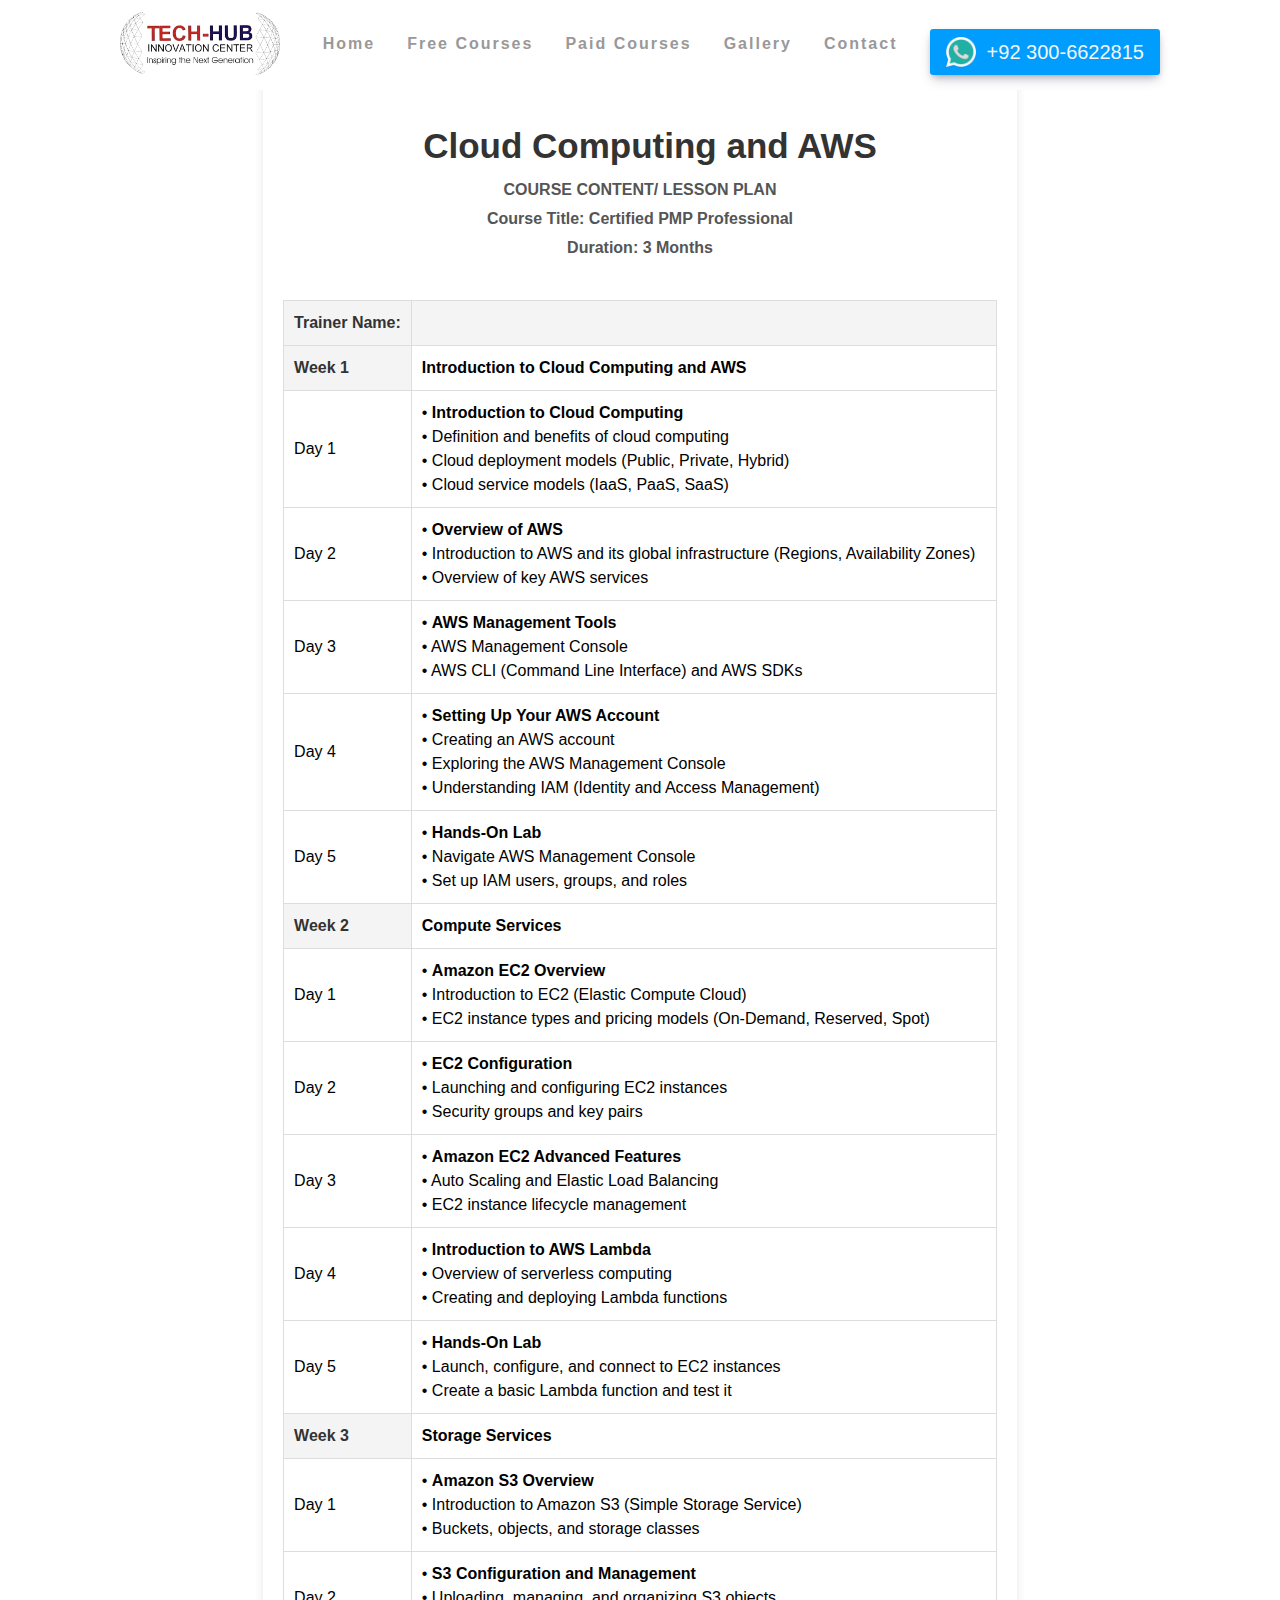
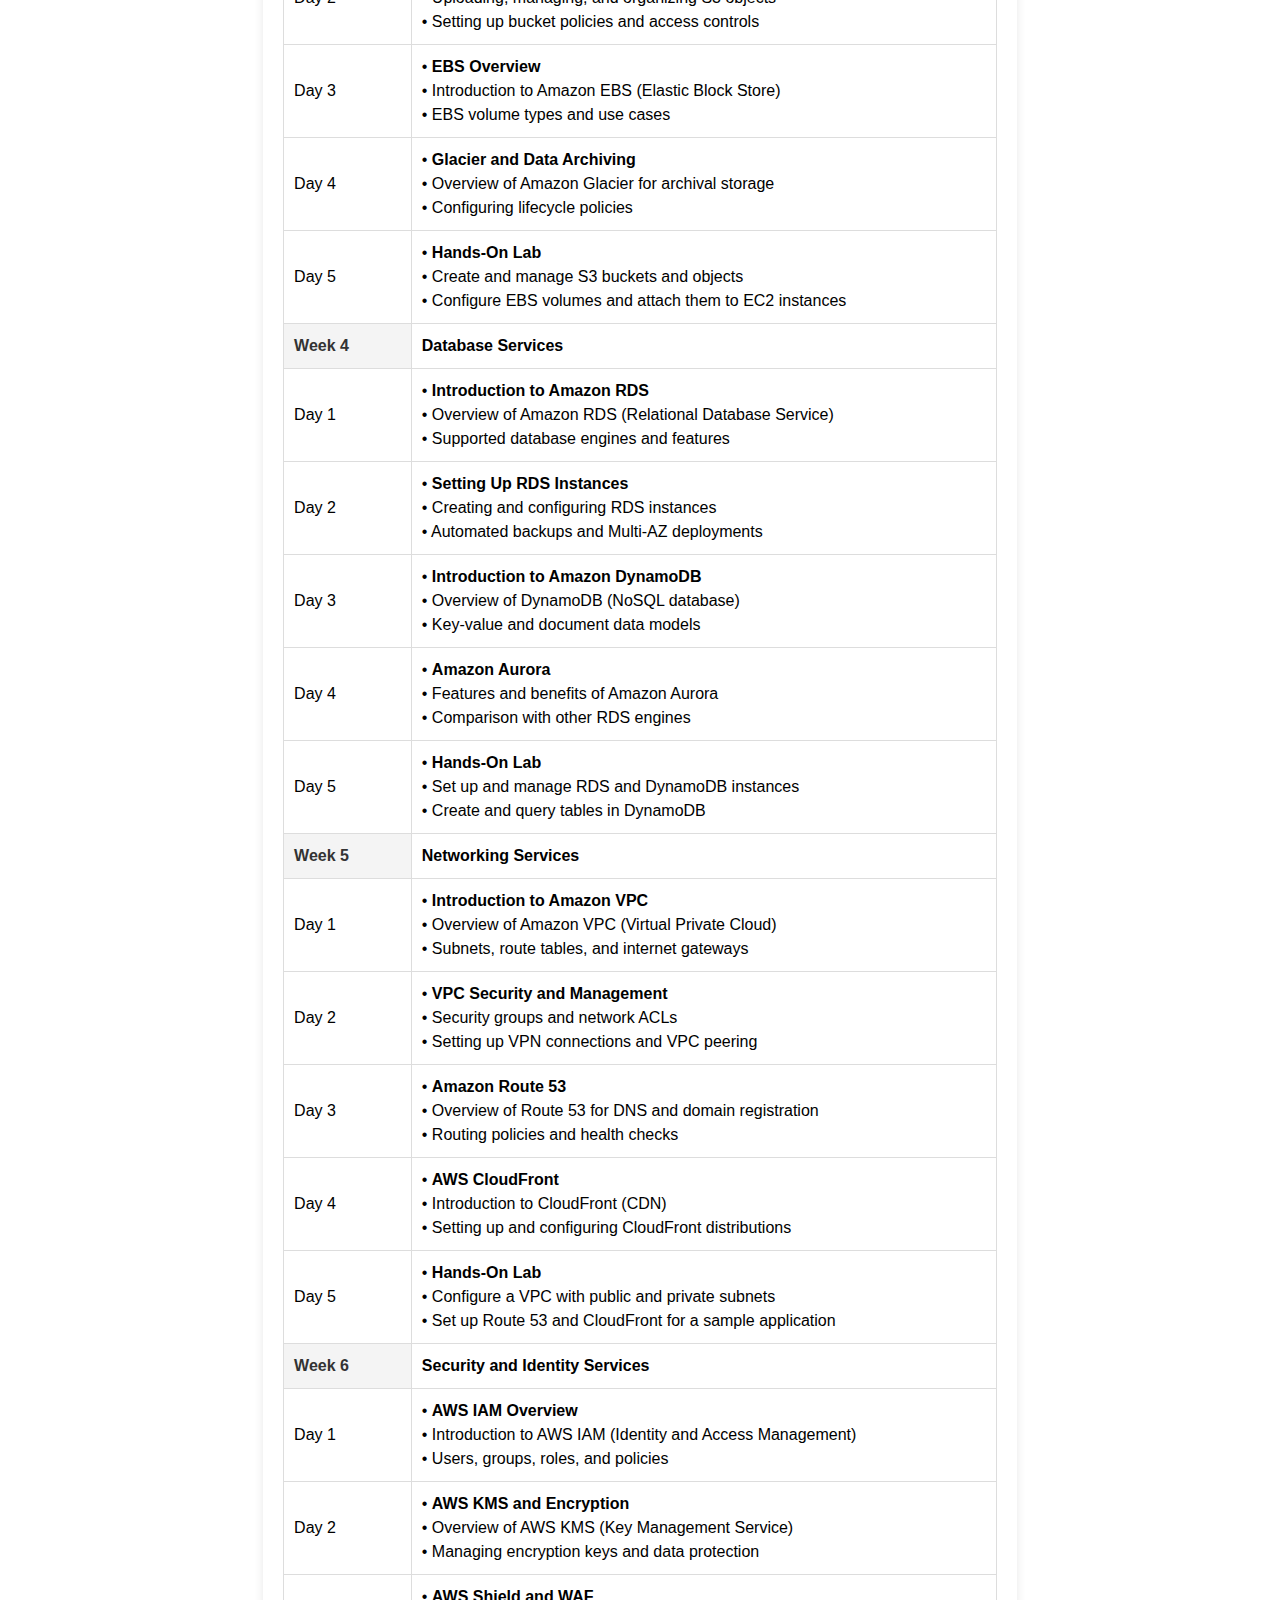
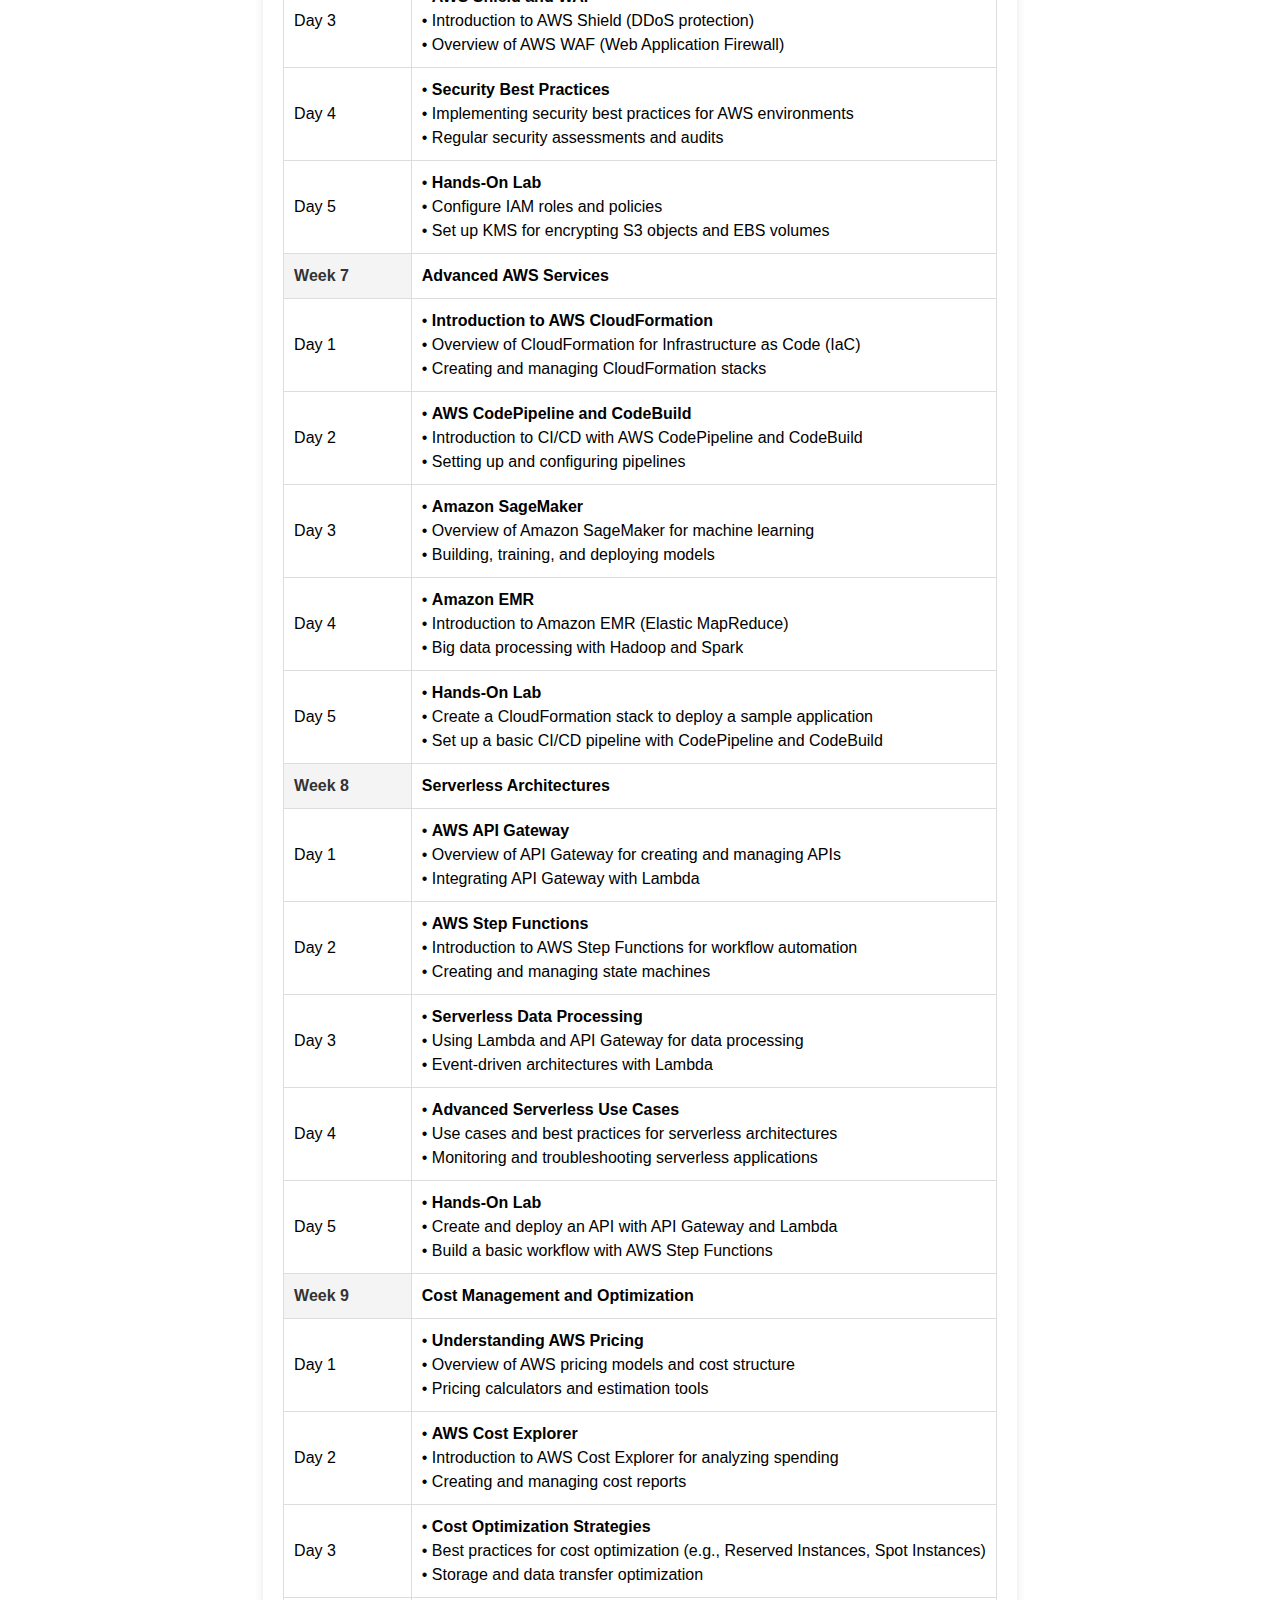
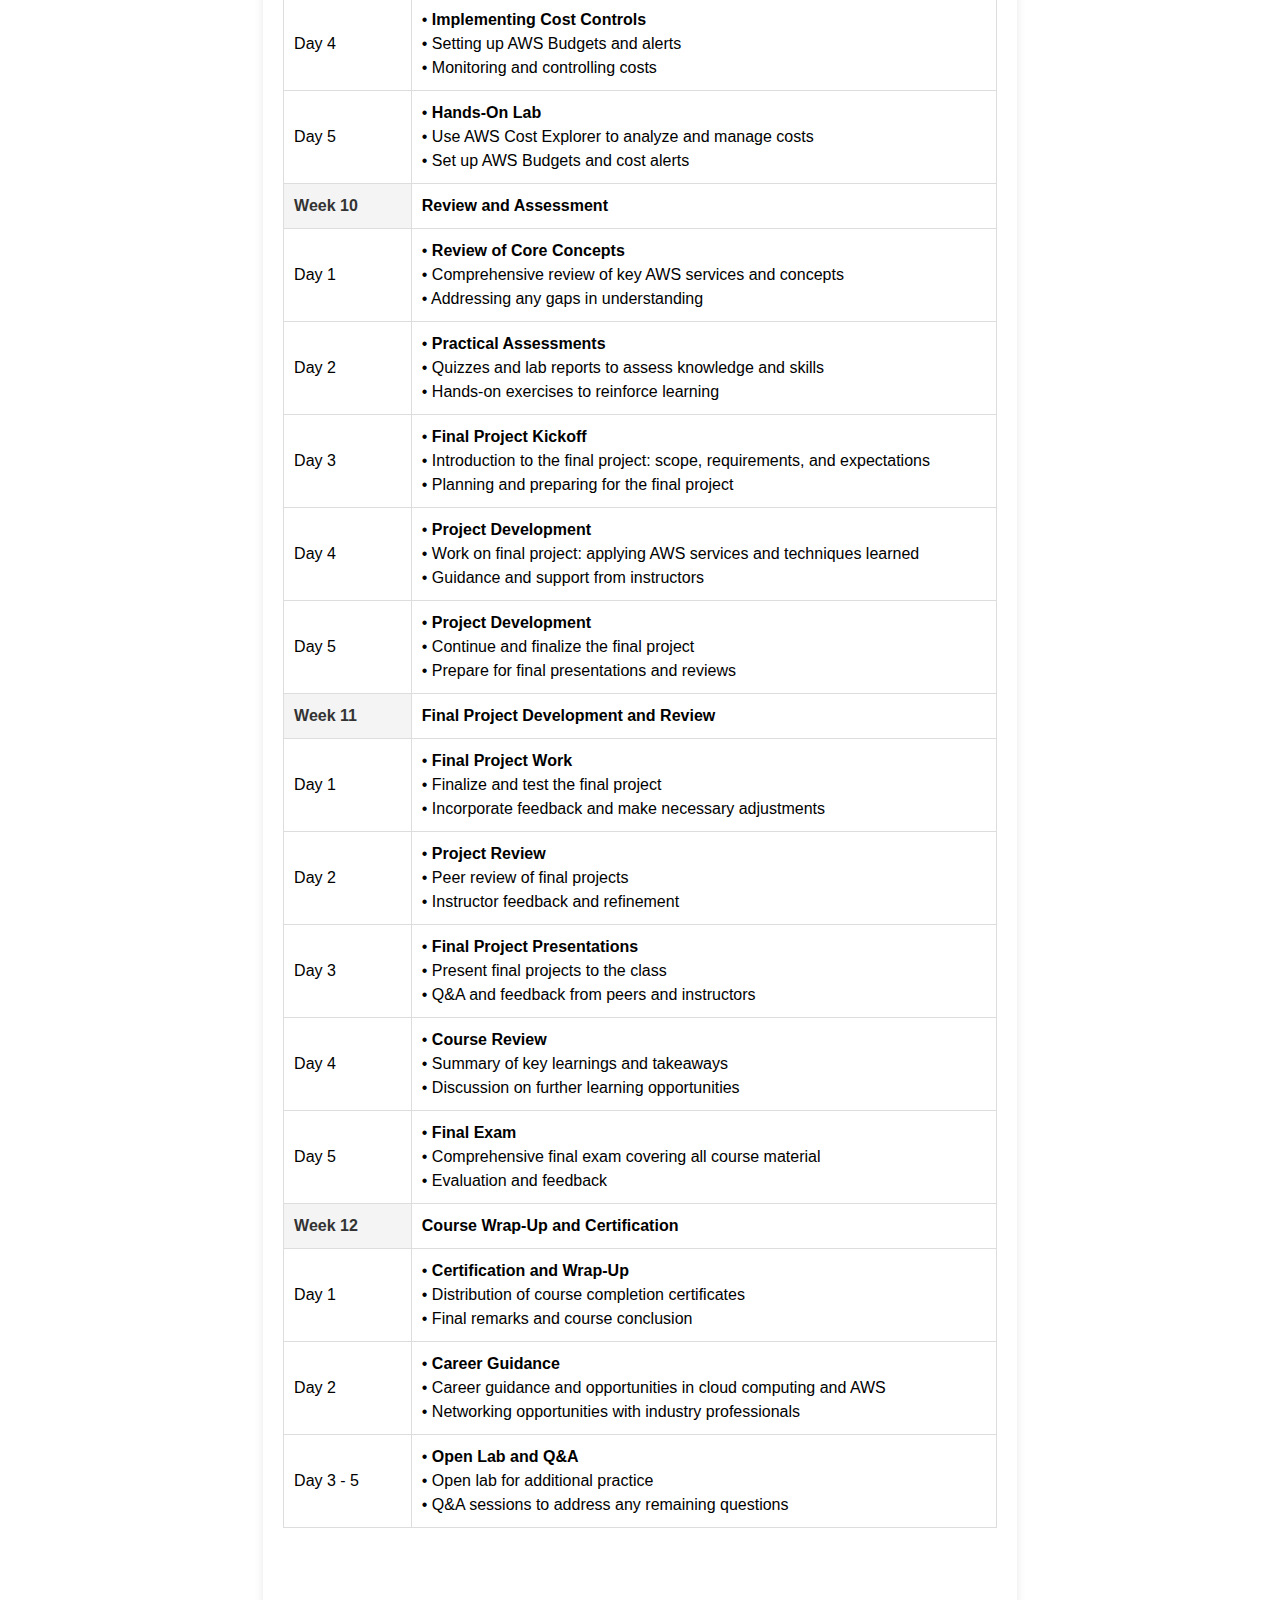
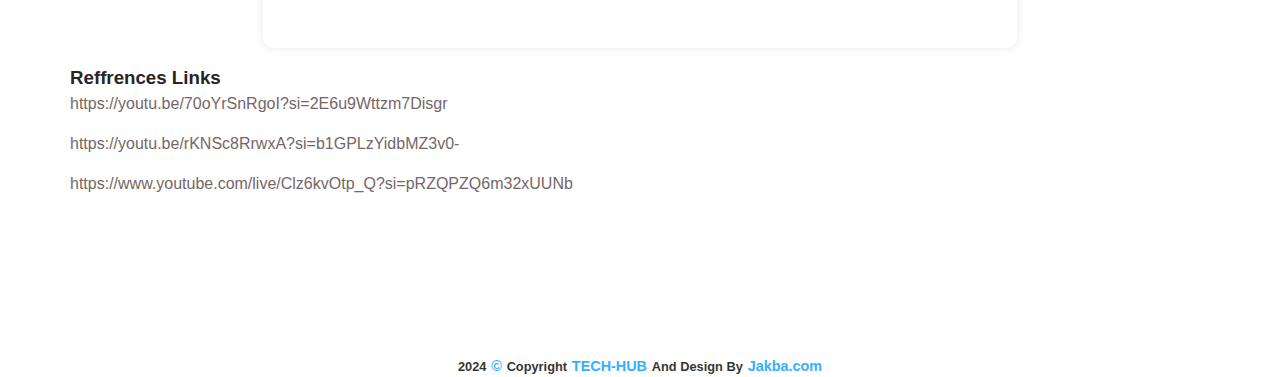
<file: AWS Cloud Computing/index.html>
<!DOCTYPE html>
<html lang="en">
<head>
    <meta charset="UTF-8">
    <meta name="viewport" content="width=device-width, initial-scale=1.0">
    <link rel="stylesheet" href="style.css">
    <link rel="stylesheet" href="AWSstyle.css">
    <link rel="stylesheet" href="../app/scss/style.css">
    <title>Cloud Computing and AWS</title>
</head>
<body>
    <!-- NAV-BAR -->
  <header class="header" id="header" style="background-color: white;">
    <div class="logo" >
        <a href="./index.html"> <img src="../AWS Cloud Computing/images/log.png" alt=""></a>
    </div>
    <div class="menu-hamburger" id="toggle">

    </div>
    <nav class="navbar" id="navbar" >
        <ul class="navbar-list" id="primary-navbar" data-visiable="false" >
            <li><a href="../index.html" class="navbar-links">Home</a></li>
            <li><a href="../index.html#courses" class="navbar-links">Free Courses</a></li>
            <li><a href="../paidcourses.html" class="navbar-links">Paid Courses</a></li>
            <li><a href="../gallery.html" class="navbar-links">Gallery</a></li>
            <li><a href="../index.html#contact" class="navbar-links">Contact</a></li>
            <li><a href="https://wa.me/+923006622815" class=" btn   btn-get-courses" id="get-b"><span
                        style="color: whitesmoke; display: flex; " ><img src="../AWS Cloud Computing/images/whatsapp.png" alt="logo" style="height: 30px; width: 30px;">&nbsp;&nbsp;+92 300-6622815</span></a></li>
        </ul>
    </nav>
</header>

    <div class="google-main-container">
        <div class="ux">
            <h1 class="heading">Cloud Computing and AWS</h1>
        </div>
        <div class="lesson-plan">
            <h4>COURSE CONTENT/ LESSON PLAN</h4>
            <h4>Course Title: Certified PMP Professional</h4> 
            <h4>Duration: 3 Months</h4>
        </div>
        <div class="table-container">
            <table>
                <thead>
                    <tr>
                        <th>Trainer Name:</th>
                        <th></th>
                    </tr>
                </thead>
                <tbody>
                    <tr>
                        <th>Week 1</th>
                        <td><h4>Introduction to Cloud Computing and AWS</h4></td>
                    </tr>
                    <tr>
                        <td>Day 1</td>
                        <td>

                            •  <b> Introduction to Cloud Computing</b>
                            <br>
                            •	Definition and benefits of cloud computing
                            <br>
                            •	Cloud deployment models (Public, Private, Hybrid)
                            <br>
                            •	Cloud service models (IaaS, PaaS, SaaS)
                            
                        </td>
                    </tr>
                    <tr>
                        <td>Day 2</td>
                        <td>
                            • <b> Overview of AWS </b>
                            <br>
                            •	Introduction to AWS and its global infrastructure (Regions, Availability Zones)
                            <br>
                            •	Overview of key AWS services
                            </td>
                    </tr>
                    <tr>
                        <td>Day 3</td>
                        <td>
                            •  <b> AWS Management Tools</b>
                        <br>
                            •	AWS Management Console
                        <br>
                            •	AWS CLI (Command Line Interface) and AWS SDKs
                        
                        </td>
                    </tr>
                    <tr>
                        <td>Day 4</td>
                        <td>
                            • <b>Setting Up Your AWS Account</b>
                            <br>
                            •	Creating an AWS account
                            <br>
                            •	Exploring the AWS Management Console
                            <br>
                            •	Understanding IAM (Identity and Access Management)
                            </td>
                    </tr>
                    <tr>
                        <td>Day 5</td>
                        <td>
                            •  <b>Hands-On Lab</b>
                            <br>
                            •  Navigate AWS Management Console
                            <br>
                            • Set up IAM users, groups, and roles
                        </td>
                    </tr>
                    <tr>
                        <th>Week 2</th>
                        <td><h4>Compute Services</h4></td>
                    </tr>
                    <tr>
                        <td>Day 1</td>
                        <td>
                             • <b>Amazon EC2 Overview</b>
                            <br>
                             •  Introduction to EC2 (Elastic Compute Cloud)
                             <br>
                             •  EC2 instance types and pricing models (On-Demand, Reserved, Spot)
                             </td>
                    </tr>
                    <tr>
                        <td>Day 2</td>
                        <td>
                            •  <b>EC2 Configuration</b>
                        <br>
                            •  Launching and configuring EC2 instances
                        <br>
                            •  Security groups and key pairs
                    </td>
                    </tr>
                    <tr>
                        <td>Day 3</td>
                        <td>•  <b>Amazon EC2 Advanced Features</b>
                        <br>
                            •  Auto Scaling and Elastic Load Balancing
                        <br>
                            •  EC2 instance lifecycle management

                    </td>
                    </tr>
                    <tr>
                        <td>Day 4</td>
                        <td>•  <b>Introduction to AWS Lambda</b>
                        <br>
                        •  Overview of serverless computing
                        <br>
                        • Creating and deploying Lambda functions

                     </td>
                    </tr>
                    <tr>
                        <td>Day 5</td>
                        <td>•  <b>Hands-On Lab</b>
                        <br>
                        •  Launch, configure, and connect to EC2 instances
                        <br>
                        •  Create a basic Lambda function and test it

                    </td>

            
                    </tr>
                    <tr>
                        <th>Week 3</th>
                        <td><h4>Storage Services</h4></td>
                    </tr>
                    <tr>
                        <td>Day 1</td>
                        <td>
                            •  <b>Amazon S3 Overview</b>
                            <br>
                            •  Introduction to Amazon S3 (Simple Storage Service)
                            <br>
                            •  Buckets, objects, and storage classes

                        </td>
                    </tr>
                    <tr>
                        <td>Day 2</td>
                        <td>
                            •  <b>S3 Configuration and Management</b>
                            <br>
                             •  Uploading, managing, and organizing S3 objects
                             <br>
                             •  Setting up bucket policies and access controls
                            
                        </td>
                    </tr>
                    <tr>
                        <td>Day 3</td>
                        <td>•  <b> EBS Overview </b>
                            <br>
                            •  Introduction to Amazon EBS (Elastic Block Store)
                            <br>
                            •  EBS volume types and use cases
                            </td>
                    </tr>
                    <tr>
                        <td>Day 4</td>
                        <td>•   <b> Glacier and Data Archiving </b>
                            <br>
                            •  Overview of Amazon Glacier for archival storage
                            <br>
                            •   Configuring lifecycle policies
                            </td>
                    </tr>
                    <tr>
                        <td>Day 5</td>
                        <td> •  <b> Hands-On Lab </b>
                            <br>
                            •  Create and manage S3 buckets and objects
                            <br>
                            •  Configure EBS volumes and attach them to EC2 instances</td>
                    </tr>
                    <tr>
                        <th>Week 4</th>
                        <td><h4>Database Services
                        </h4></td>
                    </tr>
                    <tr>
                        <td>Day 1</td>
                        <td> •  <b>Introduction to Amazon RDS</b>
                            <br>
                            •  Overview of Amazon RDS (Relational Database Service)
                            <br>
                            •  Supported database engines and features
                            </td>
                    </tr>
                    <tr>
                        <td>Day 2</td>
                        <td>•  <b>Setting Up RDS Instances</b>
                            <br>
                            •  Creating and configuring RDS instances
                            <br>
                            •  Automated backups and Multi-AZ deployments</td>
                    </tr>
                    <tr>
                        <td>Day 3</td>
                        <td>•  <b>Introduction to Amazon DynamoDB</b>
                            <br>
                            •  Overview of DynamoDB (NoSQL database)
                            <br>
                            •  Key-value and document data models
                            
                        </td>
                    </tr>
                    <tr>
                        <td>Day 4</td>
                        <td>•  <b>Amazon Aurora</b>
                            <br>
                            •  Features and benefits of Amazon Aurora
                            <br>
                            •  Comparison with other RDS engines
                        </td>
                    </tr>
                    <tr>
                        <td>Day 5</td>
                        <td>
                            •  <b>Hands-On Lab</b>
                            <br>
                            •  Set up and manage RDS and DynamoDB instances
                            <br>
                            •  Create and query tables in DynamoDB

                        </td>
                    </tr>
                    <tr>
                        <th>Week 5</th>
                        <td><h4>Networking Services</h4></td>
                    </tr>
                    <tr>
                        <td>Day 1</td>
                        <td>
                            •  <b>Introduction to Amazon VPC</b>
                            <br>
                            •  Overview of Amazon VPC (Virtual Private Cloud)
                            <br>
                            • Subnets, route tables, and internet gateways
 
                        </td>
                    </tr>
                    <tr>
                        <td>Day 2</td>
                        <td>
                            •  <b>VPC Security and Management</b>
                            <br>
                            •  Security groups and network ACLs
                            <br>
                            •  Setting up VPN connections and VPC peering
                        </td>
                    </tr>
                    <tr>
                        <td>Day 3</td>
                        <td>
                            •  <b>Amazon Route 53 </b>
                            <br>
                            •  Overview of Route 53 for DNS and domain registration

                            <br>
                            •  Routing policies and health checks

                        </td>
                    </tr>
                    <tr>
                        <td>Day 4</td>
                        <td>
                            •  <b>AWS CloudFront</b>
                            <br>
                            •  Introduction to CloudFront (CDN)
                            <br>
                            •  Setting up and configuring CloudFront distributions
                        </td>
                    </tr>
                    <tr>
                        <td>Day 5</td>
                        <td>
                            •   <b>Hands-On Lab</b>
                            <br>
                            •  Configure a VPC with public and private subnets
                            <br>
                            •  Set up Route 53 and CloudFront for a sample application

                        </td>
                    </tr>
                    <tr>
                        <th>Week 6</th>
                        <td><h4>Security and Identity Services</h4></td>
                    </tr>
                    <tr>
                        <td>Day 1</td>
                        <td>
                            •  <b>AWS IAM Overview </b>
                            <br>
                            •  Introduction to AWS IAM (Identity and Access Management)
                            <br>
                            •  Users, groups, roles, and policies

                        </td>
                    </tr>
                    <tr>
                        <td>Day 2</td>
                        <td> 
                            •  <b>AWS KMS and Encryption</b>
                            <br>
                            •  Overview of AWS KMS (Key Management Service)
                            <br>
                            •  Managing encryption keys and data protection
                            
                        </td>
                    </tr>
                    <tr>
                        <td>Day 3</td>
                        <td>
                            •  <b>AWS Shield and WAF</b>
                            <br>
                            •  Introduction to AWS Shield (DDoS protection)
                            <br>
                            •  Overview of AWS WAF (Web Application Firewall)

                        </td>
                    </tr>
                    <tr>
                        <td>Day 4</td>
                        <td>
                            •  <b>Security Best Practices</b>
                            <br>
                            •  Implementing security best practices for AWS environments
                            <br>
                            •  Regular security assessments and audits

                        </td>
                    </tr>
                    <tr>
                        <td>Day 5</td>
                        <td>
                            •  <b>Hands-On Lab</b>
                            <br>
                            •  Configure IAM roles and policies
                            <br>
                            •  Set up KMS for encrypting S3 objects and EBS volumes
                        </td>
                    </tr>
                    <tr>
                        <th>Week 7</th>
                        <td><h4>Advanced AWS Services</h4></td>
                    </tr>
                    <tr>
                        <td>Day 1</td>
                        <td>
                            •  <b>Introduction to AWS CloudFormation</b>
                            <br>
                            •  Overview of CloudFormation for Infrastructure as Code (IaC)
                            <br>
                            •  Creating and managing CloudFormation stacks
                        </td>
                    </tr>
                    <tr>
                        <td>Day 2</td>
                        <td>
                            •  <b>AWS CodePipeline and CodeBuild</b>
                            <br>
                            •  Introduction to CI/CD with AWS CodePipeline and CodeBuild
                            <br>
                            •  Setting up and configuring pipelines

                        </td>
                    </tr>
                    <tr>
                        <td>Day 3</td>
                        <td>
                            •  <b>Amazon SageMaker</b>
                            <br>
                            •  Overview of Amazon SageMaker for machine learning
                            <br>
                            •  Building, training, and deploying models

                        </td>
                    </tr>
                    <tr>
                        <td>Day 4</td>
                        <td>
                            •  <b>Amazon EMR</b>
                            <br>
                            •  Introduction to Amazon EMR (Elastic MapReduce)
                            <br>
                            •  Big data processing with Hadoop and Spark
                        </td>
                    </tr>
                    <tr>
                        <td>Day 5</td>
                        <td>
                            •  <b>Hands-On Lab</b>
                            <br>
                            •  Create a CloudFormation stack to deploy a sample application
                            <br>
                            •  Set up a basic CI/CD pipeline with CodePipeline and CodeBuild
                        </td>
                    </tr>
                    <tr>
                        <th>Week 8</th>
                        <td><h4>Serverless Architectures</h4></td>
                    </tr>
                    <tr>
                        <td>Day 1</td>
                        <td>
                            •  <b>AWS API Gateway</b>
                            <br>
                            •  Overview of API Gateway for creating and managing APIs
                            <br>
                            •  Integrating API Gateway with Lambda
                        </td>
                    </tr>
                    <tr>
                        <td>Day 2</td>
                        <td>
                            •  <b>AWS Step Functions</b>
                            <br>
                            •  Introduction to AWS Step Functions for workflow automation
                            <br>
                            •  Creating and managing state machines
                        </td>
                    </tr>
                    <tr>
                        <td>Day 3</td>
                        <td>
                            •  <b>Serverless Data Processing</b>
                            <br>
                            •  Using Lambda and API Gateway for data processing
                            <br>
                            •  Event-driven architectures with Lambda

                        </td>
                    </tr>
                    <tr>
                        <td>Day 4</td>
                        <td>
                            •  <b>Advanced Serverless Use Cases</b>
                            <br>
                            •  Use cases and best practices for serverless architectures
                            <br>
                            •  Monitoring and troubleshooting serverless applications

                        </td>
                    </tr>
                    <tr>
                        <td>Day 5</td>
                        <td>
                            •  <b>Hands-On Lab</b>
                            <br>
                            •  Create and deploy an API with API Gateway and Lambda
                            <br>
                            •  Build a basic workflow with AWS Step Functions

                        </td>
                    </tr>
                    <tr>
                        <th>Week 9</th>
                        <td><h4>Cost Management and Optimization
                        </h4></td>
                    </tr>
                    <tr>
                        <td>Day 1</td>
                        <td>
                            •  <b>Understanding AWS Pricing</b>
                            <br>
                            •  Overview of AWS pricing models and cost structure
                            <br>
                            •  Pricing calculators and estimation tools

                        </td>
                    </tr>
                    <tr>
                        <td>Day 2</td>
                        <td>
                            •  <b>AWS Cost Explorer</b>
                            <br>
                            •  Introduction to AWS Cost Explorer for analyzing spending
                            <br>
                            •  Creating and managing cost reports
                        </td>
                    </tr>
                    <tr>
                        <td>Day 3</td>
                        <td>
                            •  <b>Cost Optimization Strategies</b>
                            <br>
                            •  Best practices for cost optimization (e.g., Reserved Instances, Spot Instances)
                            <br>
                            •  Storage and data transfer optimization
                        </td>
                    </tr>
                    <tr>
                        <td>Day 4</td>
                        <td>
                            •  <b>Implementing Cost Controls</b>
                            <br>
                            •  Setting up AWS Budgets and alerts
                            <br>
                            •  Monitoring and controlling costs
                        </td>
                    </tr>
                    <tr>
                        <td>Day 5</td>
                        <td>
                            •  <b>Hands-On Lab</b>
                            <br>
                            •  Use AWS Cost Explorer to analyze and manage costs
                            <br>
                            •  Set up AWS Budgets and cost alerts
                        </td>
                    </tr>
                    <tr>
                        <th>Week 10</th>
                        <td><h4>Review and Assessment</h4></td>
                    </tr>
                    <tr>
                        <td>Day 1</td>
                        <td>
                            •  <b>Review of Core Concepts</b>
                            <br>
                            •  Comprehensive review of key AWS services and concepts
                            <br>
                            •  Addressing any gaps in understanding

                        </td>
                    </tr>
                    <tr>
                        <td>Day 2</td>
                        <td>
                            •  <b>Practical Assessments</b>
                            <br>
                            •  Quizzes and lab reports to assess knowledge and skills
                            <br>
                            •  Hands-on exercises to reinforce learning

                        </td>
                    </tr>
                    <tr>
                        <td>Day 3</td>
                        <td>
                            •  <b>Final Project Kickoff</b>
                            <br>
                            •  Introduction to the final project: scope, requirements, and expectations
                            <br>
                            •  Planning and preparing for the final project

                        </td>
                    </tr>
                    <tr>
                        <td>Day 4</td>
                        <td>
                            •  <b>Project Development</b>
                            <br>
                            •  Work on final project: applying AWS services and techniques learned
                            <br>
                            •  Guidance and support from instructors

                        </td>
                    </tr>
                    <tr>
                        <td>Day 5</td>
                        <td>
                            •  <b>Project Development</b>
                            <br>
                            •  Continue and finalize the final project
                            <br>
                            •  Prepare for final presentations and reviews

                        </td>
                    </tr>
                    <tr>
                        <th>Week 11</th>
                        <td><h4>Final Project Development and Review</h4></td>
                    </tr>
                    <tr>
                        <td>Day 1</td>
                        <td>
                            •  <b>Final Project Work</b>
                            <br>
                            •  Finalize and test the final project
                            <br>
                            •  Incorporate feedback and make necessary adjustments

                        </td>
                    </tr>
                    <tr>
                        <td>Day 2</td>
                        <td>
                            •  <b>Project Review</b>
                            <br>
                            •  Peer review of final projects
                            <br>
                            •  Instructor feedback and refinement

                        </td>
                    </tr>
                    <tr>
                        <td>Day 3</td>
                        <td>
                            •  <b>Final Project Presentations</b>
                            <br>
                            •  Present final projects to the class
                            <br>
                            •  Q&A and feedback from peers and instructors
                        </td>
                    </tr>
                    <tr>
                        <td>Day 4</td>
                        <td>
                            •  <b>Course Review</b>
                            <br>
                            •  Summary of key learnings and takeaways
                            <br>
                            •  Discussion on further learning opportunities

                        </td>
                    </tr>
                    <tr>
                        <td>Day 5</td>
                        <td>
                            •  <b>Final Exam</b>
                            <br>
                            •  Comprehensive final exam covering all course material
                            <br>
                            •  Evaluation and feedback

                        </td>
                    </tr>
                    <tr>
                        <th>Week 12</th>
                        <td><h4>Course Wrap-Up and Certification</h4></td>
                    </tr>
                    <tr>
                        <td>Day 1</td>
                        <td>
                            •  <b>Certification and Wrap-Up </b>
                            <br>
                            •  Distribution of course completion certificates
                            <br>
                            •  Final remarks and course conclusion
                        </td>
                    </tr>
                    <tr>
                        <td>Day 2</td>
                        <td>
                            •  <b>Career Guidance</b>
                            <br>
                            •  Career guidance and opportunities in cloud computing and AWS
                            <br>
                            •  Networking opportunities with industry professionals

                        </td>
                    </tr>
                    <tr>
                        <td>Day 3 - 5</td>
                        <td>
                            •  <b>Open Lab and Q&A</b>
                            <br>
                            •  Open lab for additional practice
                            <br>
                            •  Q&A sessions to address any remaining questions
                        </td>
                    </tr>

                </tbody>
            </table>
        </div>
    </div>

   
    <div class="reffrences">
        <h3 id="h3ref">Reffrences Links</h1>
        <p id="p-ref">https://youtu.be/70oYrSnRgoI?si=2E6u9Wttzm7Disgr</p>
        <p id="p-ref">https://youtu.be/rKNSc8RrwxA?si=b1GPLzYidbMZ3v0-</p>
        <p id="p-ref">https://www.youtube.com/live/Clz6kvOtp_Q?si=pRZQPZQ6m32xUUNb</p>
    </div>
     
  <!-- FOOTER -->
  <footer class="footer" id="footer">

    <div class="copyright">
        <h1>2024 <span>©</span> Copyright <span>TECH-HUB</span> And Design By <a
                href="https://jakba.com/">Jakba.com</a></h1>
    </div>
</footer> 


<script src="../app/js/script.js"></script>


</body>
</html>
</file>
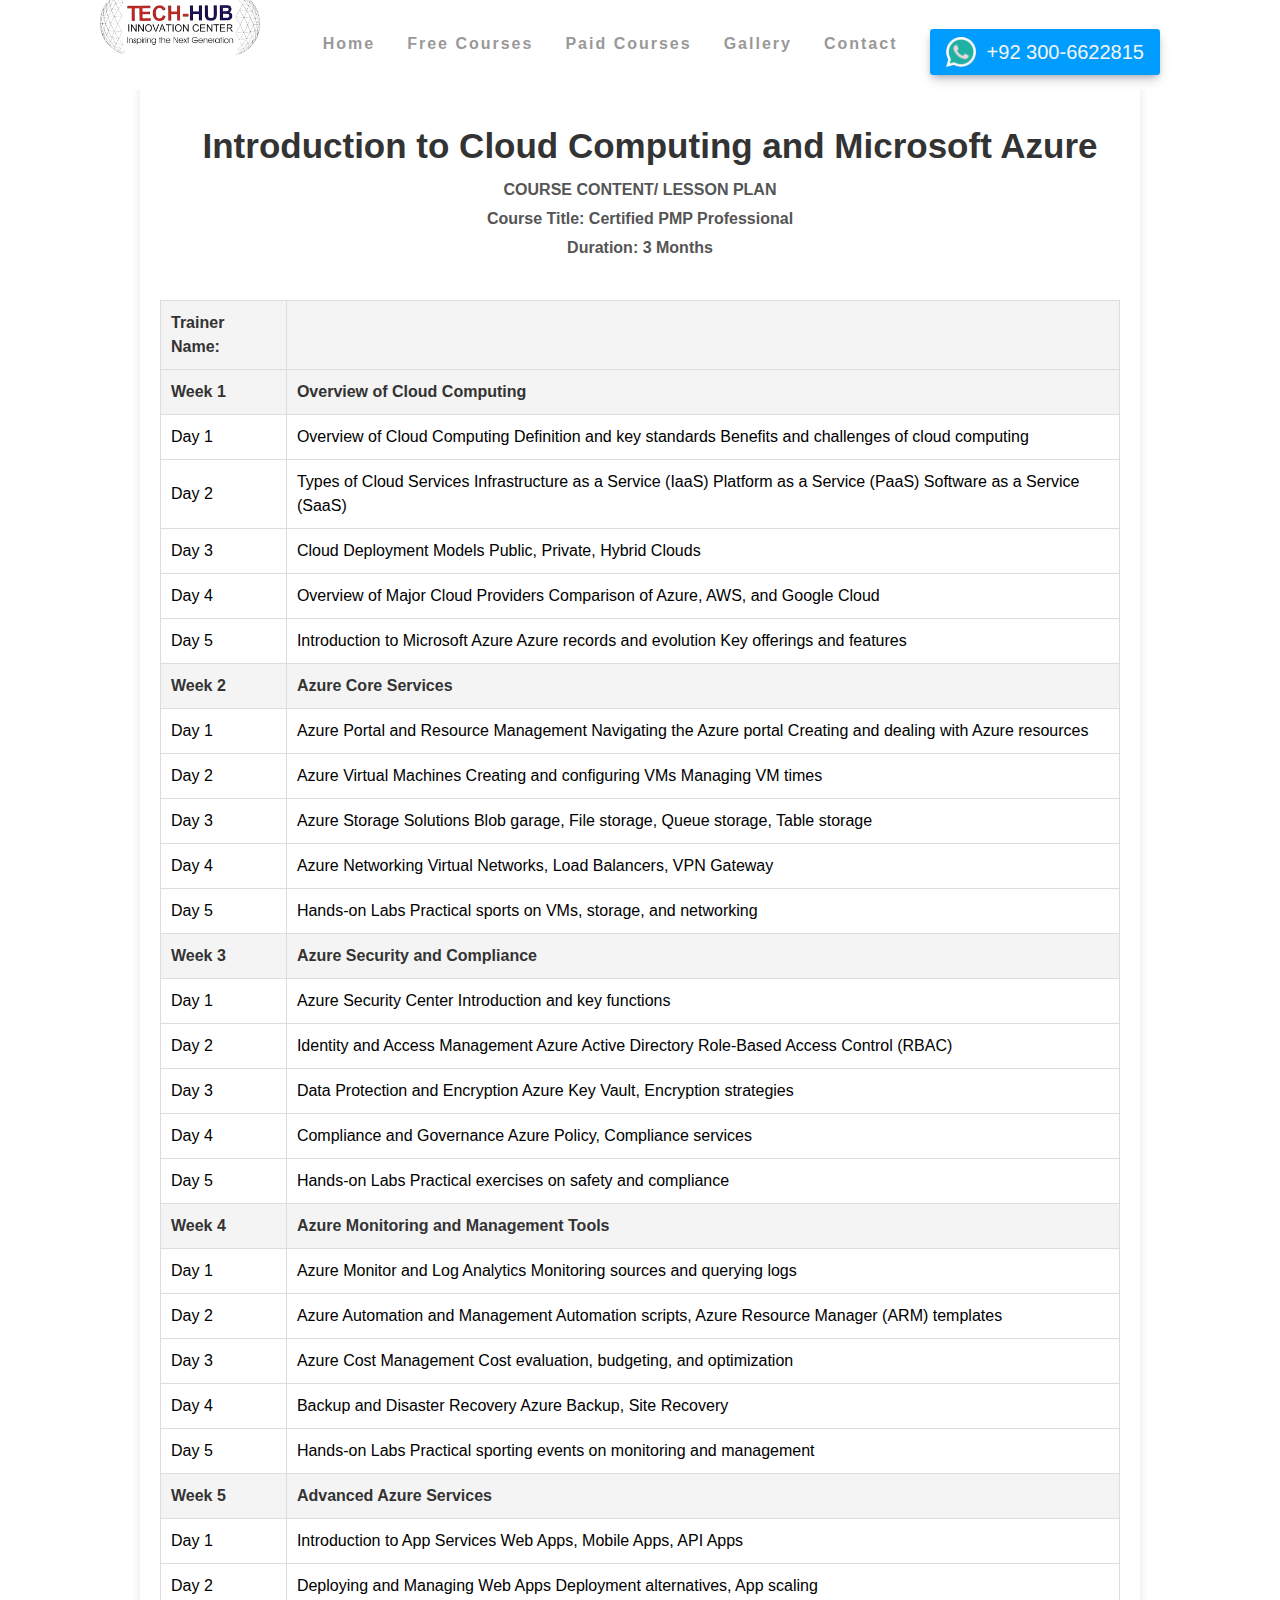
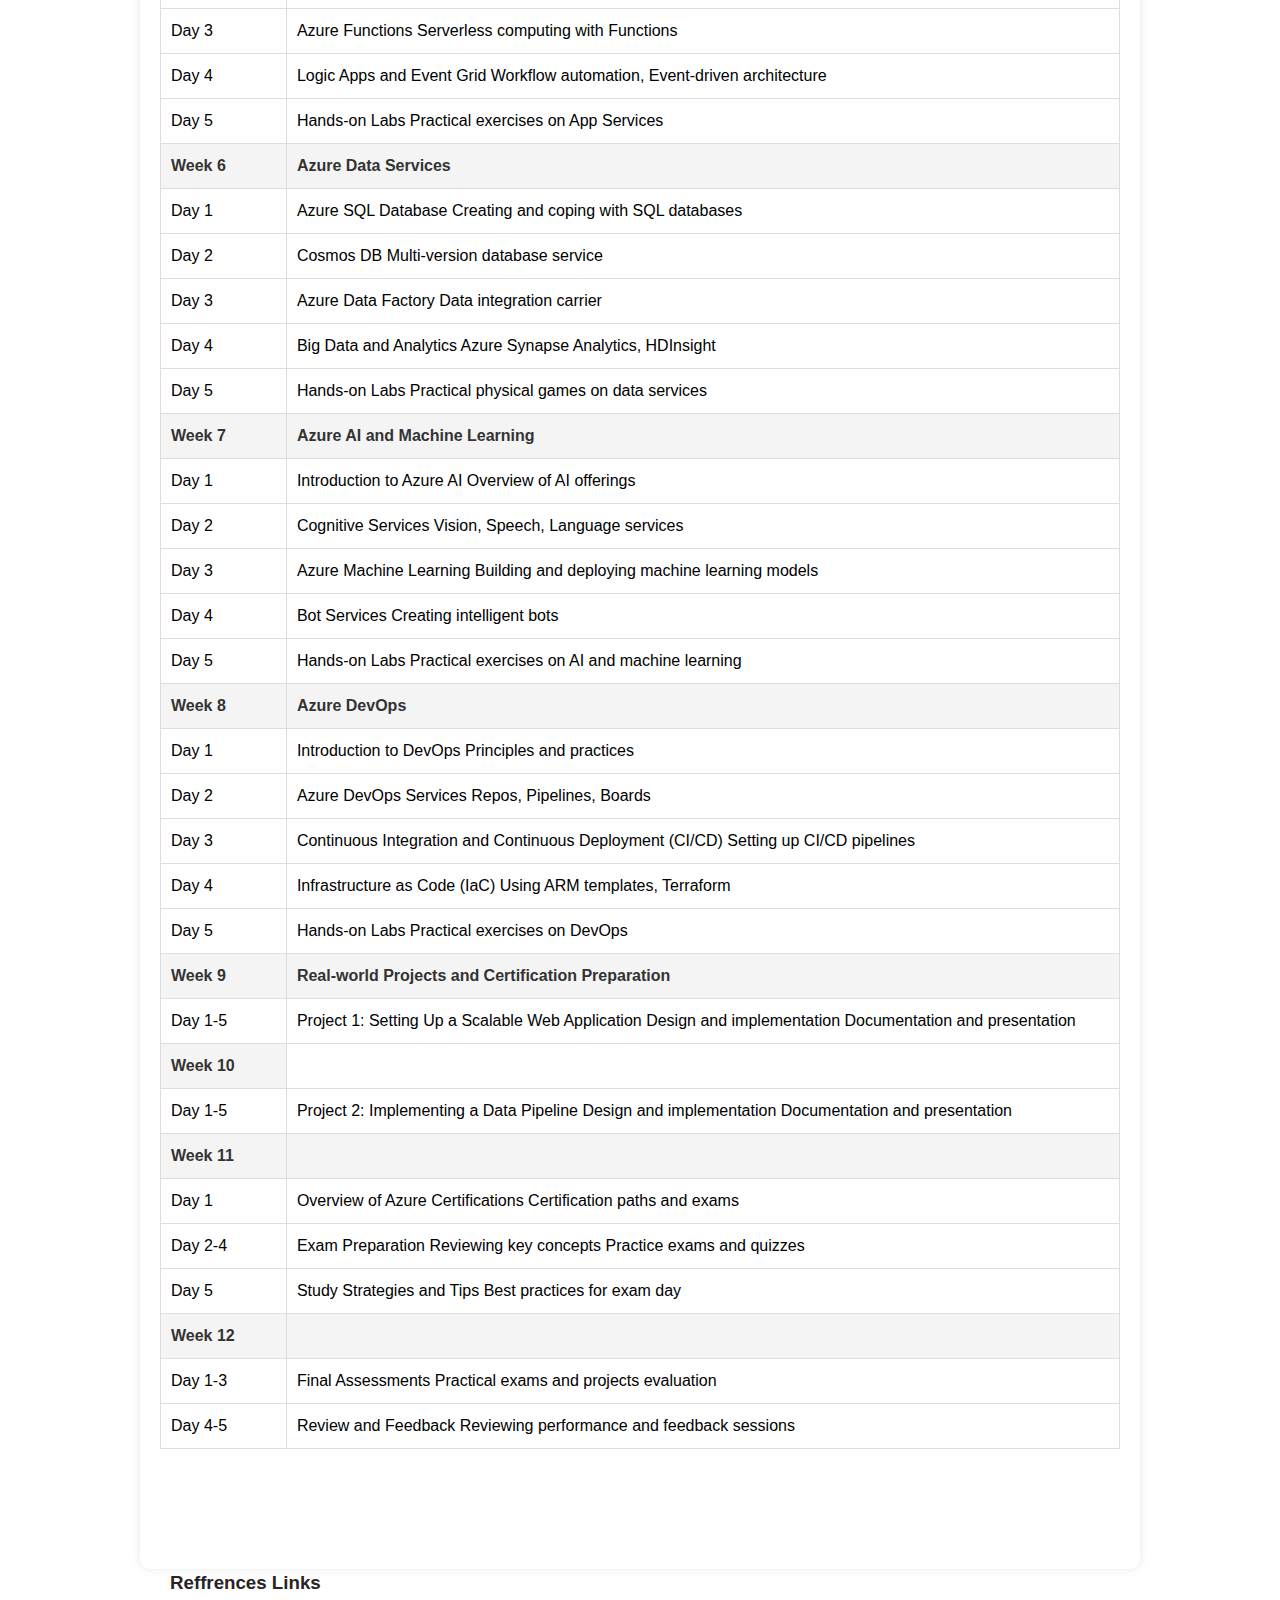
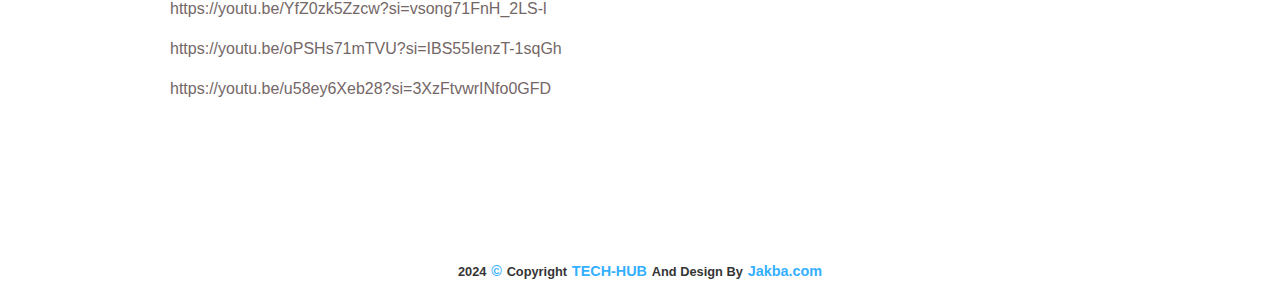
<file: microsoft azur/index.html>
<!DOCTYPE html>
<html lang="en">
<head>
    <meta charset="UTF-8">
    <meta name="viewport" content="width=device-width, initial-scale=1.0">
    <link rel="stylesheet" href="style.css">
    <link rel="stylesheet" href="azurestyle.css">
    <link rel="stylesheet" href="../app/scss/style.css">
    <title>Microsoft azur</title>
</head>
<body>


    <!-- NAV-BAR -->
  <header class="header" id="header" style="background-color: white;">
    <div class="logo" style="margin-top: -40px; margin-left:-20px ;" >
        <a href="./index.html"> <img src="../microsoft azur/images/log.png" alt=""></a>
    </div>
    <div class="menu-hamburger" id="toggle">

    </div>
    <nav class="navbar" id="navbar" >
        <ul class="navbar-list" id="primary-navbar" data-visiable="false" >
            <li><a href="../index.html" class="navbar-links">Home</a></li>
            <li><a href="../index.html#courses" class="navbar-links">Free Courses</a></li>
            <li><a href="../paidcourses.html" class="navbar-links">Paid Courses</a></li>
            <li><a href="../gallery.html" class="navbar-links">Gallery</a></li>
            <li><a href="../index.html#contact" class="navbar-links">Contact</a></li>
            <li><a href="https://wa.me/+923006622815" class=" btn   btn-get-courses" id="get-b"><span
                        style="color: whitesmoke; display: flex; " ><img src="../microsoft azur/images/whatsapp.png" alt="logo" style="height: 30px; width: 30px;">&nbsp;&nbsp;+92 300-6622815</span></a></li>
        </ul>
    </nav>
</header>

    <div class="google-main-container">
        <div class="ux">
            <h1 class="heading">Introduction to Cloud Computing and Microsoft Azure</h1>
        </div>
        <div class="lesson-plan">
            <h4>COURSE CONTENT/ LESSON PLAN</h4>
            <h4>Course Title: Certified PMP Professional</h4> 
            <h4>Duration: 3 Months</h4>
        </div>
        <div class="table-container">
            <table>
                <thead>
                    <tr>
                        <th>Trainer Name:</th>
                        <th></th>
                    </tr>
                </thead>
                <tbody>
                    <tr>
                        <th>Week 1</th>
                        <th>Overview of Cloud Computing</th>
                    </tr>
                    <tr>
                        <td>Day 1</td>
                        <td>Overview of Cloud Computing
                            Definition and key standards
                            Benefits and challenges of cloud computing</td>
                    </tr>
                    <tr>
                        <td>Day 2</td>
                        <td> Types of Cloud Services
                            Infrastructure as a Service (IaaS)
                            Platform as a Service (PaaS)
                            Software as a Service (SaaS)</td>
                    </tr>
                    <tr>
                        <td>Day 3</td>
                        <td>Cloud Deployment Models
                            Public, Private, Hybrid Clouds</td>
                    </tr>
                    <tr>
                        <td>Day 4</td>
                        <td>Overview of Major Cloud Providers
                            Comparison of Azure, AWS, and Google Cloud</td>
                    </tr>
                    <tr>
                        <td>Day 5</td>
                        <td>Introduction to Microsoft Azure
                            Azure records and evolution
                            Key offerings and features</td>
                    </tr>
                    <tr>
                        <th>Week 2</th>
                        <th>Azure Core Services</th>
                    </tr>
                    <tr>
                        <td>Day 1</td>
                        <td>Azure Portal and Resource Management
                            Navigating the Azure portal
                            Creating and dealing with Azure resources</td>
                    </tr>
                    <tr>
                        <td>Day 2</td>
                        <td> Azure Virtual Machines
                            Creating and configuring VMs
                            Managing VM times</td>
                    </tr>
                    <tr>
                        <td>Day 3</td>
                        <td> Azure Storage Solutions
                            Blob garage, File storage, Queue storage, Table storage</td>
                    </tr>
                    <tr>
                        <td>Day 4</td>
                        <td> Azure Networking
                            Virtual Networks, Load Balancers, VPN Gateway</td>
                    </tr>
                    <tr>
                        <td>Day 5</td>
                        <td> Hands-on Labs
                            Practical sports on VMs, storage, and networking</td>
                    </tr>
                    <tr>
                        <th>Week 3</th>
                        <th>Azure Security and Compliance</th>
                    </tr>
                    <tr>
                        <td>Day 1</td>
                        <td>Azure Security Center
                            Introduction and key functions</td>
                    </tr>
                    <tr>
                        <td>Day 2</td>
                        <td>Identity and Access Management
                            Azure Active Directory
                            Role-Based Access Control (RBAC)</td>
                    </tr>
                    <tr>
                        <td>Day 3</td>
                        <td> Data Protection and Encryption
                            Azure Key Vault, Encryption strategies</td>
                    </tr>
                    <tr>
                        <td>Day 4</td>
                        <td> Compliance and Governance
                            Azure Policy, Compliance services</td>
                    </tr>
                    <tr>
                        <td>Day 5</td>
                        <td>Hands-on Labs
                            Practical exercises on safety and compliance</td>
                    </tr>
                    <tr>
                        <th>Week 4</th>
                        <th>Azure Monitoring and Management Tools
                        </th>
                    </tr>
                    <tr>
                        <td>Day 1</td>
                        <td>Azure Monitor and Log Analytics
                            Monitoring sources and querying logs</td>
                    </tr>
                    <tr>
                        <td>Day 2</td>
                        <td>Azure Automation and Management
                            Automation scripts, Azure Resource Manager (ARM) templates</td>
                    </tr>
                    <tr>
                        <td>Day 3</td>
                        <td>Azure Cost Management
                            Cost evaluation, budgeting, and optimization
                            </td>
                    </tr>
                    <tr>
                        <td>Day 4</td>
                        <td> Backup and Disaster Recovery
                            Azure Backup, Site Recovery</td>
                    </tr>
                    <tr>
                        <td>Day 5</td>
                        <td>Hands-on Labs
                            Practical sporting events on monitoring and management</td>
                    </tr>
                    <tr>
                        <th>Week 5</th>
                        <th> Advanced Azure Services</th>
                    </tr>
                    <tr>
                        <td>Day 1</td>
                        <td>Introduction to App Services
                            Web Apps, Mobile Apps, API Apps</td>
                    </tr>
                    <tr>
                        <td>Day 2</td>
                        <td>Deploying and Managing Web Apps
                            Deployment alternatives, App scaling</td>
                    </tr>
                    <tr>
                        <td>Day 3</td>
                        <td>Azure Functions
                            Serverless computing with Functions</td>
                    </tr>
                    <tr>
                        <td>Day 4</td>
                        <td>Logic Apps and Event Grid
                            Workflow automation, Event-driven architecture</td>
                    </tr>
                    <tr>
                        <td>Day 5</td>
                        <td> Hands-on Labs
                            Practical exercises on App Services</td>
                    </tr>
                    <tr>
                        <th>Week 6</th>
                        <th>Azure Data Services</th>
                    </tr>
                    <tr>
                        <td>Day 1</td>
                        <td> Azure SQL Database
                            Creating and coping with SQL databases</td>
                    </tr>
                    <tr>
                        <td>Day 2</td>
                        <td>Cosmos DB
                            Multi-version database service</td>
                    </tr>
                    <tr>
                        <td>Day 3</td>
                        <td>Azure Data Factory
                            Data integration carrier</td>
                    </tr>
                    <tr>
                        <td>Day 4</td>
                        <td>Big Data and Analytics
                            Azure Synapse Analytics, HDInsight</td>
                    </tr>
                    <tr>
                        <td>Day 5</td>
                        <td>Hands-on Labs
                            Practical physical games on data services</td>
                    </tr>
                    <tr>
                        <th>Week 7</th>
                        <th> Azure AI and Machine Learning</th>
                    </tr>
                    <tr>
                        <td>Day 1</td>
                        <td> Introduction to Azure AI
                            Overview of AI offerings</td>
                    </tr>
                    <tr>
                        <td>Day 2</td>
                        <td> Cognitive Services
                            Vision, Speech, Language services</td>
                    </tr>
                    <tr>
                        <td>Day 3</td>
                        <td>Azure Machine Learning
                            Building and deploying machine learning models</td>
                    </tr>
                    <tr>
                        <td>Day 4</td>
                        <td>Bot Services
                            Creating intelligent bots</td>
                    </tr>
                    <tr>
                        <td>Day 5</td>
                        <td>Hands-on Labs
                            Practical exercises on AI and machine learning</td>
                    </tr>
                    <tr>
                        <th>Week 8</th>
                        <th>Azure DevOps</th>
                    </tr>
                    <tr>
                        <td>Day 1</td>
                        <td>Introduction to DevOps
                            Principles and practices</td>
                    </tr>
                    <tr>
                        <td>Day 2</td>
                        <td>Azure DevOps Services
                            Repos, Pipelines, Boards</td>
                    </tr>
                    <tr>
                        <td>Day 3</td>
                        <td> Continuous Integration and Continuous Deployment (CI/CD)
                            Setting up CI/CD pipelines</td>
                    </tr>
                    <tr>
                        <td>Day 4</td>
                        <td>Infrastructure as Code (IaC)
                            Using ARM templates, Terraform</td>
                    </tr>
                    <tr>
                        <td>Day 5</td>
                        <td>Hands-on Labs
                            Practical exercises on DevOps</td>
                    </tr>
                    <tr>
                        <th>Week 9</th>
                        <th> Real-world Projects and Certification Preparation</th>
                    </tr>
                    <tr>
                        <td>Day 1-5</td>
                        <td>Project 1: Setting Up a Scalable Web Application
                            Design and implementation
                            Documentation and presentation</td>
                    </tr>
                        <th>Week 10</th>
                        <td></td>
                    </tr>
                    <tr>
                        <td>Day 1-5</td>
                        <td>Project 2: Implementing a Data Pipeline
                            Design and implementation
                            Documentation and presentation</td>
                    </tr>
                    <tr>
                        <th>Week 11</th>
                        <th></th>
                    </tr>
                    <tr>
                        <td>Day 1</td>
                        <td> Overview of Azure Certifications
                            Certification paths and exams</td>
                    </tr>
                    <tr>
                        <td>Day 2-4</td>
                        <td>Exam Preparation
                            Reviewing key concepts
                            Practice exams and quizzes</td>
                    </tr>
                    <tr>
                        <td>Day 5</td>
                        <td>Study Strategies and Tips
                            Best practices for exam day</td>
                    </tr>
                    <tr>
                        <th>Week 12</th>
                        <th></th>
                    </tr>
                    <tr>
                        <td>Day 1-3</td>
                        <td>Final Assessments
                            Practical exams and projects evaluation</td>
                    </tr>
                    <tr>
                        <td>Day 4-5</td>
                        <td>Review and Feedback
                            Reviewing performance and feedback sessions
                            </td>
                    </tr>
                 
                </tbody>
            </table>
        </div>
    </div>

      
    <div class="reffrences">
        <h3 id="h3ref">Reffrences Links</h1>
        <p id="p-ref">https://youtu.be/YfZ0zk5Zzcw?si=vsong71FnH_2LS-l</p>
        <p id="p-ref">https://youtu.be/oPSHs71mTVU?si=IBS55IenzT-1sqGh</p>
        <p id="p-ref">https://youtu.be/u58ey6Xeb28?si=3XzFtvwrINfo0GFD</p>
    </div>

    <!-- FOOTER -->
 <footer class="footer" id="footer">

    <div class="copyright">
        <h1>2024 <span>©</span> Copyright <span>TECH-HUB</span> And Design By <a
                href="https://jakba.com/">Jakba.com</a></h1>
    </div>
</footer>


<script src="../app/js/script.js"></script>
</body>
</html>
</file>
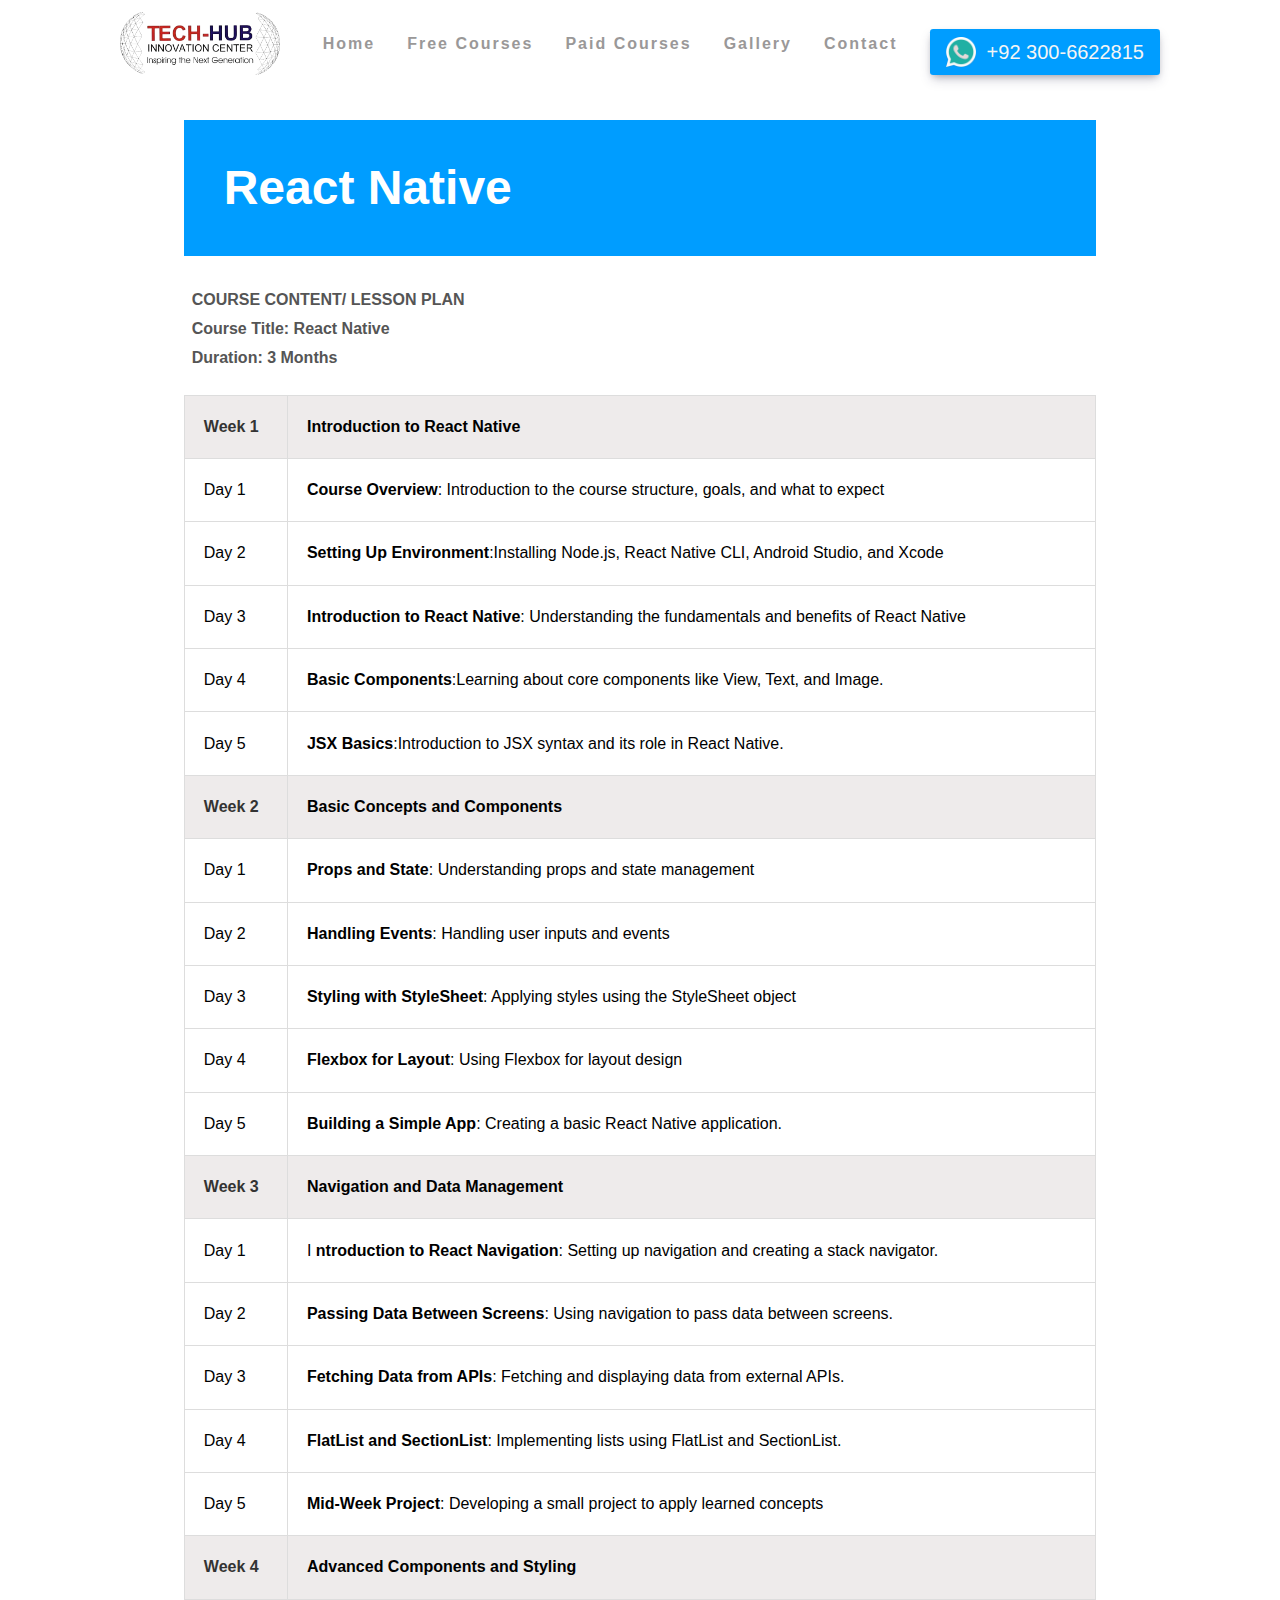
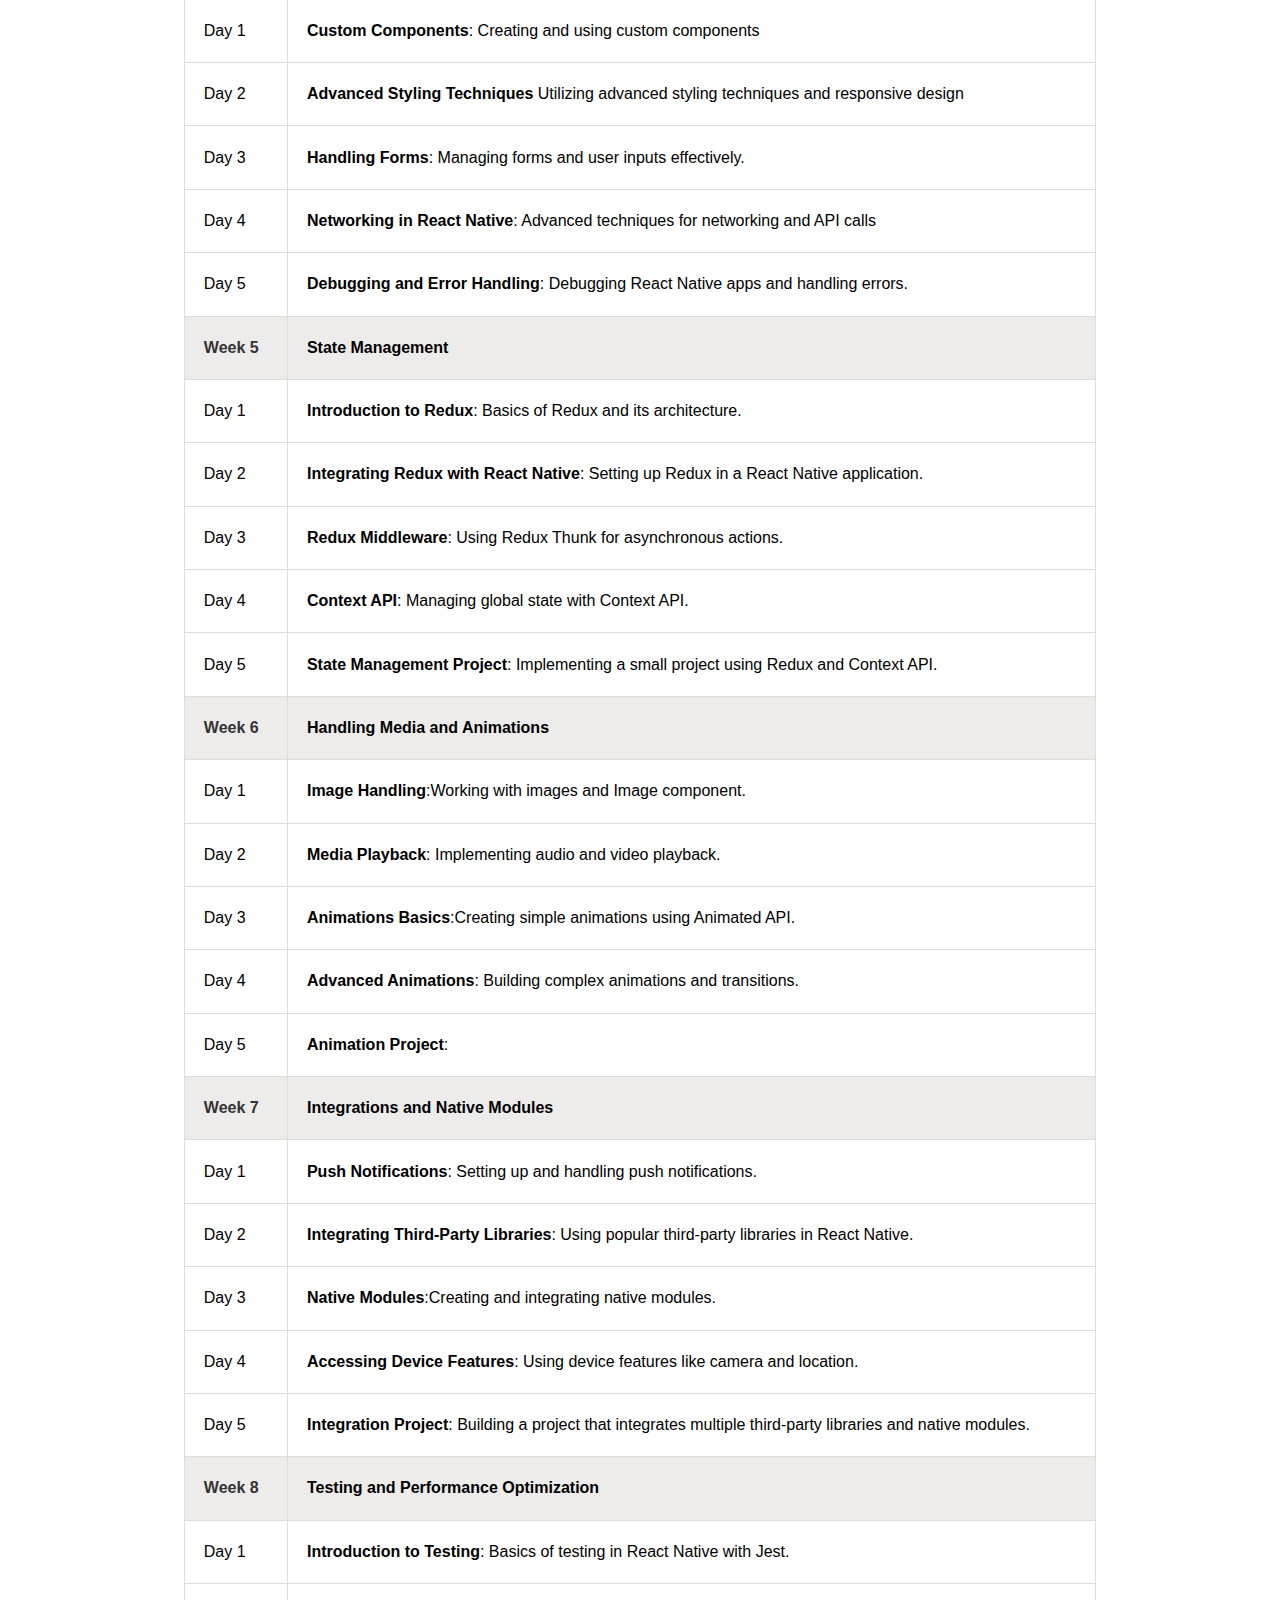
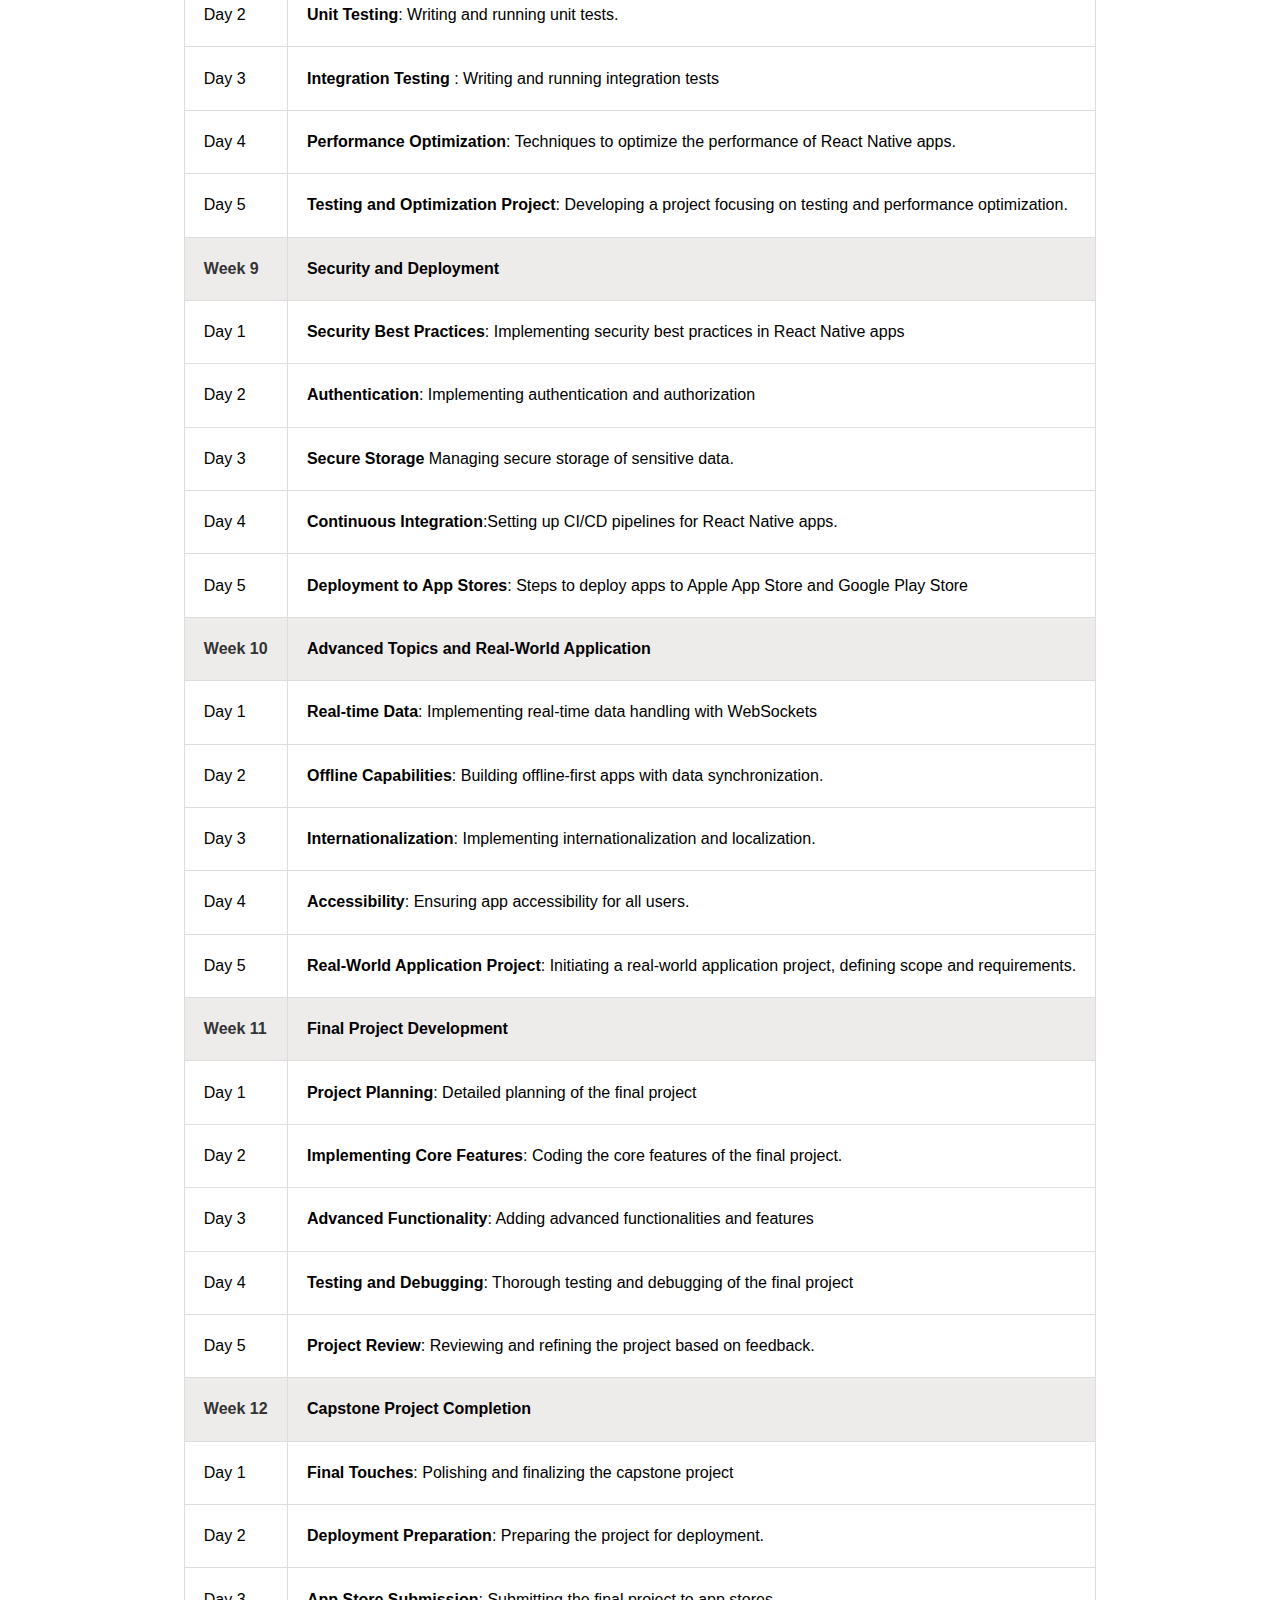
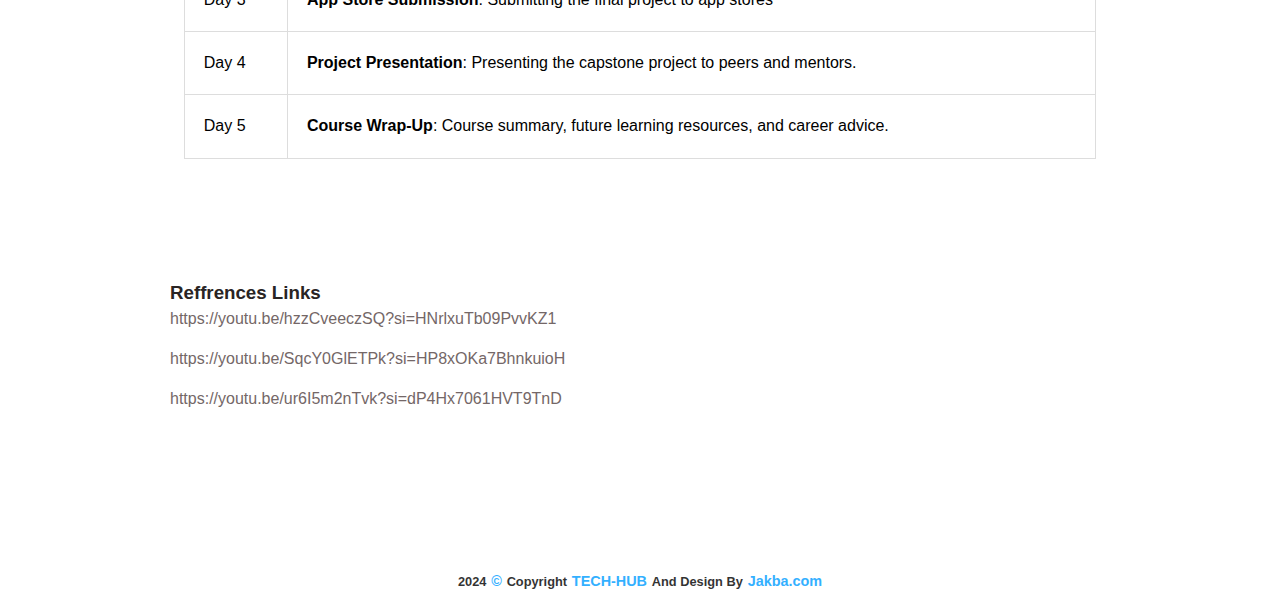
<file: react/index.html>
<!DOCTYPE html>
<html lang="en">
<head>
    <meta charset="UTF-8">
    <meta name="viewport" content="width=device-width, initial-scale=1.0">
    <link rel="stylesheet" href="style.css">
    <link rel="stylesheet" href="reactstyle.css">
    <link rel="stylesheet" href="../app/scss/style.css">
    <title>React Native</title>
</head>
<body>
<!-- NAV-BAR -->
<header class="header" id="header" style="background-color: white;">
    <div class="logo">
        <a href="../index.html"> <img src="../react/images/log.png" alt=""></a>
    </div>
    <div class="menu-hamburger" id="toggle">

    </div>
    <nav class="navbar" id="navbar" >
        <ul class="navbar-list" id="primary-navbar" data-visiable="false" >
            <li><a href="../index.html" class="navbar-links">Home</a></li>
            <li><a href="../index.html#courses" class="navbar-links">Free Courses</a></li>
            <li><a href="../paidcourses.html" class="navbar-links">Paid Courses</a></li>
            <li><a href="../gallery.html" class="navbar-links">Gallery</a></li>
            <li><a href="../index.html#contact" class="navbar-links">Contact</a></li>
            <li><a href="https://wa.me/+923006622815" class=" btn   btn-get-courses" id="get-b"><span
                        style="color: whitesmoke; display: flex; " ><img src="../react/images/whatsapp.png" alt="logo" style="height: 30px; width: 30px;">&nbsp;&nbsp;+92 300-6622815</span></a></li>
        </ul>
    </nav>
</header>

    <div class="DIGITAL-container">
        <div class="dg">
            <h1 class="dg-heading" style="color: white;"> React Native </h1>
        </div>
        <div class="lesson-plan">
            <h4>COURSE CONTENT/ LESSON PLAN</h4>
            <h4>Course Title: React Native</h4> 
            <h4>Duration: 3 Months</h4>
        </div>
        <div class="table-container">
            <table>
                <thead>
                    <tr>
                        <!-- <th>Trainer Name:</th>
                        <th>Ali Usman</th> -->
                    </tr>
                </thead>
                <tbody>
                    <tr>
                        <th>Week 1</th>
                        <td id="digi">Introduction to React Native</td>
                    </tr>
                    <tr>
                        <td>Day 1</td>
                        <td> <strong>Course Overview</strong>:	Introduction to the course structure, goals, and what to expect</td>
                    </tr>
                    <tr>
                        <td>Day 2</td>
                        <td><strong>Setting Up Environment</strong>:Installing Node.js, React Native CLI, Android Studio, and Xcode</td>
                    </tr>
                    <tr>
                        <td>Day 3</td>
                        <td>	<strong>Introduction to React Native</strong>:	Understanding the fundamentals and benefits of React Native</td>
                    </tr>
                    <tr>
                        <td>Day 4</td>
                        <td> <strong>Basic Components</strong>:Learning about core components like View, Text, and Image.</td>
                    </tr>
                    <tr>
                        <td>Day 5</td>
                        <td><strong>JSX Basics</strong>:Introduction to JSX syntax and its role in React Native.</td>
                    </tr>
                    <tr>
                        <th>Week 2</th>
                        <td id="digi">  Basic Concepts and Components</td>
                    </tr>
                    <tr>
                        <td>Day 1</td>
                        <td><strong>Props and State</strong>:	Understanding props and state management</td>
                    </tr>
                    <tr>
                        <td>Day 2</td>
                        <td><strong>Handling Events</strong>:	Handling user inputs and events</td>
                    </tr>
                    <tr>
                        <td>Day 3</td>
                        <td><strong>Styling with StyleSheet</strong>:	Applying styles using the StyleSheet object</td>
                    </tr>
                    <tr>
                        <td>Day 4</td>
                        <td><strong>Flexbox for Layout</strong>: Using Flexbox for layout design</td>
                    </tr>
                    <tr>
                        <td>Day 5</td>
                        <td> <strong>Building a Simple App</strong>:	Creating a basic React Native application.</td>
                    </tr>
                    <tr>
                        <th>Week 3</th>
                        <td id="digi">Navigation and Data Management</td>
                    </tr>
                    <tr>
                        <td>Day 1</td>
                        <td>I <strong>ntroduction to React Navigation</strong>:	Setting up navigation and creating a stack navigator.</td>
                    </tr>
                    <tr>
                        <td>Day 2</td>
                        <td><strong> Passing Data Between Screens</strong>:	Using navigation to pass data between screens.</td>
                    </tr>
                    <tr>
                        <td>Day 3</td>
                        <td> <strong>Fetching Data from APIs</strong>:	Fetching and displaying data from external APIs.</td>
                    </tr>
                    <tr>
                        <td>Day 4</td>
                        <td><strong>FlatList and SectionList</strong>:	Implementing lists using FlatList and SectionList.</td>
                    </tr>
                    <tr>
                        <td>Day 5</td>
                        <td> <strong>Mid-Week Project</strong>:	Developing a small project to apply learned concepts</td>
                    </tr>
                    <tr>
                        <th>Week 4</th>
                        <td id="digi"> Advanced Components and Styling</td>
                    </tr>
                    <tr>
                        <td>Day 1</td>
                        <td> <strong>Custom Components</strong>:	Creating and using custom components</td>
                    </tr>
                    <tr>
                        <td>Day 2</td>
                        <td> <strong>Advanced Styling Techniques</strong>	Utilizing advanced styling techniques and responsive design</td>
                    </tr>
                    <tr>
                        <td>Day 3</td>
                        <td> <strong>Handling Forms</strong>:	Managing forms and user inputs effectively.
                            </td>
                    </tr>
                    <tr>
                        <td>Day 4</td>
                        <td>	<strong>Networking in React Native</strong>:	Advanced techniques for networking and API calls
                            </td>
                    </tr>
                    <tr>
                        <td>Day 5</td>
                        <td> <strong>Debugging and Error Handling</strong>:	Debugging React Native apps and handling errors.</td>
                    </tr>
                    <tr>
                        <th>Week 5</th>
                        <td id="digi"> State Management</td>
                    </tr>
                    <tr>
                        <td>Day 1</td>
                        <td> <strong>Introduction to Redux</strong>:	Basics of Redux and its architecture.</td>
                    </tr>
                    <tr>
                        <td>Day 2</td>
                        <td><strong>Integrating Redux with React Native</strong>:	Setting up Redux in a React Native application.
                            </td>
                    </tr>
                    <tr>
                        <td>Day 3</td>
                        <td> <strong>Redux Middleware</strong>:	Using Redux Thunk for asynchronous actions.
                             
                            </td>
                    </tr>
                    <tr>
                        <td>Day 4</td>
                        <td> 	<strong>Context API</strong>:	Managing global state with Context API.</td>
                    </tr>
                    <tr>
                        <td>Day 5</td>
                        <td> <strong>State Management Project</strong>:	Implementing a small project using Redux and Context API.</td>
                    </tr>
                    <tr>
                        <th>Week 6</th>
                        <td id="digi"> Handling Media and Animations</td>
                    </tr>
                    <tr>
                        <td>Day 1</td>
                        <td> <strong>Image Handling</strong>:Working with images and Image component.
	
		</td>
                    </tr>
                    <tr>
                        <td>Day 2</td>
                        <td>	<strong>Media Playback</strong>:	Implementing audio and video playback.</td>
                    </tr>
                    <tr>
                        <td>Day 3</td>
                        <td><strong>Animations Basics</strong>:Creating simple animations using Animated API.</td>
                    </tr>
                    <tr>
                        <td>Day 4</td>
                        <td><strong> Advanced Animations</strong>: Building complex animations and transitions.
                            </td>
                    </tr>
                    <tr>
                        <td>Day 5</td>
                        <td> <strong>Animation Project</strong>:
                            
                            </td>
                    </tr>
                    <tr>
                        <th>Week 7</th>
                        <td id="digi">Integrations and Native Modules</td>
                        
                    </tr>
                    				
                    <tr>
                        <td>Day 1</td>
                        <td> <strong>Push Notifications</strong>:
                            Setting up and handling push notifications.
                            </td>
                    </tr>
                    <tr>
                        <td>Day 2</td>
                        <td><strong>Integrating Third-Party Libraries</strong>:
                            Using popular third-party libraries in React Native.
                            </td>
                    </tr>
                    <tr>
                        <td>Day 3</td>
                        <td><strong>Native Modules</strong>:Creating and integrating native modules.
                            </td>
                    </tr>
                    <tr>
                        <td>Day 4</td>
                        <td><strong>Accessing Device Features</strong>:
                            Using device features like camera and location.</td>
                    </tr>
                    <tr>
                        <td>Day 5</td>
                        <td><strong>Integration Project</strong>:
                            Building a project that integrates multiple third-party libraries and native modules.</td>
                    </tr>
                    <tr>
                        <th>Week 8</th>
                        <td id="digi">Testing and Performance Optimization</td>
                    </tr>
                    <tr>
                        <td>Day 1</td>
                        <td> <strong>Introduction to Testing</strong>:	Basics of testing in React Native with Jest.</td>
                    </tr>
                    <tr>
                        <td>Day 2</td>
                        <td> 	<strong>Unit Testing</strong>:	Writing and running unit tests.
                            </td>
                    </tr>
                    <tr>
                        <td>Day 3</td>
                        <td><strong> Integration Testing</strong> :	Writing and running integration tests
                            </td>
                    </tr>
                    <tr>
                        <td>Day 4</td>
                        <td> <strong>Performance Optimization</strong>:	Techniques to optimize the performance of React Native apps.</td>
                    </tr>
                    <tr>
                        <td>Day 5</td>
                        <td> <strong>Testing and Optimization Project</strong>:	Developing a project focusing on testing and performance optimization.</td>
                    </tr>
                    <tr>
                        <th>Week 9</th>
                        <td id="digi">Security and Deployment</td>
                    </tr>
                    <tr>
                        <td>Day 1</td>
                        <td><strong>Security Best Practices</strong>:	Implementing security best practices in React Native apps</td>
                    </tr>
                    <tr>
                        <td>Day 2</td>
                        <td><strong> Authentication</strong>:	Implementing authentication and authorization</td>
                    </tr>
                    <tr>
                        <td>Day 3</td>
                        <td><strong>Secure Storage</strong>	Managing secure storage of sensitive data.</td>
                            
                    </tr>
                    <tr>
                        <td>Day 4</td>
                        <td> <strong>Continuous Integration</strong>:Setting up CI/CD pipelines for React Native apps.</td>
                    </tr>
                    <tr>
                        <td>Day 5</td>
                        <td> <strong>Deployment to App Stores</strong>:	Steps to deploy apps to Apple App Store and Google Play Store</td>
                    </tr>
                    <tr>
                        <th>Week 10</th>
                        <td id="digi">  Advanced Topics and Real-World Application </td>
                    </tr>
                    <tr>
                        <td>Day 1</td>
                        <td> <strong>Real-time Data</strong>:	Implementing real-time data handling with WebSockets</td>
                    </tr>
                    <tr>
                        <td>Day 2</td>
                        <td> <strong>Offline Capabilities</strong>:	Building offline-first apps with data synchronization.</td>
                    </tr>
                    <tr>
                        <td>Day 3</td>
                        <td> <strong>Internationalization</strong>:	Implementing internationalization and localization.
                            </td>
                    </tr>
                    <tr>
                        <td>Day 4</td>
                        <td>  <strong>Accessibility</strong>:	Ensuring app accessibility for all users.
                            </td>
                    </tr>
                    <tr>
                        <td>Day 5</td>
                        <td> <strong>Real-World Application Project</strong>:	Initiating a real-world application project, defining scope and requirements.</td>
                    </tr>
                    <tr>
                        <th>Week 11</th>
                        <td id="digi">Final Project Development</td>
                    </tr>
                    <tr>
                        <td>Day 1</td>
                        <td> <strong>Project Planning</strong>:	Detailed planning of the final project</td>
                    </tr>
                    <tr>
                        <td>Day 2</td>
                        <td><strong>Implementing Core Features</strong>:	Coding the core features of the final project.</td>
                    </tr>
                    <tr>
                        <td>Day 3</td>
                        <td> <strong>Advanced Functionality</strong>:	Adding advanced functionalities and features</td>
                    </tr>
                    <tr>
                        <td>Day 4</td>
                        <td> <strong>Testing and Debugging</strong>:	Thorough testing and debugging of the final project</td>
                    </tr>
                    <tr>
                        <td>Day 5</td>
                        <td><strong>Project Review</strong>:	Reviewing and refining the project based on feedback.</td>
                    </tr>
                    <tr>
                        <th>Week 12</th>
                        <td id="digi"> Capstone Project Completion </td>
                    </tr>
                    <tr>
                        <td>Day 1</td>
                        <td> <strong>Final Touches</strong>:	Polishing and finalizing the capstone project</td>
                    </tr>
                    <tr>
                        <td>Day 2</td>
                        <td> <strong>Deployment Preparation</strong>:	Preparing the project for deployment.</td>
                    </tr>
                    <tr>
                        <td>Day 3</td>
                        <td> <strong>App Store Submission</strong>:	Submitting the final project to app stores</td>
                    </tr>
                    <tr>
                        <td>Day 4</td>
                        <td> <strong>Project Presentation</strong>:	Presenting the capstone project to peers and mentors.</td>
                    </tr>
                    <tr>
                        <td>Day 5</td>
                        <td>  <strong>Course Wrap-Up</strong>:	Course summary, future learning resources, and career advice.</td>
                    </tr>
                </tbody>
            </table>
        </div>
    </div>

    <div class="reffrences">
        <h3 id="h3ref">Reffrences Links</h1>
        <p id="p-ref">https://youtu.be/hzzCveeczSQ?si=HNrlxuTb09PvvKZ1</p>
        <p id="p-ref">https://youtu.be/SqcY0GlETPk?si=HP8xOKa7BhnkuioH</p>
        <p id="p-ref">https://youtu.be/ur6I5m2nTvk?si=dP4Hx7061HVT9TnD</p>
    </div>

 <!-- FOOTER -->
    <footer class="footer" id="footer">

      <div class="copyright">
          <h1>2024 <span>©</span> Copyright <span>TECH-HUB</span> And Design By <a
                  href="https://jakba.com/">Jakba.com</a></h1>
      </div>
  </footer>
<script src="../app/js/script.js"></script>
</body>
</html>
</file>
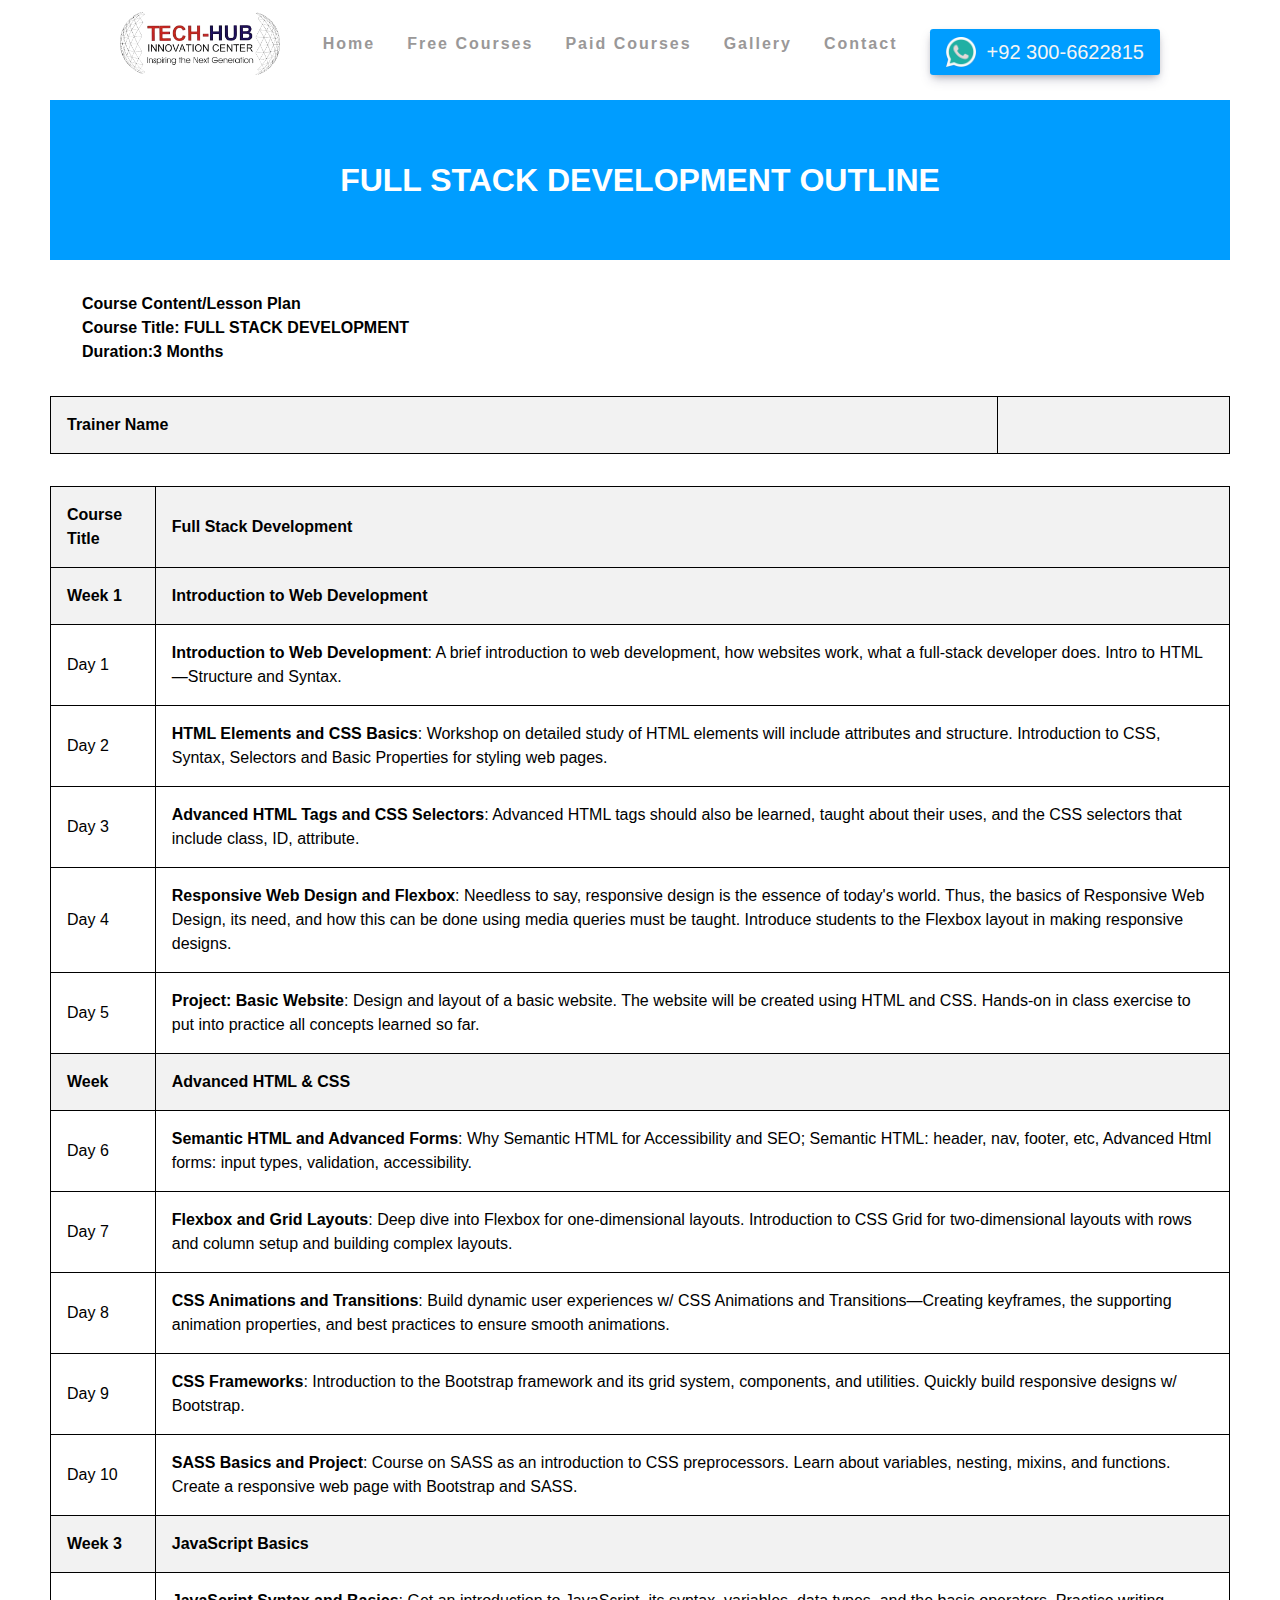
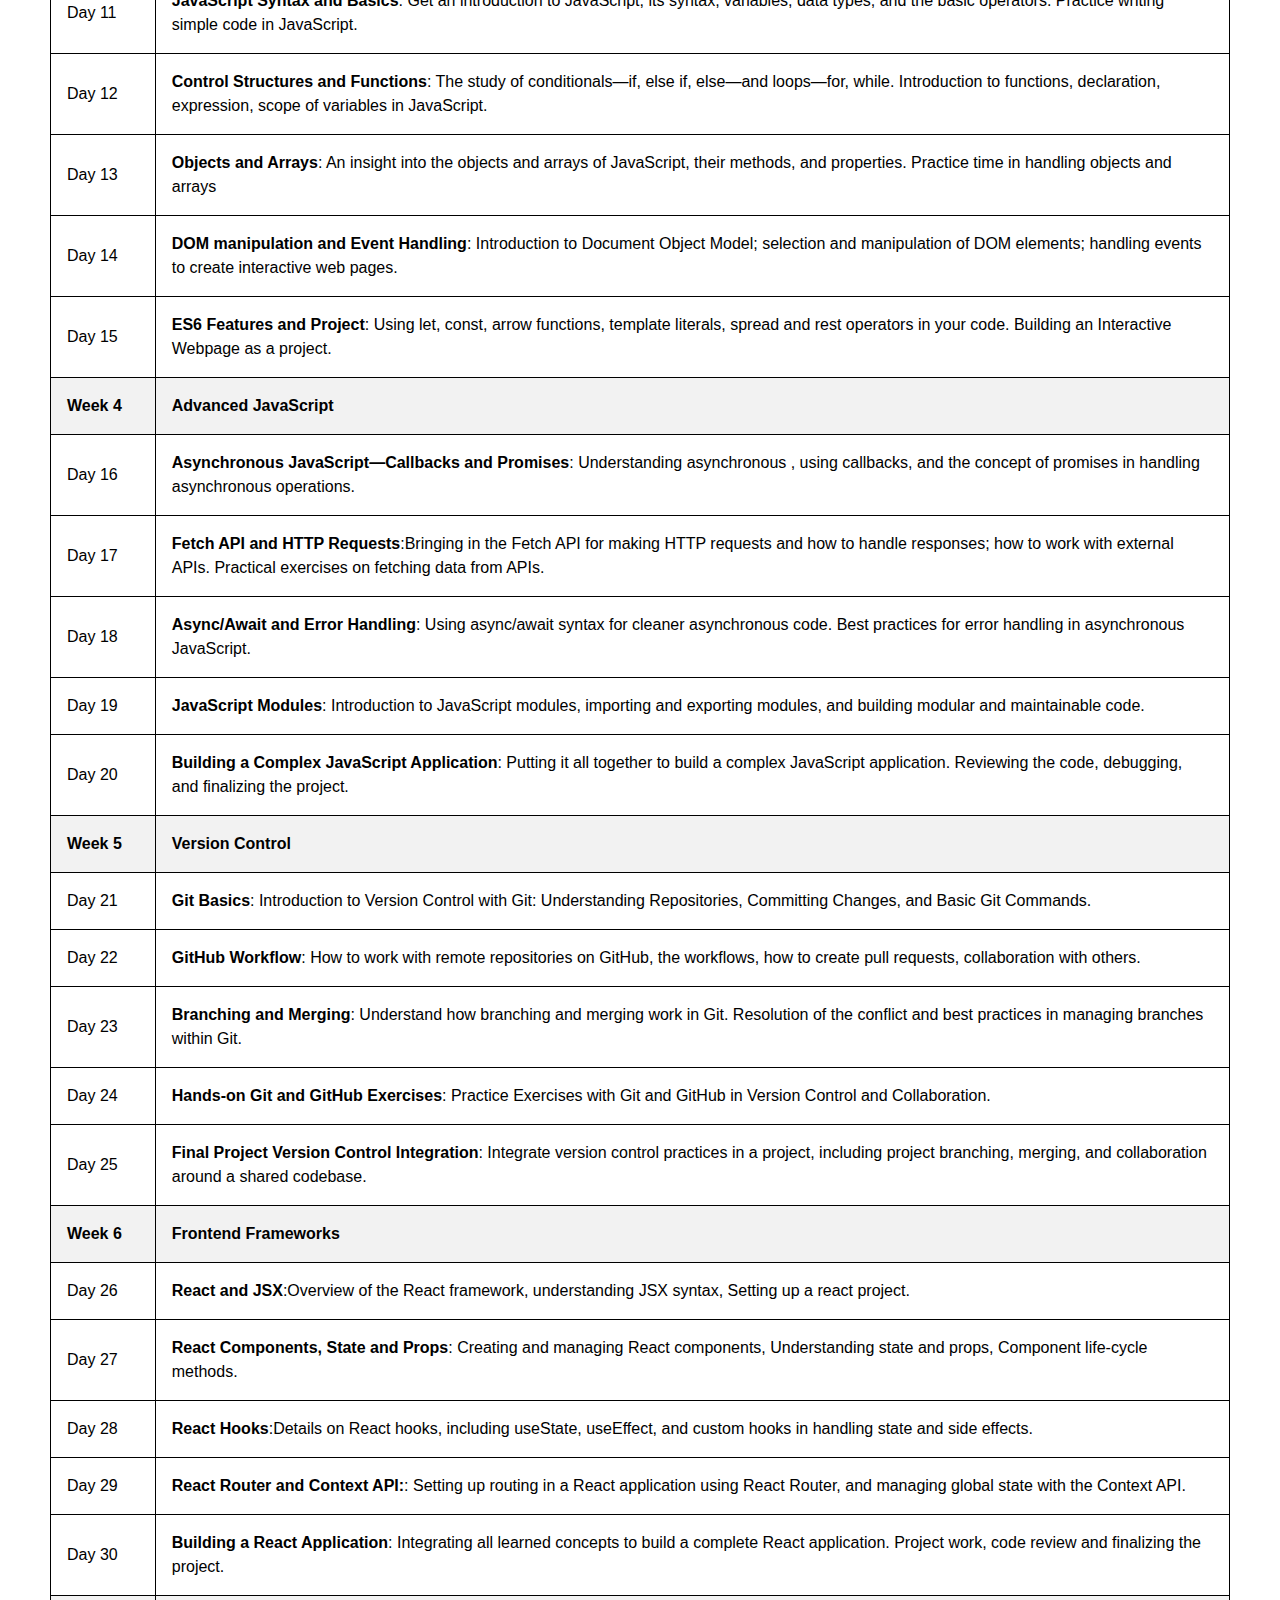
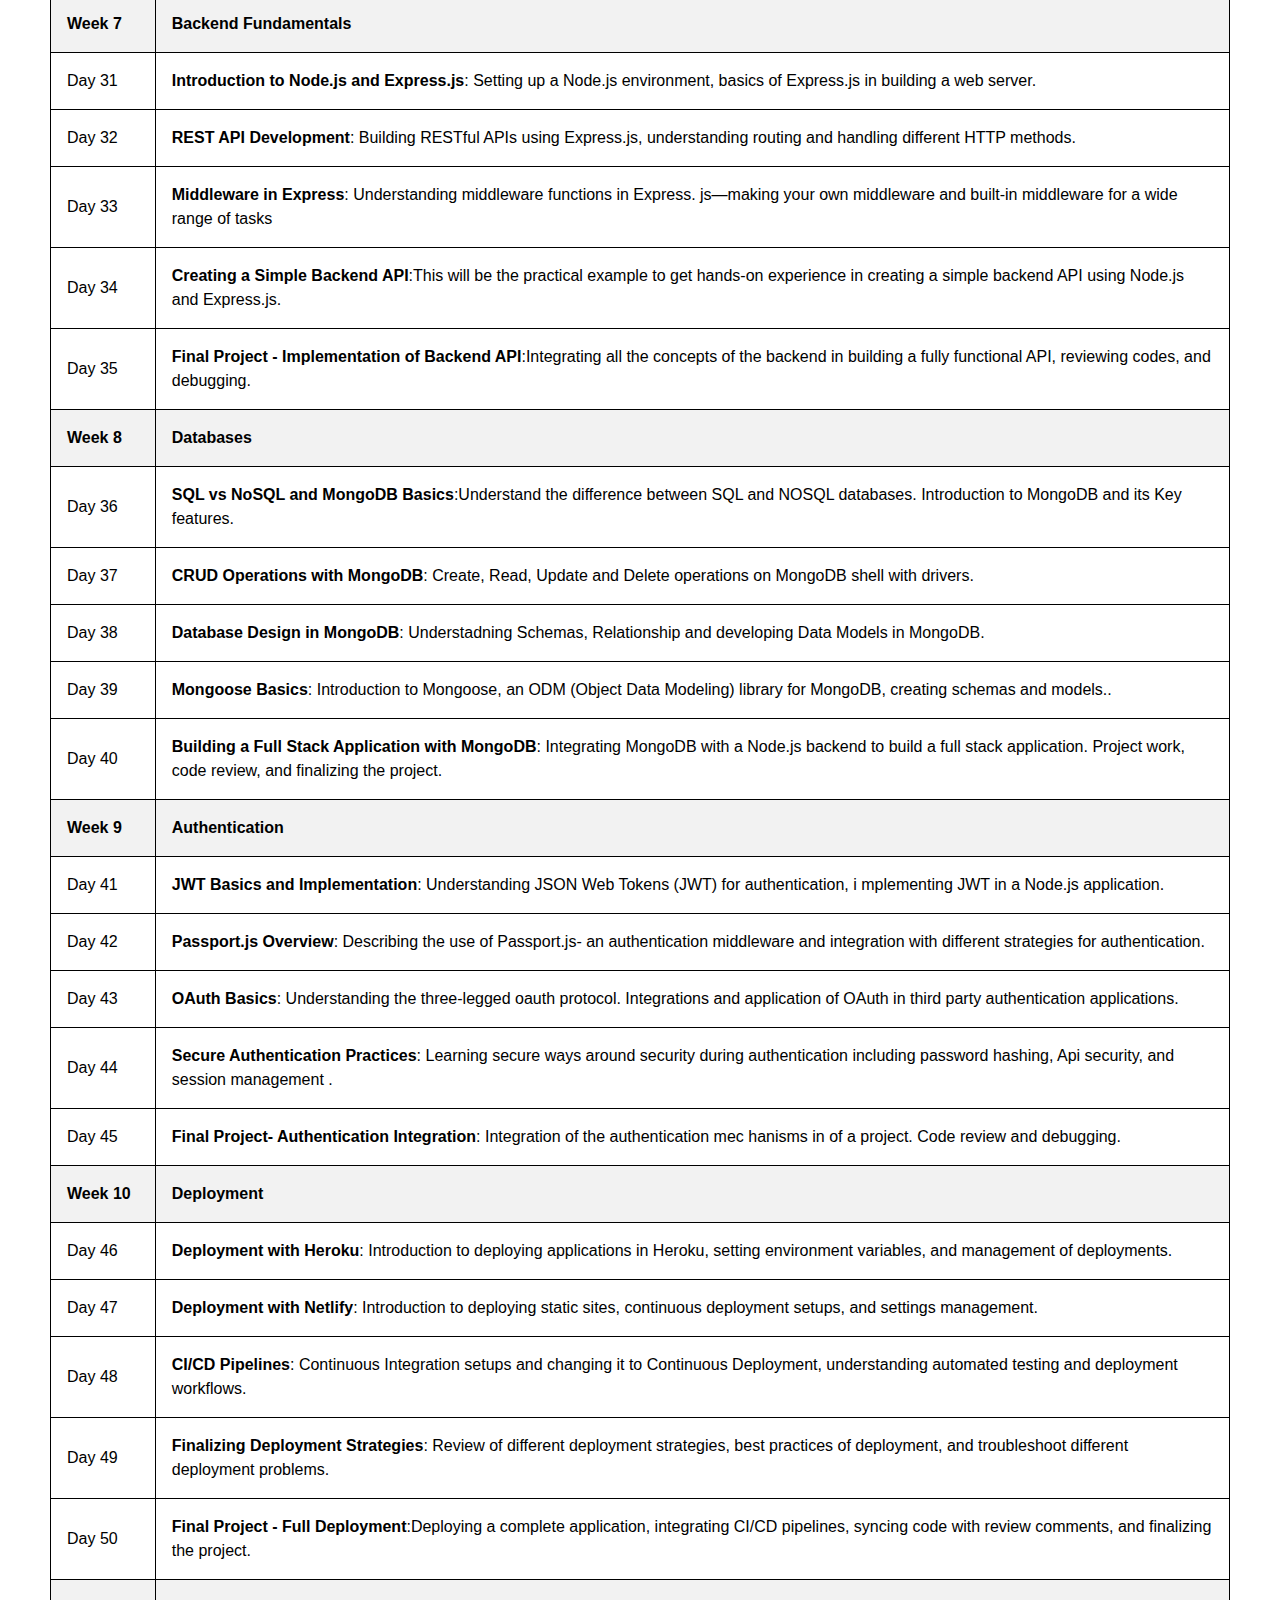
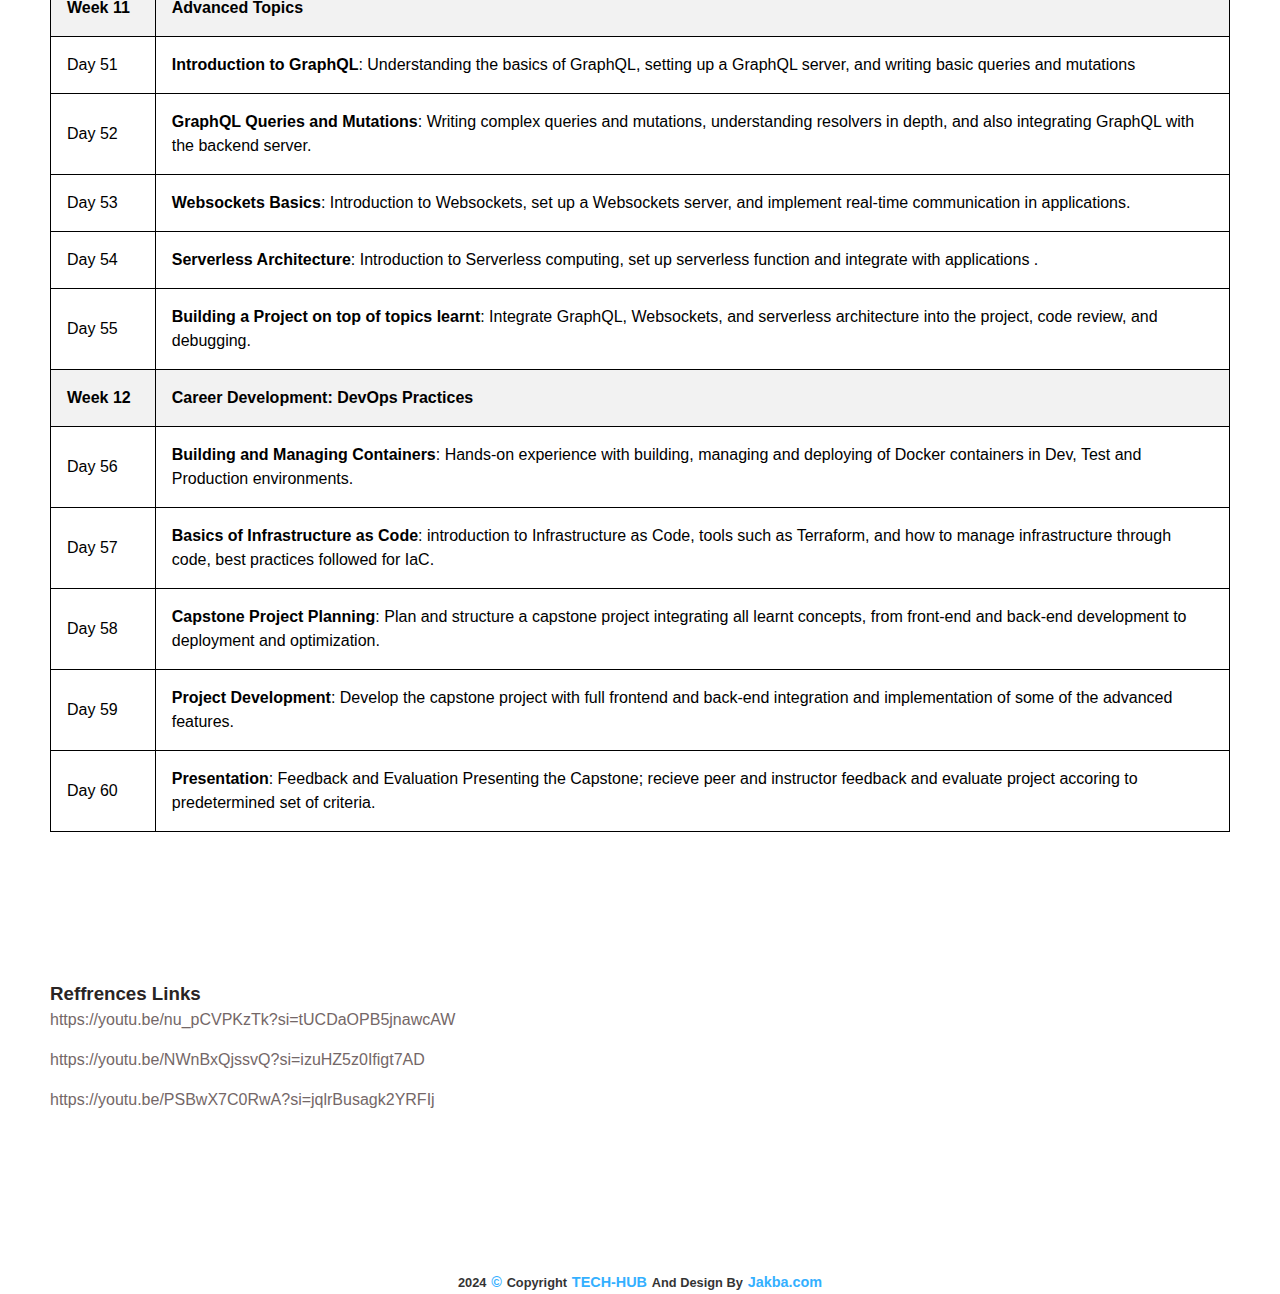
<file: Full-Stack/Full-Stack.html>
<!DOCTYPE html>
<html lang="en">

<head>
  <meta charset="UTF-8">
  <meta name="viewport" content="width=device-width, initial-scale=1.0">
  <title>Full-Stack</title>
  <link rel="stylesheet" href="Full-Stack.css">
  <link rel="stylesheet" href="Fullstyle.css">
  <link rel="stylesheet" href="../app/scss/style.css">
</head>

<body>

  <!-- NAV-BAR -->
  <header class="header" id="header" style="background-color: white;">
    <div class="logo">
      <a href="../index.html"> <img src="../Full-Stack/images/log.png" alt=""></a>
    </div>
    <div class="menu-hamburger" id="toggle">

    </div>
    <nav class="navbar" id="navbar">
      <ul class="navbar-list" id="primary-navbar" data-visiable="false">
        <li><a href="../index.html" class="navbar-links">Home</a></li>
        <li><a href="../index.html#courses" class="navbar-links">Free Courses</a></li>
        <li><a href="../paidcourses.html" class="navbar-links">Paid Courses</a></li>
        <li><a href="../gallery.html" class="navbar-links">Gallery</a></li>
        <li><a href="../index.html#contact" class="navbar-links">Contact</a></li>
        <li><a href="https://wa.me/+923006622815" class=" btn   btn-get-courses" id="get-b"><span
              style="color: whitesmoke; display: flex; "><img src="../Full-Stack/images/whatsapp.png" alt="logo"
                style="height: 30px; width: 30px;">&nbsp;&nbsp;+92 300-6622815</span></a></li>
      </ul>
    </nav>
  </header>

  <div class="Full-container" style="padding: 100px 50px;">
    <div class="Full-heading">
      <h1 id="full-head">FULL STACK DEVELOPMENT OUTLINE</h1>
    </div>
    <div class="full-stack">
      <h4>Course Content/Lesson Plan</h4>
      <h4>Course Title: FULL STACK DEVELOPMENT </h4>
      <h4>Duration:3 Months</h4>
    </div>
    <div>
      <div class="full-t1">
        <table>
          <tr>
            <th>Trainer Name</th>
            <th> </th>
          </tr>
        </table>
      </div>
      <table>
        <tr>
          <th>Course Title</th>
          <th>Full Stack Development</th>
        </tr>
        <tr>
          <th>Week 1</th>
          <th> Introduction to Web Development</th>
        </tr>
        <tr>
          <td>Day 1</td>
          <td><strong>Introduction to Web Development</strong>: A brief introduction to web development,
            how websites work, what a full-stack developer does.
            Intro to HTML—Structure and Syntax.</td>
        </tr>
        <tr>
          <td>Day 2</td>
          <td><strong>HTML Elements and CSS Basics</strong>: Workshop on detailed study of HTML elements will include
            attributes and structure. Introduction to CSS, Syntax, Selectors and Basic Properties for
            styling web pages.</td>
        </tr>
        <tr>
          <td>Day 3</td>
          <td><strong>Advanced HTML Tags and CSS Selectors</strong>: Advanced HTML tags should also be learned,
            taught about their uses, and the CSS selectors that include class, ID, attribute.</td>
        </tr>
        <tr>
          <td>Day 4</td>
          <td><strong>Responsive Web Design and Flexbox</strong>: Needless to say, responsive design is the
            essence of today's world. Thus, the basics of Responsive Web Design, its need, and how this can
            be done using media queries must be taught. Introduce students to the Flexbox layout in making
            responsive designs.</td>
        </tr>
        <tr>
          <td>Day 5</td>
          <td><strong>Project: Basic Website</strong>: Design and layout of a basic website.
            The website will be created using HTML and CSS. Hands-on in class exercise to put
            into practice all concepts learned so far.</td>
        </tr>

        <!-- WEEK-2 -->
        <tr>
          <th>Week </th>
          <th> Advanced HTML & CSS</th>
        </tr>
        <tr>
          <td>Day 6</td>
          <td><strong>Semantic HTML and Advanced Forms</strong>: Why Semantic HTML for Accessibility
            and SEO; Semantic HTML: header, nav, footer, etc, Advanced Html forms: input types,
            validation, accessibility.</td>
        </tr>
        <tr>
          <td>Day 7</td>
          <td><strong>Flexbox and Grid Layouts</strong>: Deep dive into Flexbox for one-dimensional layouts.
            Introduction to CSS Grid for two-dimensional layouts with rows and column setup and building
            complex layouts.</td>
        </tr>
        <tr>
          <td>Day 8</td>
          <td><strong>CSS Animations and Transitions</strong>: Build dynamic user experiences w/ CSS Animations
            and Transitions—Creating keyframes, the supporting animation properties, and best practices to
            ensure smooth animations.</td>
        </tr>
        <tr>
          <td>Day 9</td>
          <td><strong>CSS Frameworks</strong>: Introduction to the Bootstrap framework and its grid system,
            components, and utilities. Quickly build responsive designs w/ Bootstrap.</td>
        </tr>
        <tr>
          <td>Day 10</td>
          <td><strong>SASS Basics and Project</strong>: Course on SASS as an introduction to CSS preprocessors.
            Learn about variables, nesting, mixins, and functions. Create a responsive web page with Bootstrap
            and SASS.</td>
        </tr>



        <!-- WEEK-3 -->
        <tr>
          <th>Week 3</th>
          <th>JavaScript Basics</th>
        </tr>
        <tr>
          <td>Day 11</td>
          <td><strong>JavaScript Syntax and Basics</strong>: Get an introduction to JavaScript, its syntax,
            variables, data types, and the basic operators. Practice writing simple code in JavaScript. </td>
        </tr>
        <tr>
          <td>Day 12</td>
          <td><strong>Control Structures and Functions</strong>: The study of conditionals—if, else if, else—and
            loops—for, while. Introduction to functions, declaration, expression, scope of variables in
            JavaScript.</td>
        </tr>
        <tr>
          <td>Day 13</td>
          <td><strong>Objects and Arrays</strong>: An insight into the objects and arrays of JavaScript, their methods,
            and properties. Practice time in handling objects and arrays</td>
        </tr>
        <tr>
          <td>Day 14</td>
          <td><strong>DOM manipulation and Event Handling</strong>: Introduction to Document Object Model;
            selection and manipulation of DOM elements; handling events to create interactive web pages.
          </td>
        </tr>
        <tr>
          <td>Day 15</td>
          <td><strong>ES6 Features and Project</strong>: Using let, const, arrow functions, template literals,
            spread and rest operators in your code. Building an Interactive Webpage as a project.</td>
        </tr>


        <!-- WEEK-4 -->
        <tr>
          <th>Week 4</th>
          <th>Advanced JavaScript</th>
        </tr>
        <tr>
          <td>Day 16</td>
          <td><strong>Asynchronous JavaScript—Callbacks and Promises</strong>: Understanding asynchronous
            , using callbacks, and the concept of promises in handling asynchronous operations.</td>
        </tr>
        <tr>
          <td>Day 17</td>
          <td><strong> Fetch API and HTTP Requests</strong>:Bringing in the Fetch API for making HTTP requests
            and how to handle responses; how to work with external APIs. Practical exercises on fetching data
            from APIs.
          </td>
        </tr>
        <tr>
          <td>Day 18</td>
          <td><strong>Async/Await and Error Handling</strong>: Using async/await syntax for cleaner asynchronous code.
            Best practices for error handling in asynchronous JavaScript.</td>
        </tr>
        <tr>
          <td>Day 19</td>
          <td><strong>JavaScript Modules</strong>: Introduction to JavaScript modules, importing and exporting modules,
            and building modular and maintainable code.</td>
        </tr>
        <tr>
          <td>Day 20</td>
          <td><strong>Building a Complex JavaScript Application</strong>: Putting it all together to build a
            complex JavaScript application. Reviewing the code, debugging, and finalizing the project.</td>
        </tr>
        <!-- WEEK-5 -->
        <tr>
          <th>Week 5</th>
          <th>Version Control</th>
        </tr>
        <tr>
          <td>Day 21</td>
          <td><strong>Git Basics</strong>: Introduction to Version Control with Git:
            Understanding Repositories, Committing Changes, and Basic Git Commands.</td>
        </tr>
        <tr>
          <td>Day 22</td>
          <td><strong>GitHub Workflow</strong>: How to work with remote repositories on GitHub,
            the workflows, how to create pull requests, collaboration with others.</td>
        </tr>
        <tr>
          <td>Day 23</td>
          <td><strong>Branching and Merging</strong>: Understand how branching and merging work in Git.
            Resolution of the conflict and best practices in managing branches within Git.</td>
        </tr>
        <tr>
          <td>Day 24</td>
          <td><strong>Hands-on Git and GitHub Exercises</strong>: Practice Exercises with Git and GitHub
            in Version Control and Collaboration.</td>
        </tr>
        <tr>
          <td>Day 25</td>
          <td><strong>Final Project Version Control Integration</strong>: Integrate version control practices in a
            project, including project branching, merging, and collaboration around a shared codebase.</td>
        </tr>

        <!-- WEEK-6 -->
        <tr>
          <th>Week 6</th>
          <th>Frontend Frameworks</th>
        </tr>
        <tr>
          <td>Day 26</td>
          <td><strong>React and JSX</strong>:Overview of the React framework,
            understanding JSX syntax, Setting up a react project.
          </td>
        </tr>
        <tr>
          <td>Day 27</td>
          <td><strong>React Components, State and Props</strong>: Creating and managing React components, Understanding
            state and props,
            Component life-cycle methods.</td>
        </tr>
        <tr>
          <td>Day 28</td>
          <td><strong>React Hooks</strong>:Details on React hooks, including useState, useEffect, and custom hooks
            in handling state and side effects.
          </td>
        </tr>
        <tr>
          <td>Day 29</td>
          <td><strong>React Router and Context API:</strong>: Setting up routing in a React application
            using React Router, and managing global state with the Context API.</td>
        </tr>
        <tr>
          <td>Day 30</td>
          <td><strong>Building a React Application</strong>: Integrating all learned concepts to build a complete
            React application. Project work, code review and finalizing the project.
          </td>
        </tr>


        <!-- WEEK-7-->

        <tr>
          <th>Week 7 </th>
          <th>Backend Fundamentals</th>
        </tr>
        <tr>
          <td>Day 31</td>
          <td><strong>Introduction to Node.js and Express.js</strong>: Setting up a Node.js environment,
            basics of Express.js in building a web server.</td>
        </tr>
        <tr>
          <td>Day 32</td>
          <td><strong>REST API Development</strong>: Building RESTful APIs using Express.js, understanding
            routing and handling different HTTP methods.</td>
        </tr>
        <tr>
          <td>Day 33</td>
          <td><strong>Middleware in Express</strong>: Understanding middleware functions in Express.
            js—making your own middleware and built-in middleware for a wide range of tasks</td>
        </tr>
        <tr>
          <td>Day 34</td>
          <td><strong>Creating a Simple Backend API</strong>:This will be the practical example to get
            hands-on experience in creating a simple backend API using Node.js and Express.js.</td>
        </tr>
        <tr>
          <td>Day 35</td>
          <td><strong>Final Project - Implementation of Backend API</strong>:Integrating all the concepts of the backend
            in
            building a fully functional API, reviewing codes, and debugging.</td>
        </tr>



        <!-- WEEK-8 -->
        <tr>
          <th>Week 8</th>
          <th>Databases</th>

        </tr>
        <tr>
          <td>Day 36</td>
          <td><strong>SQL vs NoSQL and MongoDB Basics</strong>:Understand the difference between SQL and NOSQL
            databases.
            Introduction to MongoDB and its Key features.</td>
        </tr>
        <tr>
          <td>Day 37</td>
          <td><strong>CRUD Operations with MongoDB</strong>: Create, Read, Update and Delete operations on MongoDB
            shell with drivers.</td>
        </tr>
        <tr>
          <td>Day 38</td>
          <td><strong>Database Design in MongoDB</strong>: Understadning Schemas, Relationship and
            developing Data Models in MongoDB.</td>
        </tr>
        <tr>
          <td>Day 39</td>
          <td><strong>Mongoose Basics</strong>: Introduction to Mongoose, an ODM (Object Data Modeling)
            library for MongoDB, creating schemas and models..</td>
        </tr>
        <tr>
          <td>Day 40</td>
          <td><strong>Building a Full Stack Application with MongoDB</strong>: Integrating MongoDB with a
            Node.js backend to build a full stack application. Project work, code review, and finalizing the project.
          </td>
        </tr>



        <!-- WEEK-9 -->
        <tr>
          <th>Week 9</th>
          <th>Authentication</th>
        </tr>
        <tr>
          <td>Day 41</td>
          <td><strong>JWT Basics and Implementation</strong>: Understanding JSON Web Tokens (JWT) for authentication, i
            mplementing JWT in a Node.js application.</td>
        </tr>
        <tr>
          <td>Day 42</td>
          <td><strong>Passport.js Overview</strong>: Describing the use of Passport.js- an authentication
            middleware and integration with different strategies for authentication.</td>
        </tr>
        <tr>
          <td>Day 43</td>
          <td><strong>OAuth Basics</strong>: Understanding the three-legged oauth protocol.
            Integrations and application of OAuth in third party authentication applications.
          </td>
        </tr>
        <tr>
          <td>Day 44</td>
          <td><strong>Secure Authentication Practices</strong>: Learning secure ways around
            security during authentication including password hashing, Api security, and session management
            .</td>
        </tr>
        <tr>
          <td>Day 45</td>
          <td><strong>Final Project- Authentication Integration</strong>: Integration of the authentication mec hanisms
            in of a project. Code review and debugging.
          </td>
        </tr>


        <!-- WEEK-10 -->
        <tr>
          <th>Week 10</th>
          <th>Deployment</th>

        </tr>
        <tr>
          <td>Day 46</td>
          <td><strong>Deployment with Heroku</strong>: Introduction to deploying applications in Heroku,
            setting environment variables, and management of deployments.</td>
        </tr>
        <tr>
          <td>Day 47</td>
          <td><strong>Deployment with Netlify</strong>: Introduction to deploying static sites, continuous deployment
            setups, and settings management.
          </td>
        </tr>
        <tr>
          <td>Day 48</td>
          <td><strong>CI/CD Pipelines</strong>: Continuous Integration setups and changing it to Continuous Deployment,
            understanding automated testing and deployment workflows.</td>
        </tr>
        <tr>
          <td>Day 49</td>
          <td><strong>Finalizing Deployment Strategies</strong>: Review of different deployment strategies,
            best practices of deployment, and troubleshoot different deployment problems.</td>
        </tr>
        <tr>
          <td>Day 50</td>
          <td><strong>Final Project - Full Deployment</strong>:Deploying a complete application, integrating CI/CD
            pipelines,
            syncing code with review comments, and finalizing the project.
          </td>
        </tr>


        <!-- WEEK-11 -->
        <tr>
          <th>Week 11</th>
          <th>Advanced Topics</th>
        </tr>
        <tr>
          <td>Day 51</td>
          <td><strong>Introduction to GraphQL</strong>: Understanding the basics of GraphQL, setting up a GraphQL
            server, and writing basic queries and mutations</td>
        </tr>
        <tr>
          <td>Day 52</td>
          <td><strong>GraphQL Queries and Mutations</strong>: Writing complex queries and mutations,
            understanding resolvers in depth, and also integrating GraphQL with the backend server.</td>
        </tr>
        <tr>
          <td>Day 53</td>
          <td><strong>Websockets Basics</strong>: Introduction to Websockets, set up a Websockets
            server, and implement real-time communication in applications.</td>
        </tr>
        <tr>
          <td>Day 54</td>
          <td><strong>Serverless Architecture</strong>: Introduction to Serverless computing, set up
            serverless function and integrate with applications
            .</td>
        </tr>
        <tr>
          <td>Day 55</td>
          <td><strong>Building a Project on top of topics learnt</strong>: Integrate GraphQL, Websockets, and
            serverless architecture into the project, code review, and debugging.</td>
        </tr>


        <!-- WEEK-12 -->
        <tr>
          <th>Week 12</th>
          <th> Career Development: DevOps Practices</th>
        </tr>
        <tr>
          <td>Day 56</td>
          <td><strong> Building and Managing Containers</strong>: Hands-on experience with building,
            managing and deploying of Docker containers in Dev, Test and Production environments.</td>
        </tr>
        <tr>
          <td>Day 57</td>
          <td><strong>Basics of Infrastructure as Code</strong>: introduction to Infrastructure as Code,
            tools such as Terraform, and how to manage infrastructure through code, best practices followed for IaC.
          </td>
        </tr>
        <tr>
          <td>Day 58</td>
          <td><strong>Capstone Project Planning</strong>: Plan and structure a capstone project integrating all learnt
            concepts, from front-end and back-end development to deployment and optimization.</td>
        </tr>
        <tr>
          <td>Day 59</td>
          <td><strong>Project Development</strong>: Develop the capstone project with full frontend and back-end
            integration
            and implementation of some of the advanced features.</td>
        </tr>
        <tr>
          <td>Day 60</td>
          <td><strong> Presentation</strong>: Feedback and Evaluation Presenting the Capstone; recieve peer and
            instructor feedback and evaluate project accoring to predetermined set of criteria.</td>
        </tr>



      </table>
    </div>
  </div>



  <div class="reffrences">
    <h3 id="h3ref">Reffrences Links</h1>
      <p id="p-ref">https://youtu.be/nu_pCVPKzTk?si=tUCDaOPB5jnawcAW</p>
      <p id="p-ref">https://youtu.be/NWnBxQjssvQ?si=izuHZ5z0Ifigt7AD</p>
      <p id="p-ref">https://youtu.be/PSBwX7C0RwA?si=jqlrBusagk2YRFIj</p>
  </div>

  <!-- FOOTER -->
  <footer class="footer" id="footer">

    <div class="copyright">
      <h1>2024 <span>©</span> Copyright <span>TECH-HUB</span> And Design By <a href="https://jakba.com/">Jakba.com</a>
      </h1>
    </div>
  </footer>

  <script src="../app/js/script.js"></script>

</body>

</html>
</file>
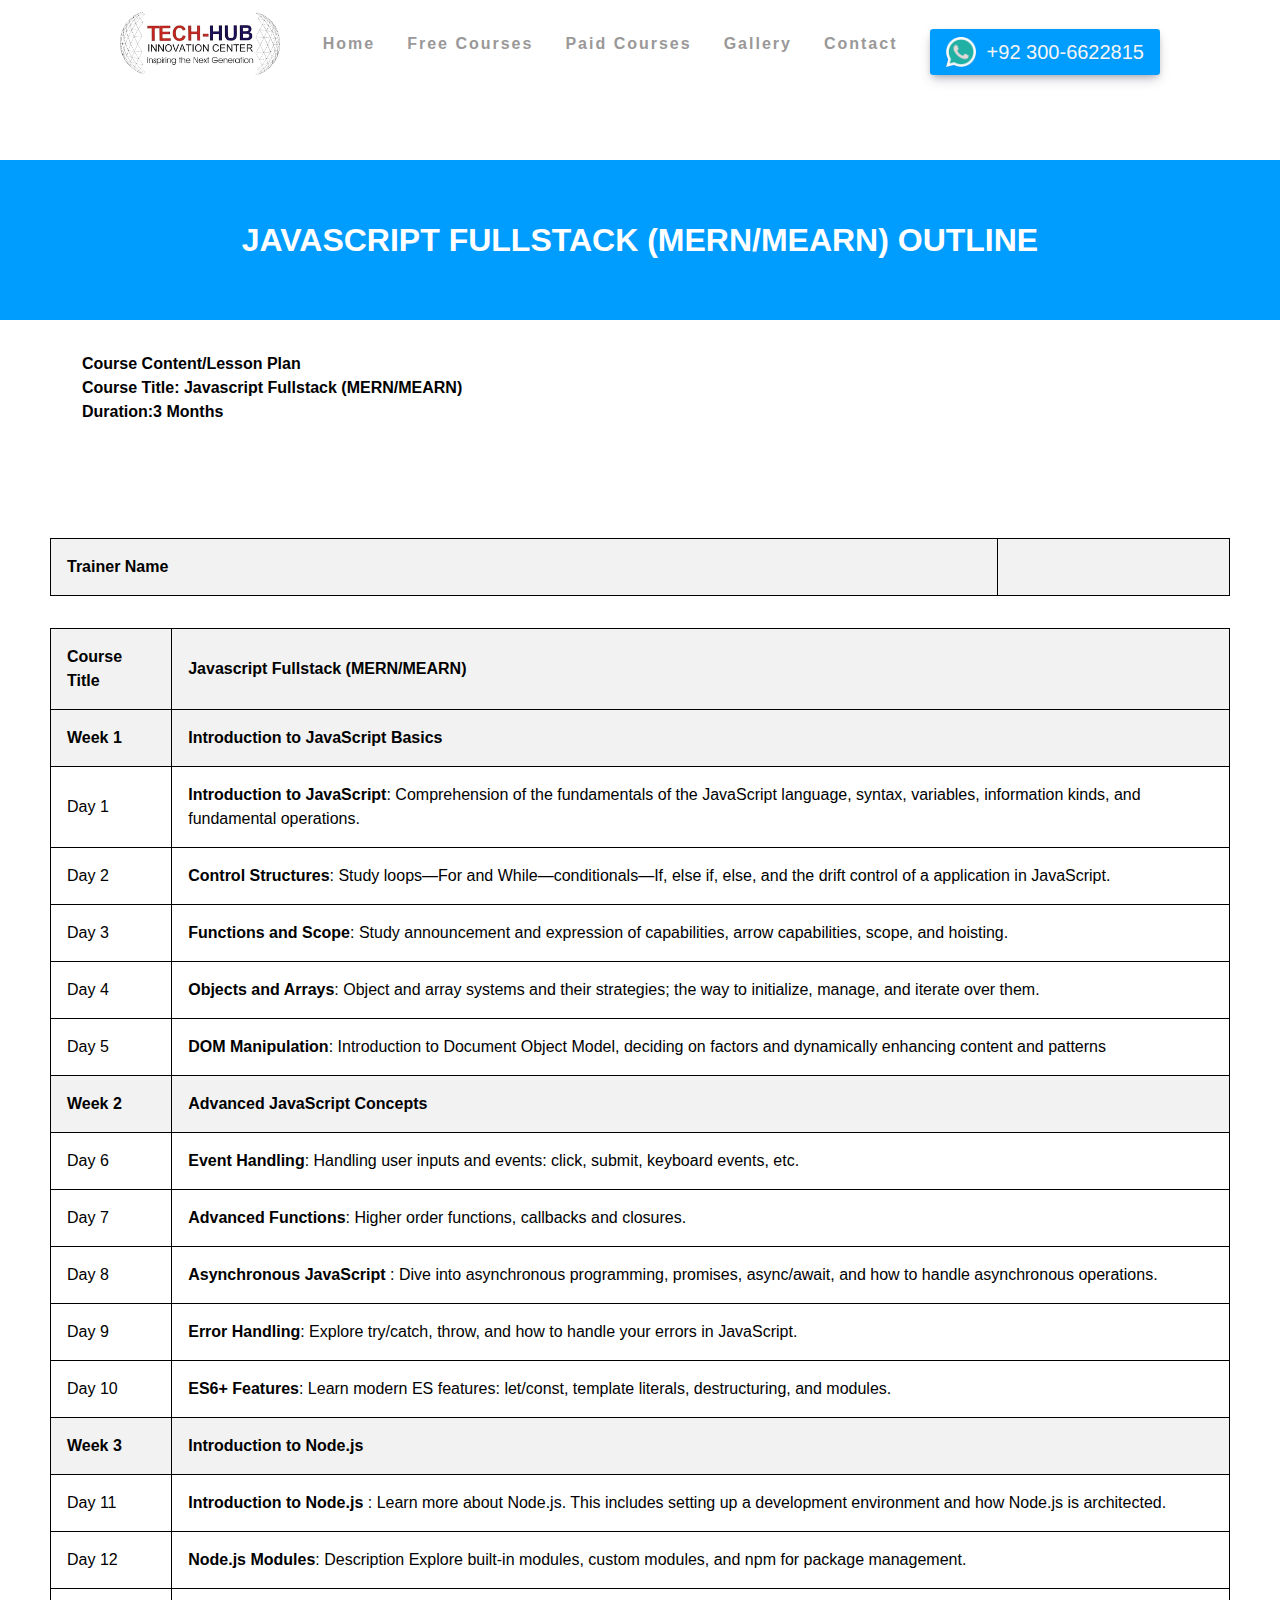
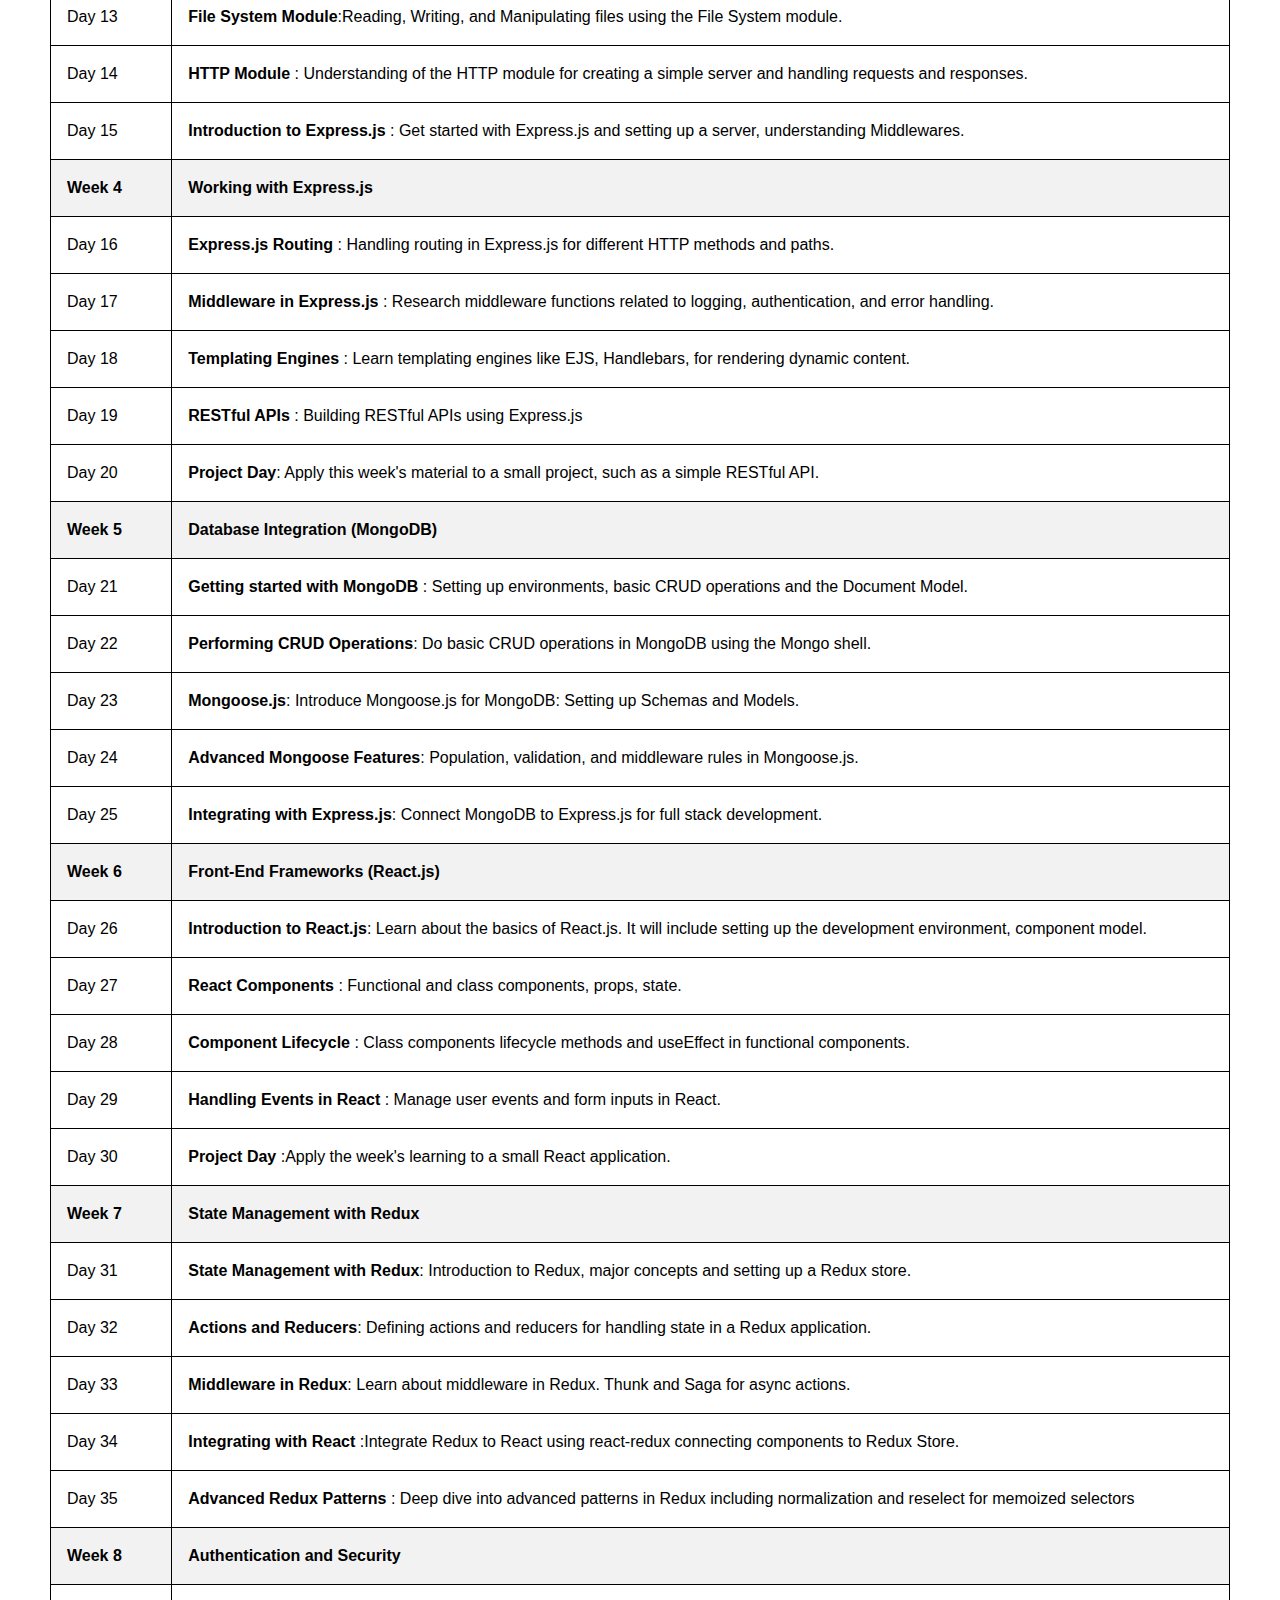
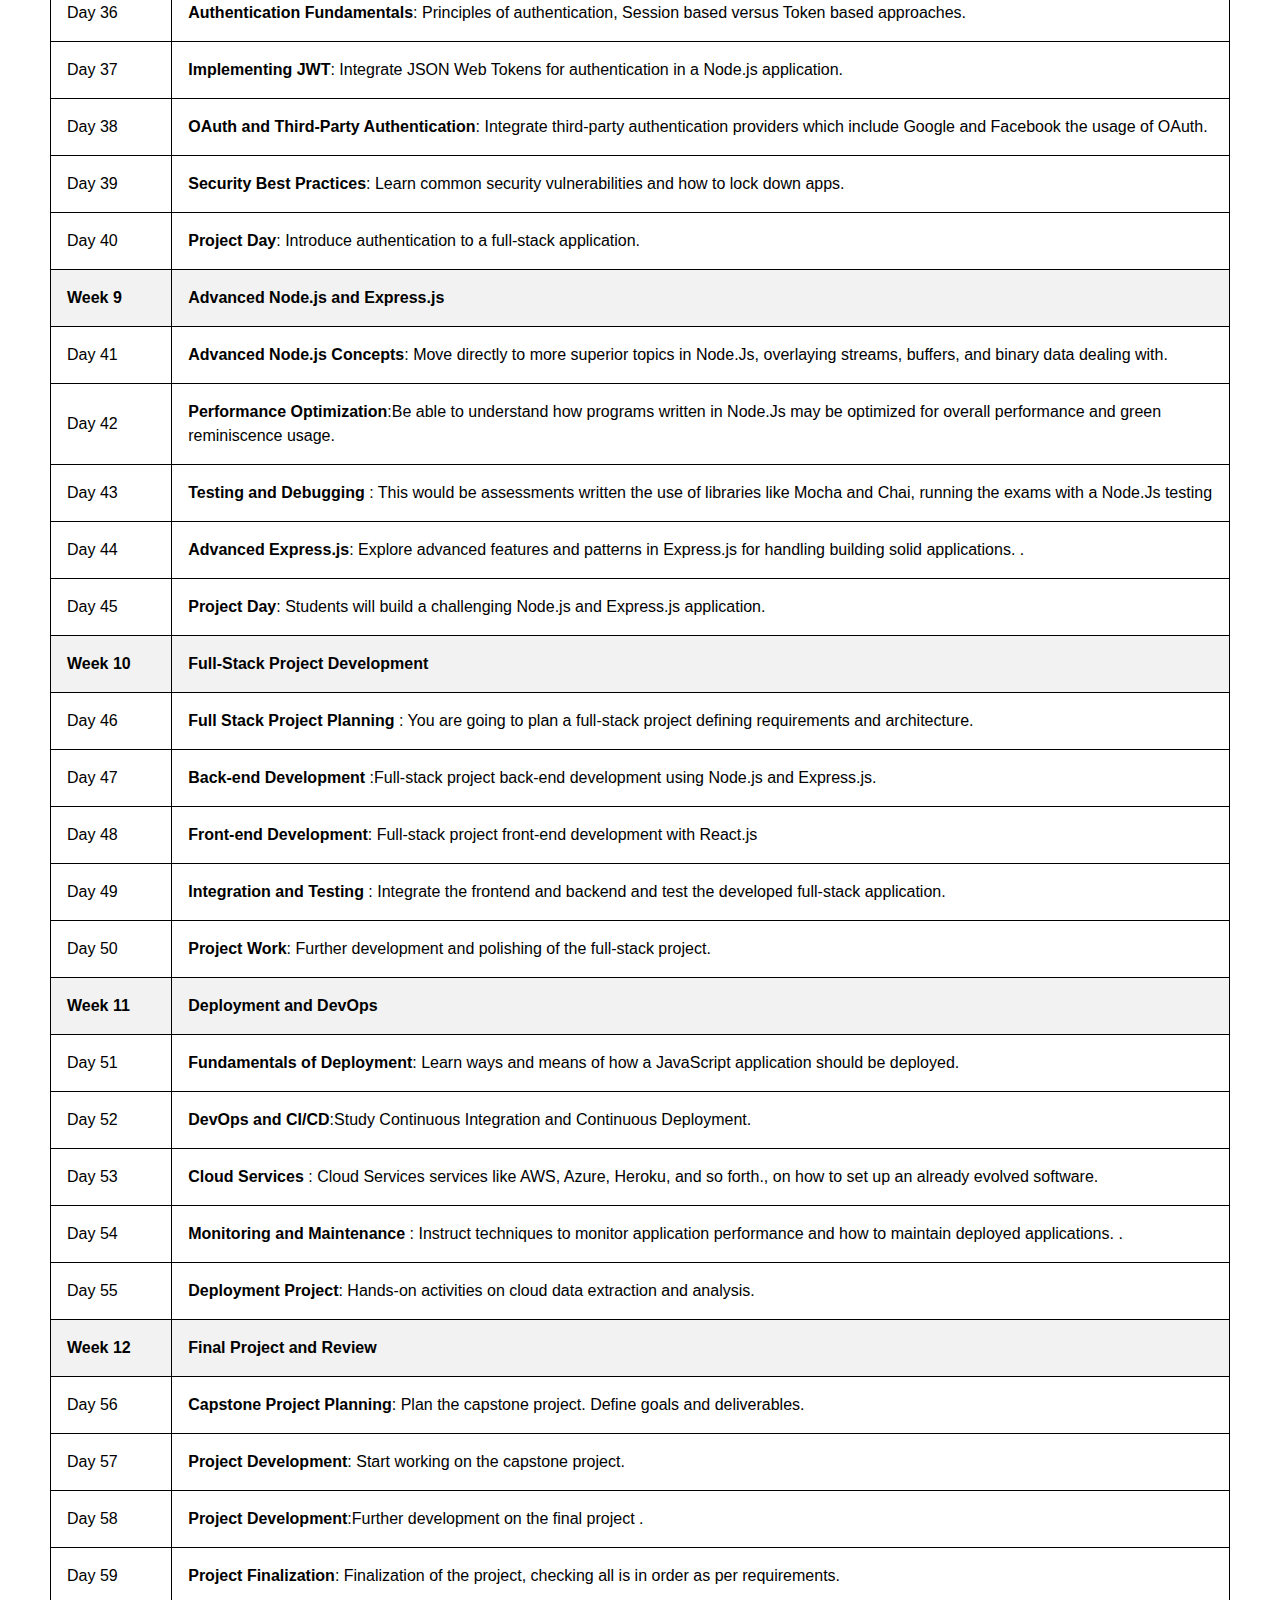
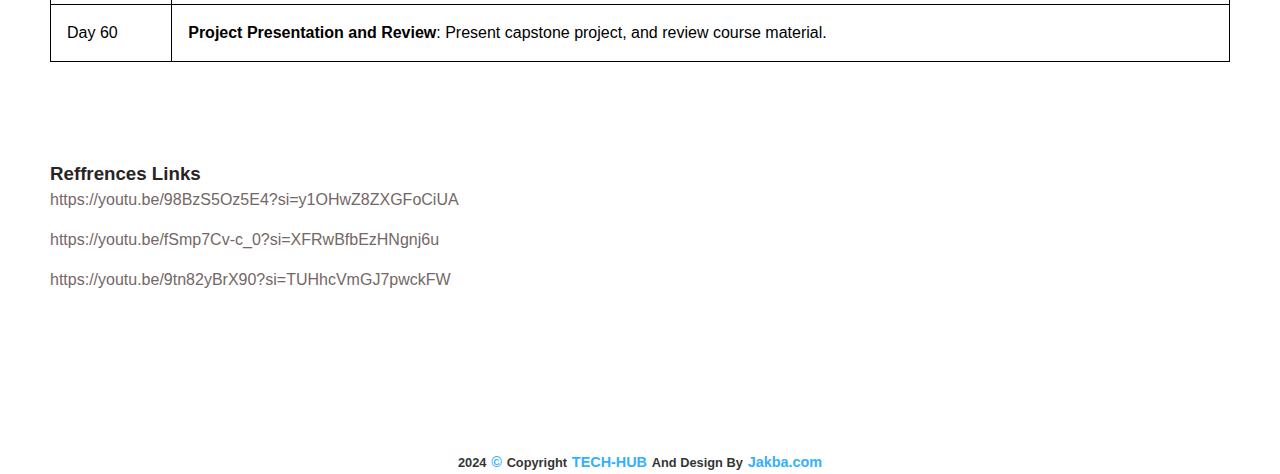
<file: MERN/MERN.html>
<!DOCTYPE html>
<html lang="en">
<head>
    <meta charset="UTF-8">
    <meta name="viewport" content="width=device-width, initial-scale=1.0">
    <title>MERN/MEAN Development</title>
    <link rel="stylesheet" href="MERN.css">
    <link rel="stylesheet" href="mernstyle.css">
    <link rel="stylesheet" href="../app/scss/style.css">
</head>
<body>

    <div class="mern-container">
    <div class="mern-heading">
        <h1 id="mern-head">JAVASCRIPT FULLSTACK (MERN/MEARN) OUTLINE</h1>   
    </div>

    <!-- NAV-BAR -->
  <header class="header" id="header" style="background-color: white;">
    <div class="logo" >
        <a href="./MERN.html"> <img src="../MERN/images/log.png" alt="" ></a>
    </div>
    <div class="menu-hamburger" id="toggle">

    </div>
    <nav class="navbar" id="navbar" >
        <ul class="navbar-list" id="primary-navbar" data-visiable="false" >
          <li><a href="../index.html" class="navbar-links">Home</a></li>
          <li><a href="../index.html#courses" class="navbar-links">Free Courses</a></li>
          <li><a href="../paidcourses.html" class="navbar-links">Paid Courses</a></li>
          <li><a href="../gallery.html" class="navbar-links">Gallery</a></li>
          <li><a href="../index.html#contact" class="navbar-links">Contact</a></li>
            <li><a href="https://wa.me/+923006622815" class=" btn   btn-get-courses" id="get-b"><span
                        style="color: whitesmoke; display: flex; " ><img src="../MERN/images/whatsapp.png" alt="logo" style="height: 30px; width: 30px;">&nbsp;&nbsp;+92 300-6622815</span></a></li>
        </ul>
    </nav>
</header>
    <div class="mern" style="padding-left: 50px;">
        <h4>Course Content/Lesson Plan</h4>
        <h4>Course Title: Javascript Fullstack (MERN/MEARN)  </h4>
        <h4>Duration:3 Months</h4>
    </div>
<div style="padding: 50px;">
    <div class="mern-t1">
    <table>
        <tr>
          <th>Trainer Name</th>
          <th></th>
        </tr>
        </table>
    </div>
        <table>
            <tr>
              <th>Course Title</th>
              <th>Javascript Fullstack (MERN/MEARN)</th>
            </tr>
            <tr>
                <th>Week 1</th>
                <th> Introduction to JavaScript Basics</th>
              </tr>
              <tr>
                <td>Day 1</td>
                <td><strong>Introduction to JavaScript</strong>: Comprehension of the fundamentals of the 
                    JavaScript language, syntax, variables, information kinds, and fundamental operations.</td>
              </tr>
              <tr>
                <td>Day 2</td>
                <td><strong>Control Structures</strong>: Study loops—For and While—conditionals—If, else if, else, 
                    and the drift control of a application in JavaScript. </td>
              </tr>
              <tr>
                <td>Day 3</td>
                <td><strong>Functions and Scope</strong>: Study announcement and expression of capabilities, 
                    arrow capabilities, scope, and hoisting.</td>
              </tr>
              <tr>
                <td>Day 4</td>
                <td><strong>Objects and Arrays</strong>: Object and array systems and their strategies; the way
                     to initialize, manage, and iterate over them.</td>
              </tr>
              <tr>
                <td>Day 5</td>
                <td><strong>DOM Manipulation</strong>: Introduction to Document Object Model, deciding on 
                    factors and dynamically enhancing content and patterns</td>
              </tr>

    <!-- WEEK-2 -->
              <tr>
                <th>Week 2 </th>
                <th> Advanced JavaScript Concepts </th>
              </tr>
              <tr>
                <td>Day 6</td>
                <td><strong>Event Handling</strong>: Handling user inputs and events: click, 
                    submit, keyboard events, etc.</td>
              </tr>
              <tr>
                <td>Day 7</td>
                <td><strong>Advanced Functions</strong>: Higher order functions, callbacks and closures. </td>
              </tr>
              <tr>
                <td>Day 8</td>
                <td><strong>Asynchronous JavaScript </strong>: Dive into asynchronous programming, promises, 
                    async/await, and how to handle asynchronous operations.</td>
              </tr>
              <tr>
                <td>Day 9</td>
                <td><strong>Error Handling</strong>: Explore try/catch, throw, and how to handle your errors in JavaScript. </td>
              </tr>
              <tr>
                <td>Day 10</td>
                <td><strong>ES6+ Features</strong>: Learn modern ES features: let/const, template literals, 
                    destructuring, and modules.</td>
              </tr>



 <!-- WEEK-3 -->
              <tr>
                <th>Week 3</th>
               <th>Introduction to Node.js </th>
              </tr>
              <tr>
                <td>Day 11</td>
                <td><strong>Introduction to Node.js </strong>: Learn more about Node.js. This includes setting
                     up a development environment and how Node.js is architected. </td>
              </tr>
              <tr>
                <td>Day 12</td>
                <td><strong>Node.js Modules</strong>:  Description Explore built-in modules, custom modules,
                     and npm for package management.</td>
              </tr>
              <tr>
                <td>Day 13</td>
                <td><strong>File System Module</strong>:Reading, Writing, and Manipulating 
                    files using the File System module.</td>
              </tr>
              <tr>
                <td>Day 14</td>
                <td><strong>HTTP Module </strong>:  Understanding of the HTTP module for creating 
                    a simple server and handling requests and responses.
                </td>
              </tr>
              <tr>
                <td>Day 15</td>
                <td><strong> Introduction to Express.js </strong>:  Get started with Express.js and 
                    setting up a server, understanding Middlewares.
                </td>
              </tr>


     <!-- WEEK-4 -->
              <tr>
                <th>Week 4</th>
               <th>Working with Express.js </th>
              </tr>
              <tr>
                <td>Day 16</td>
                <td><strong>Express.js Routing </strong>: 
                    Handling routing in Express.js for different HTTP methods and paths. </td>
              </tr>
              <tr>
                <td>Day 17</td>
                <td><strong> Middleware in Express.js  </strong>: Research middleware 
                    functions related to logging, authentication, and error handling.
                </td>
              </tr>
              <tr>
                <td>Day 18</td>
                <td><strong>Templating Engines </strong>: Learn templating engines like EJS, 
                    Handlebars, for rendering dynamic content.</td>
              </tr>
              <tr>
                <td>Day 19</td>
                <td><strong>RESTful APIs  </strong>: Building RESTful APIs using Express.js
                </td>
              </tr>
              <tr>
                <td>Day 20</td>
                <td><strong>Project Day</strong>: Apply this week's material to a 
                    small project, such as a simple RESTful API. 
                </td>
              </tr>
   <!-- WEEK-5 -->
              <tr>
                <th>Week 5</th>
                <th>Database Integration (MongoDB)</th>
              </tr>
              <tr>
                <td>Day 21</td>
                <td><strong>Getting started with MongoDB </strong>: Setting up environments, basic CRUD 
                    operations and the Document Model.</td>
              </tr>
              <tr>
                <td>Day 22</td>
                <td><strong> Performing CRUD Operations</strong>:  Do basic CRUD operations in MongoDB using the Mongo shell.</td>
              </tr>
              <tr>
                <td>Day 23</td>
                <td><strong>Mongoose.js</strong>:  Introduce Mongoose.js for MongoDB: Setting up Schemas and Models.</td>
              </tr>
              <tr>
                <td>Day 24</td>
                <td><strong>Advanced Mongoose Features</strong>: Population, validation, and middleware 
                    rules in Mongoose.js.</td>
              </tr>
              <tr>
                <td>Day 25</td>
                <td><strong>Integrating with Express.js</strong>: Connect MongoDB to Express.js for full stack development.
                </td>
              </tr>

      <!-- WEEK-6 -->
      <tr>
        <th>Week 6</th>
      <th>Front-End Frameworks (React.js) </th>
      </tr>
      <tr>
        <td>Day 26</td>
        <td><strong>Introduction to React.js</strong>: Learn about the basics of React.js. 
            It will include setting up the development environment, component model.
        </td>
      </tr>
      <tr>
        <td>Day 27</td>
        <td><strong>React Components </strong>:  Functional and class components, props, state.</td>
      </tr>
      <tr>
        <td>Day 28</td>
        <td><strong>Component Lifecycle  </strong>:
            Class components lifecycle methods and useEffect in functional components.
        </td>
      </tr>
      <tr>
        <td>Day 29</td>
        <td><strong>Handling Events in React </strong>:   Manage user events and form inputs in React.</td>
      </tr>
      <tr>
        <td>Day 30</td>
        <td><strong> Project Day</strong> :Apply the week's learning to a small React application.
        </td>
      </tr>


      <!-- WEEK-7-->

      <tr>
        <th>Week 7 </th>
        <th>State Management with Redux </th>
      </tr>
      <tr>
        <td>Day 31</td>
        <td><strong>State Management with Redux</strong>: Introduction to Redux, major concepts and 
            setting up a Redux store.</td>
      </tr>
      <tr>
        <td>Day 32</td>
        <td><strong>Actions and Reducers</strong>: Defining actions and reducers for handling 
            state in a Redux application.</td>
      </tr>
      <tr>
        <td>Day 33</td>
        <td><strong> Middleware in Redux</strong>:  Learn about middleware in Redux. 
            Thunk and Saga for async actions.</td>
      </tr>
      <tr>
        <td>Day 34</td>
        <td><strong>Integrating with React </strong>:Integrate Redux to React using
             react-redux connecting components to Redux Store.
        </td>
      </tr>
      <tr>
        <td>Day 35</td>
        <td><strong> Advanced Redux Patterns </strong> : Deep dive into advanced patterns 
            in Redux including normalization and reselect for memoized selectors </td>
      </tr>



      <!-- WEEK-8 -->
      <tr>
        <th>Week 8</th>
        <th>Authentication and Security </th>
       
      </tr>
      <tr>
        <td>Day 36</td>
        <td><strong>Authentication Fundamentals</strong>: Principles of authentication, 
            Session based versus Token based approaches.</td>
      </tr>
      <tr>
        <td>Day 37</td>
        <td><strong> Implementing JWT</strong>: Integrate JSON Web Tokens for authentication 
            in a Node.js application.
        </td>
      </tr>
      <tr>
        <td>Day 38</td>
        <td><strong>OAuth and Third-Party Authentication</strong>: Integrate third-party authentication providers which include Google and Facebook the usage of OAuth.  </td>
      </tr>
      <tr>
        <td>Day 39</td>
        <td><strong>Security Best Practices</strong>: 
            Learn common security vulnerabilities and how to lock down apps.</td>
      </tr>
      <tr>
        <td>Day 40</td>
        <td><strong>Project Day</strong>:
            Introduce authentication to a full-stack application. 
        </td>
      </tr>



      <!-- WEEK-9 -->
      <tr>
        <th>Week 9</th>
        <th> Advanced Node.js and Express.js</th>
      </tr>
      <tr>
        <td>Day 41</td>
        <td><strong>Advanced Node.js Concepts</strong>: Move directly to more superior topics in Node.Js,
             overlaying streams, buffers, and binary data dealing with.</td>
      </tr>
      <tr>
        <td>Day 42</td>
        <td><strong>Performance Optimization</strong>:Be able to understand how programs written in Node.Js 
            may be optimized for overall performance and green reminiscence usage.
        </td>
      </tr>
      <tr>
        <td>Day 43</td>
        <td><strong>Testing and Debugging </strong>: This would be assessments written the use of libraries 
            like Mocha and Chai, running the exams with a Node.Js testing
        </td>
      </tr>
      <tr>
        <td>Day 44</td>
        <td><strong>Advanced Express.js</strong>: Explore advanced features and patterns in 
            Express.js for handling building solid applications.
          .</td>
      </tr>
      <tr>
        <td>Day 45</td>
        <td><strong>Project Day</strong>: Students will build a challenging Node.js and Express.js application.
          
        </td>
      </tr>

      
      <!-- WEEK-10 -->
      <tr>
        <th>Week 10</th>
        <th> Full-Stack Project Development</th>
       
      </tr>
      <tr>
        <td>Day 46</td>
        <td><strong>Full Stack Project Planning </strong>: You are going to plan a full-stack project defining
             requirements and architecture.
        </td>
      </tr>
      <tr>
        <td>Day 47</td>
        <td><strong>  Back-end Development </strong>:Full-stack project back-end development using Node.js and Express.js.
        </td>
      </tr>
      <tr>
        <td>Day 48</td>
        <td><strong>Front-end Development</strong>: Full-stack project front-end development with React.js</td>
      </tr>
      <tr>
        <td>Day 49</td>
        <td><strong>Integration and Testing </strong>:  Integrate the frontend and backend and test the 
            developed full-stack application.</td>
      </tr>
      <tr>
        <td>Day 50</td>
        <td><strong>Project Work</strong>:  Further development and polishing of the full-stack project.
        </td>
      </tr>


      <!-- WEEK-11 -->
      <tr>
        <th>Week 11</th>
        <th>Deployment and DevOps </th>
      </tr>
      <tr>
        <td>Day 51</td>
        <td><strong> Fundamentals of Deployment</strong>:  Learn ways and means of how a JavaScript 
            application should be deployed.</td>
      </tr>
      <tr>
        <td>Day 52</td>
        <td><strong>DevOps and CI/CD</strong>:Study Continuous Integration and Continuous Deployment.  </td>
      </tr>
      <tr>
        <td>Day 53</td>
        <td><strong>Cloud Services </strong>: Cloud Services services like AWS, Azure, Heroku, and so forth.,
             on how to set up an already evolved software. </td>
      </tr>
      <tr>
        <td>Day 54</td>
        <td><strong>Monitoring and Maintenance  </strong>:  Instruct techniques to monitor
             application performance and how to maintain deployed applications.

          .</td>
      </tr>
      <tr>
        <td>Day 55</td>
        <td><strong>Deployment Project</strong>:  Hands-on activities on cloud data extraction and analysis.
        </td>
      </tr>


      <!-- WEEK-12 -->
      <tr>
        <th>Week 12</th>
<th> Final Project and Review</th>
      </tr>
      <tr>
        <td>Day 56</td>
        <td><strong> Capstone Project Planning</strong>: Plan the capstone project. Define goals and deliverables.  </td>
      </tr>
      <tr>
        <td>Day 57</td>
        <td><strong>Project Development</strong>: Start working on the capstone project. </td>
      </tr>
      <tr>
        <td>Day 58</td>
        <td><strong>Project Development</strong>:Further development on the final project 
            .</td>
      </tr>
      <tr>
        <td>Day 59</td>
        <td><strong>Project Finalization</strong>: Finalization of the project, checking all is in order
             as per requirements. </td>
      </tr>
      <tr>
        <td>Day 60</td>
        <td><strong> Project Presentation and Review</strong>:  Present capstone project, and review course material.</td>
      </tr>



            </table>
</div>
    </div>

    <div class="reffrences">
      <h3 id="h3ref">Reffrences Links</h1>
      <p id="p-ref">https://youtu.be/98BzS5Oz5E4?si=y1OHwZ8ZXGFoCiUA</p>
      <p id="p-ref">https://youtu.be/fSmp7Cv-c_0?si=XFRwBfbEzHNgnj6u</p>
      <p id="p-ref">https://youtu.be/9tn82yBrX90?si=TUHhcVmGJ7pwckFW</p>
  </div>
<!-- FOOTER -->
<footer class="footer" id="footer">

  <div class="copyright">
      <h1>2024 <span>©</span> Copyright <span>TECH-HUB</span> And Design By <a
              href="https://jakba.com/">Jakba.com</a></h1>
  </div>
</footer>

    <script src="../app/js/script.js"></script>
</body>
</html>
</file>
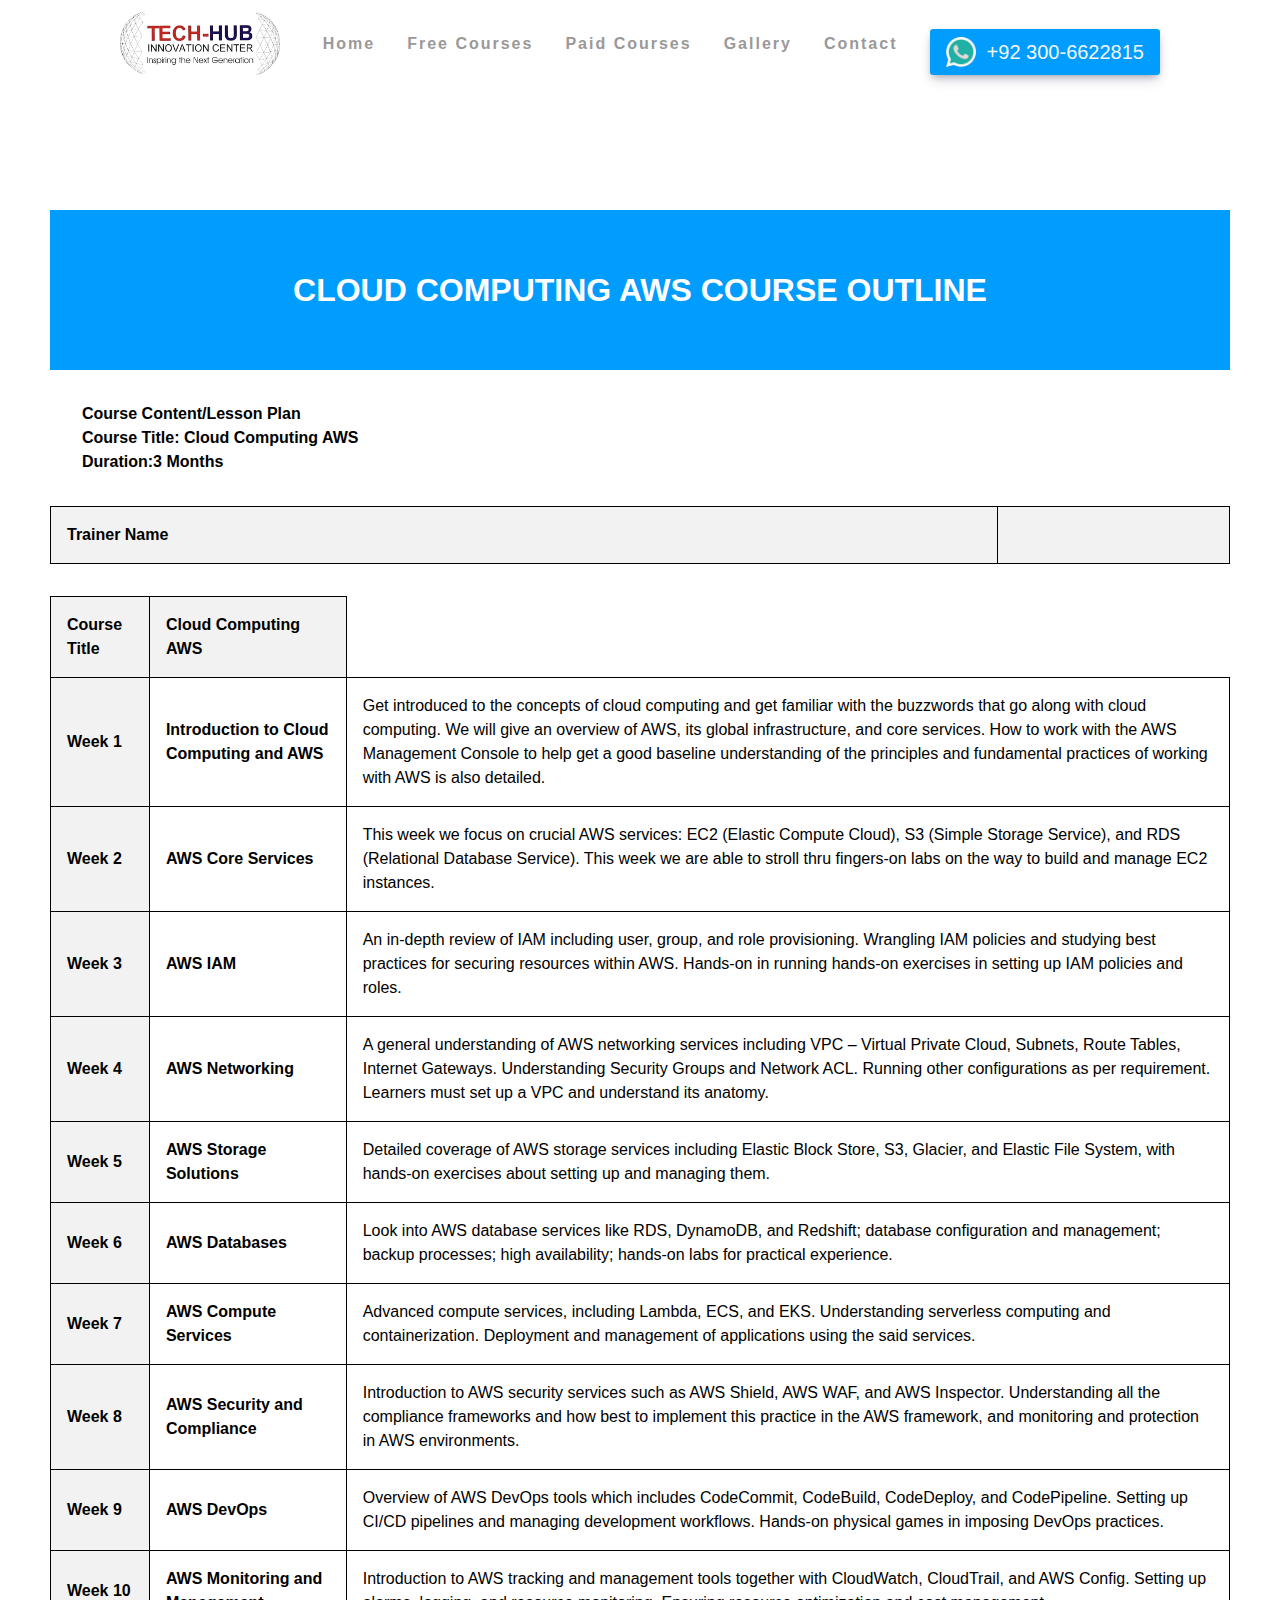
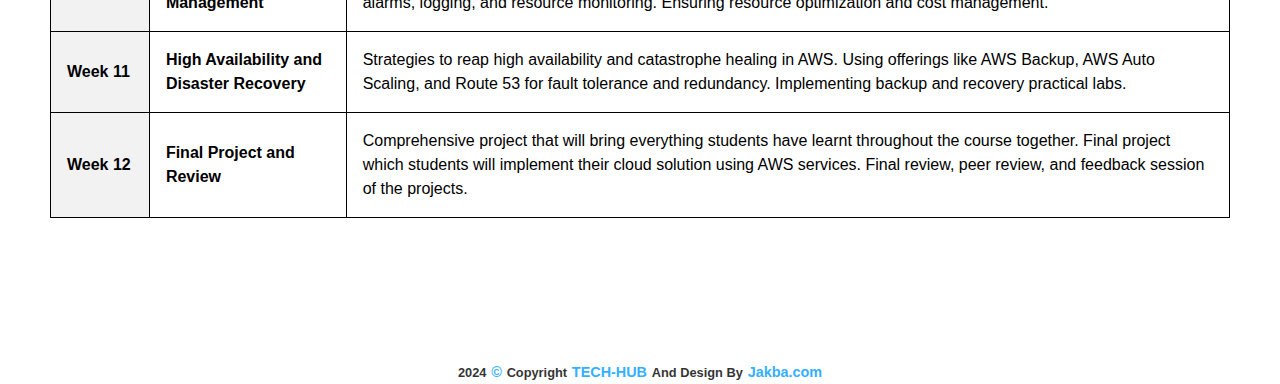
<file: paid-cloud AWS/Paid-AWS.html>
<!DOCTYPE html>
<html lang="en">

<head>
  <meta charset="UTF-8">
  <meta name="viewport" content="width=device-width, initial-scale=1.0">
  <title> Cloud Computing AWS</title>
  <link rel="stylesheet" href="Paid-AWS.css">
  <link rel="stylesheet" href="Paid-AWSstyle.css">
  <link rel="stylesheet" href="../app/scss/style.css">
</head>

<body>
  <!-- NAV-BAR -->
  <header class="header" id="header" style="background-color: white;">
    <div class="logo">
      <a href="../index.html"> <img src="../paid-cloud AWS/images/log.png" alt=""></a>
    </div>
    <div class="menu-hamburger" id="toggle">

    </div>
    <nav class="navbar" id="navbar">
      <ul class="navbar-list" id="primary-navbar" data-visiable="false">
        <li><a href="../index.html" class="navbar-links">Home</a></li>
        <li><a href="../index.html#courses" class="navbar-links">Free Courses</a></li>
        <li><a href="../paidcourses.html" class="navbar-links">Paid Courses</a></li>
        <li><a href="../gallery.html" class="navbar-links">Gallery</a></li>
        <li><a href="../index.html#contact" class="navbar-links">Contact</a></li>
        <li><a href="https://wa.me/+923006622815" class=" btn   btn-get-courses" id="get-b"><span
              style="color: whitesmoke; display: flex; "><img src="../paid-cloud AWS/images/whatsapp.png" alt="logo"
                style="height: 30px; width: 30px;">&nbsp;&nbsp;+92 300-6622815</span></a></li>
      </ul>
    </nav>
  </header>
  <div class="paidAWS-container" style="padding: 50px;">
    <div class="paidAWS-heading">
      <h1 id="paidAWS-head"> CLOUD COMPUTING AWS COURSE OUTLINE</h1>
    </div>
    <div class="paidAWS">
      <h4>Course Content/Lesson Plan</h4>
      <h4>Course Title: Cloud Computing AWS </h4>
      <h4>Duration:3 Months</h4>
    </div>
    <div>
      <div class="Paid-AWS-t1">
        <table>
          <tr>
            <th>Trainer Name</th>
            <th></th>
          </tr>
        </table>
      </div>

      <table>
        <tr>
          <th>Course Title</th>
          <th>Cloud Computing AWS</th>
        </tr>
        <tr>
          <th>Week 1</th>
          <td><strong>Introduction to Cloud Computing and AWS</strong> </td>
          <td>

            Get introduced to the concepts of cloud computing and get familiar with the buzzwords that
            go along with cloud computing. We will give an overview of AWS, its global infrastructure,
            and core services. How to work with the AWS Management Console to help get a good baseline
            understanding of the principles and fundamental practices of working with
            AWS is also detailed.</td>
        </tr>

        <tr>
          <th>Week 2</th>
          <td><strong>AWS Core Services</strong> </td>
          <td>
            This week we focus on crucial AWS services: EC2 (Elastic Compute Cloud), S3
            (Simple Storage Service), and RDS (Relational Database Service). This week we are
            able to stroll thru fingers-on labs on the way to build and manage EC2 instances.</td>
        </tr>

        <tr>
          <th>Week 3</th>
          <td><strong> AWS IAM</strong> </td>
          <td>

            An in-depth review of IAM including user, group, and role provisioning. Wrangling IAM policies
            and studying best practices for securing resources within AWS. Hands-on in running hands-on exercises
            in setting up IAM policies and roles. </td>
        </tr>

        <tr>
          <th>Week 4</th>
          <td><strong> AWS Networking</strong> </td>
          <td>

            A general understanding of AWS networking services including VPC – Virtual Private Cloud,
            Subnets, Route Tables, Internet Gateways. Understanding Security Groups and Network ACL.
            Running other configurations as per requirement. Learners must set up a VPC and understand
            its anatomy.</td>
        </tr>

        <tr>
          <th>Week 5</th>
          <td><strong>AWS Storage Solutions</strong> </td>
          <td>

            Detailed coverage of AWS storage services including Elastic Block Store,
            S3, Glacier, and Elastic File System, with hands-on exercises about setting
            up and managing them.</td>
        </tr>

        <tr>
          <th>Week 6</th>
          <td><strong>AWS Databases</strong> </td>
          <td>

            Look into AWS database services like RDS, DynamoDB, and Redshift; database configuration
            and management; backup processes; high availability; hands-on labs for practical experience. </td>
        </tr>


        <tr>
          <th>Week 7</th>
          <td><strong>AWS Compute Services</strong> </td>
          <td>
            Advanced compute services, including Lambda, ECS, and EKS.
            Understanding serverless computing and containerization. Deployment and management of applications
            using the said services.

          </td>
        </tr>


        <tr>
          <th>Week 8</th>
          <td><strong>AWS Security and Compliance</strong> </td>
          <td>
            Introduction to AWS security services such as AWS Shield,
            AWS WAF, and AWS Inspector. Understanding all the compliance frameworks and how best
            to implement this practice in the AWS framework, and monitoring and protection in AWS
            environments.</td>
        </tr>


        <tr>
          <th>Week 9</th>
          <td><strong> AWS DevOps </strong> </td>
          <td>

            Overview of AWS DevOps tools which includes CodeCommit, CodeBuild, CodeDeploy, and CodePipeline.
            Setting up CI/CD pipelines and managing development workflows. Hands-on physical games in
            imposing DevOps practices.</td>
        </tr>

        <tr>
          <th>Week 10</th>
          <td><strong>AWS Monitoring and Management</strong> </td>
          <td>

            Introduction to AWS tracking and management tools together with CloudWatch, CloudTrail, and
            AWS Config. Setting up alarms, logging, and resource monitoring. Ensuring resource
            optimization and cost management. </td>
        </tr>


        <tr>
          <th>Week 11</th>
          <td><strong>High Availability and Disaster Recovery </strong> </td>
          <td>

            Strategies to reap high availability and
            catastrophe healing in AWS. Using offerings like AWS Backup, AWS Auto Scaling,
            and Route 53 for fault tolerance and redundancy. Implementing backup and
            recovery practical labs. </td>
        </tr>


        <tr>
          <th>Week 12</th>
          <td><strong>Final Project and Review </strong> </td>
          <td>

            Comprehensive project that will bring everything students have learnt throughout the
            course together. Final project which students will implement their cloud solution
            using AWS services. Final review, peer review, and feedback session of the projects. </td>
        </tr>
      </table>

      <!-- FOOTER -->
      <footer class="footer" id="footer">

        <div class="copyright">
          <h1>2024 <span>©</span> Copyright <span>TECH-HUB</span> And Design By <a
              href="https://jakba.com/">Jakba.com</a></h1>
        </div>
      </footer>

      <script src="../app/js/script.js"></script>

</body>

</html>
</file>
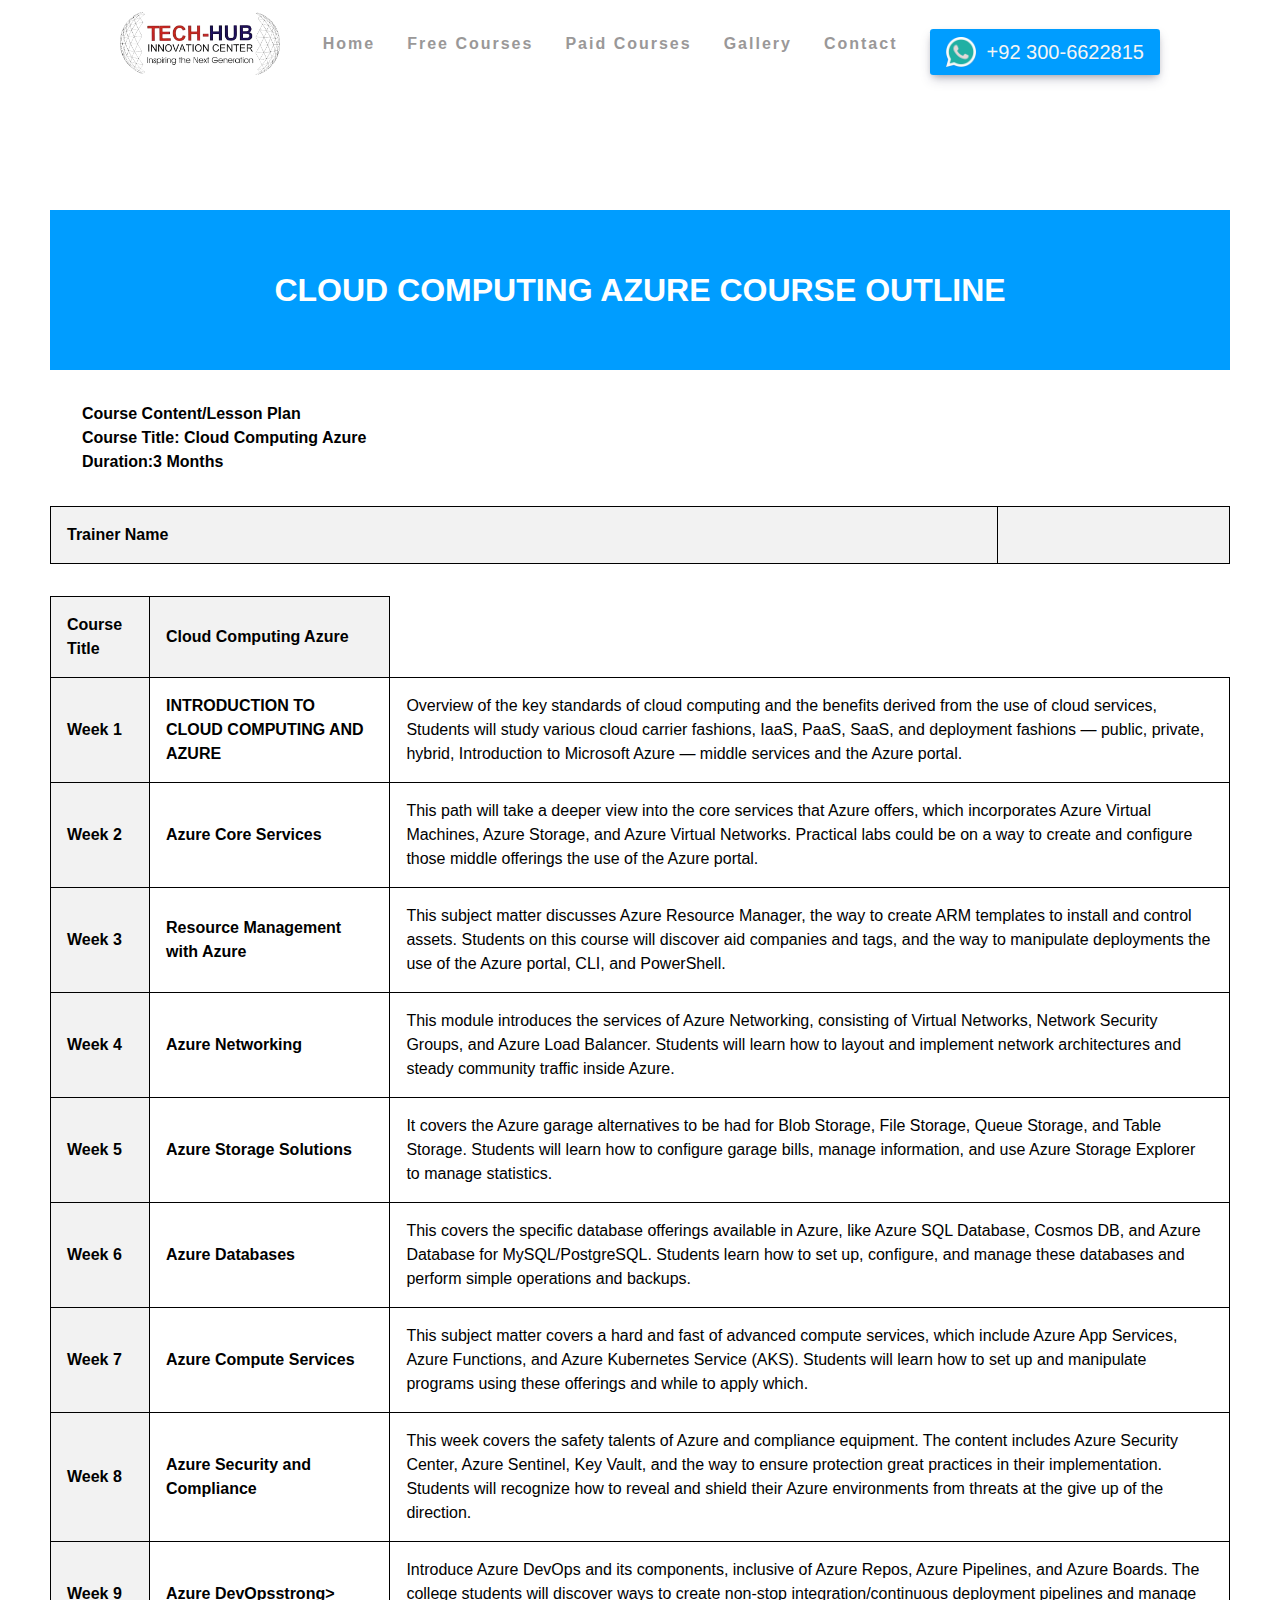
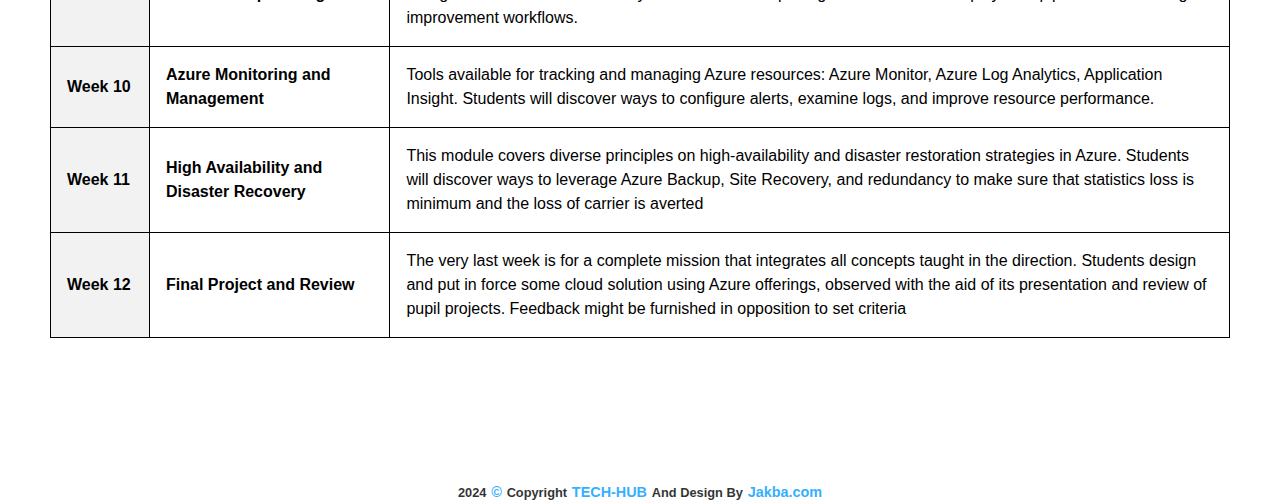
<file: Paid-cloud azure/Paid-cloud-Azure.html>
<!DOCTYPE html>
<html lang="en">
<head>
    <meta charset="UTF-8">
    <meta name="viewport" content="width=device-width, initial-scale=1.0">
    <title> Cloud Computing Azure</title>
    <link rel="stylesheet" href="Paid-cloud-Azure.css">
    <link rel="stylesheet" href="Paid-azurestyle.css">
    <link rel="stylesheet" href="../app/scss/style.css">
</head>
<body>
   <!-- NAV-BAR -->
   <header class="header" id="header" style="background-color: white;">
    <div class="logo">
        <a href="../index.html"> <img src="../Paid-cloud azure/images/log.png" alt=""></a>
    </div>
    <div class="menu-hamburger" id="toggle">

    </div>
    <nav class="navbar" id="navbar" >
        <ul class="navbar-list" id="primary-navbar" data-visiable="false" >
          <li><a href="../index.html" class="navbar-links">Home</a></li>
          <li><a href="../index.html#courses" class="navbar-links">Free Courses</a></li>
          <li><a href="../paidcourses.html" class="navbar-links">Paid Courses</a></li>
          <li><a href="../gallery.html" class="navbar-links">Gallery</a></li>
          <li><a href="../index.html#contact" class="navbar-links">Contact</a></li>
            <li><a href="https://wa.me/+923006622815" class=" btn   btn-get-courses" id="get-b"><span
                        style="color: whitesmoke; display: flex; " ><img src="../Paid-cloud azure/images/whatsapp.png" alt="logo" style="height: 30px; width: 30px;">&nbsp;&nbsp;+92 300-6622815</span></a></li>
        </ul>
    </nav>
</header>
    <div class="paidazure-container" style="padding: 50px;">
        <div class="paidazure-heading">
            <h1 id="paidazure-head"> CLOUD COMPUTING AZURE COURSE OUTLINE</h1>   
        </div>
        <div class="paidazure">
            <h4>Course Content/Lesson Plan</h4>
            <h4>Course Title: Cloud Computing Azure  </h4>
            <h4>Duration:3 Months</h4>
        </div>
    <div>
        <div class="Paid-azure-t1">
        <table>
            <tr>
              <th>Trainer Name</th>
              <th></th>
            </tr>
            </table>
        </div>

        <table>
            <tr>
              <th>Course Title</th>
              <th >Cloud Computing Azure</th>
            </tr>
            <tr>
                <th>Week 1</th>
                <td><strong>INTRODUCTION TO CLOUD COMPUTING AND AZURE</strong> </td>
                <td>
                    
                    Overview of the key standards of cloud computing and the benefits derived from the use of cloud 
                    services, Students will study various cloud carrier fashions, IaaS, PaaS, SaaS, and deployment
                     fashions — public, private, hybrid, Introduction to Microsoft Azure — middle services and the
                      Azure portal.  </td>             
              </tr>

              <tr>
                <th>Week 2</th>
                <td><strong>Azure Core Services</strong> </td>
                <td>
                    This path will take a deeper view into the core services that Azure offers, which incorporates
                     Azure Virtual Machines, Azure Storage, and Azure Virtual Networks. Practical labs could be on
                      a way to create and configure those middle offerings the use of the Azure portal. </td>             
              </tr>

              <tr>
                <th>Week 3</th>
                <td><strong> Resource Management with Azure</strong> </td>
                <td> 
                   
This subject matter discusses Azure Resource Manager, the way to create ARM templates to install and control assets. 
Students on this course will discover aid companies and tags, and the way to manipulate deployments the use of the
 Azure portal, CLI, and PowerShell.</td>             
              </tr>

              <tr>
                <th>Week 4</th>
                <td><strong>  Azure Networking</strong> </td>
                <td>
                  
This module introduces the services of Azure Networking, consisting of Virtual Networks, Network Security Groups, 
and Azure Load Balancer. Students will learn how to layout and implement network architectures and steady community 
traffic inside Azure. </td>             
              </tr>

              <tr>
                <th>Week 5</th>
                <td><strong>Azure Storage Solutions</strong> </td>
                <td>
                    
It covers the Azure garage alternatives to be had for Blob Storage, File Storage, Queue Storage, and Table Storage.
 Students will learn how to configure garage bills, manage information, and use Azure Storage Explorer to manage 
 statistics. </td>             
              </tr>

              <tr>
                <th>Week 6</th>
                <td><strong>Azure Databases</strong> </td>
                <td>
                    
                    This covers the specific database offerings available in Azure, like Azure SQL Database,
                     Cosmos DB, and Azure Database for MySQL/PostgreSQL. Students learn how to set up, configure,
                      and manage these databases and perform simple operations and backups. </td>             
              </tr>


              <tr>
                <th>Week 7</th>
                <td><strong>Azure Compute Services</strong> </td>
                <td>
                    
This subject matter covers a hard and fast of advanced compute services, which include Azure App Services,
 Azure Functions, and Azure Kubernetes Service (AKS). Students will learn how to set up and manipulate programs 
 using these offerings and while to apply which.
</td>             
              </tr>


              <tr>
                <th>Week 8</th>
                <td><strong>Azure Security and Compliance</strong> </td>
                <td>
                    This week covers the safety talents of Azure and compliance equipment. The content includes Azure Security Center,
                     Azure Sentinel, Key Vault, and the way to ensure protection great practices in their implementation. Students will 
                     recognize how to reveal and shield their Azure environments from threats at the give up of the direction.</td>             
              </tr>


              <tr>
                <th>Week 9</th>
                <td><strong> Azure DevOpsstrong> </td>
                <td> 
                   
                    Introduce Azure DevOps and its components, inclusive of Azure Repos, Azure Pipelines, 
                    and Azure Boards. The college students will discover ways to create non-stop integration/continuous 
                    deployment pipelines and manage improvement workflows. </td>             
              </tr>

              <tr>
                <th>Week 10</th>
                <td><strong>Azure Monitoring and Management</strong> </td>
                <td>                 
                    
                    Tools available for tracking and managing Azure resources: Azure Monitor, Azure Log Analytics,
                     Application Insight. Students will discover ways to configure alerts, examine logs, and improve 
                     resource performance.  </td>             
              </tr>


              <tr>
                <th>Week 11</th>
                <td><strong>High Availability and Disaster Recovery </strong> </td>
                <td> 
                    
This module covers diverse principles on high-availability and disaster restoration strategies in Azure. 
Students will discover ways to leverage Azure Backup, Site Recovery, and redundancy to make sure that statistics
 loss is minimum and the loss of carrier is averted </td>             
              </tr>


              <tr>
                <th>Week 12</th>
                <td><strong>Final Project and Review </strong> </td>
                <td>
                    
                    The very last week is for a complete mission that integrates all concepts taught in the direction. 
                    Students design and put in force some cloud solution using Azure offerings, observed with the aid of 
                    its presentation and review of pupil projects. Feedback might be furnished in opposition to set 
                    criteria  </td>             
              </tr>
              </table>

                 <!-- FOOTER -->
                 <footer class="footer" id="footer">

                  <div class="copyright">
                      <h1>2024 <span>©</span> Copyright <span>TECH-HUB</span> And Design By <a
                              href="https://jakba.com/">Jakba.com</a></h1>
                  </div>
              </footer>

              <script src="../app/js/script.js"></script>
    
</body>
</html>
</file>
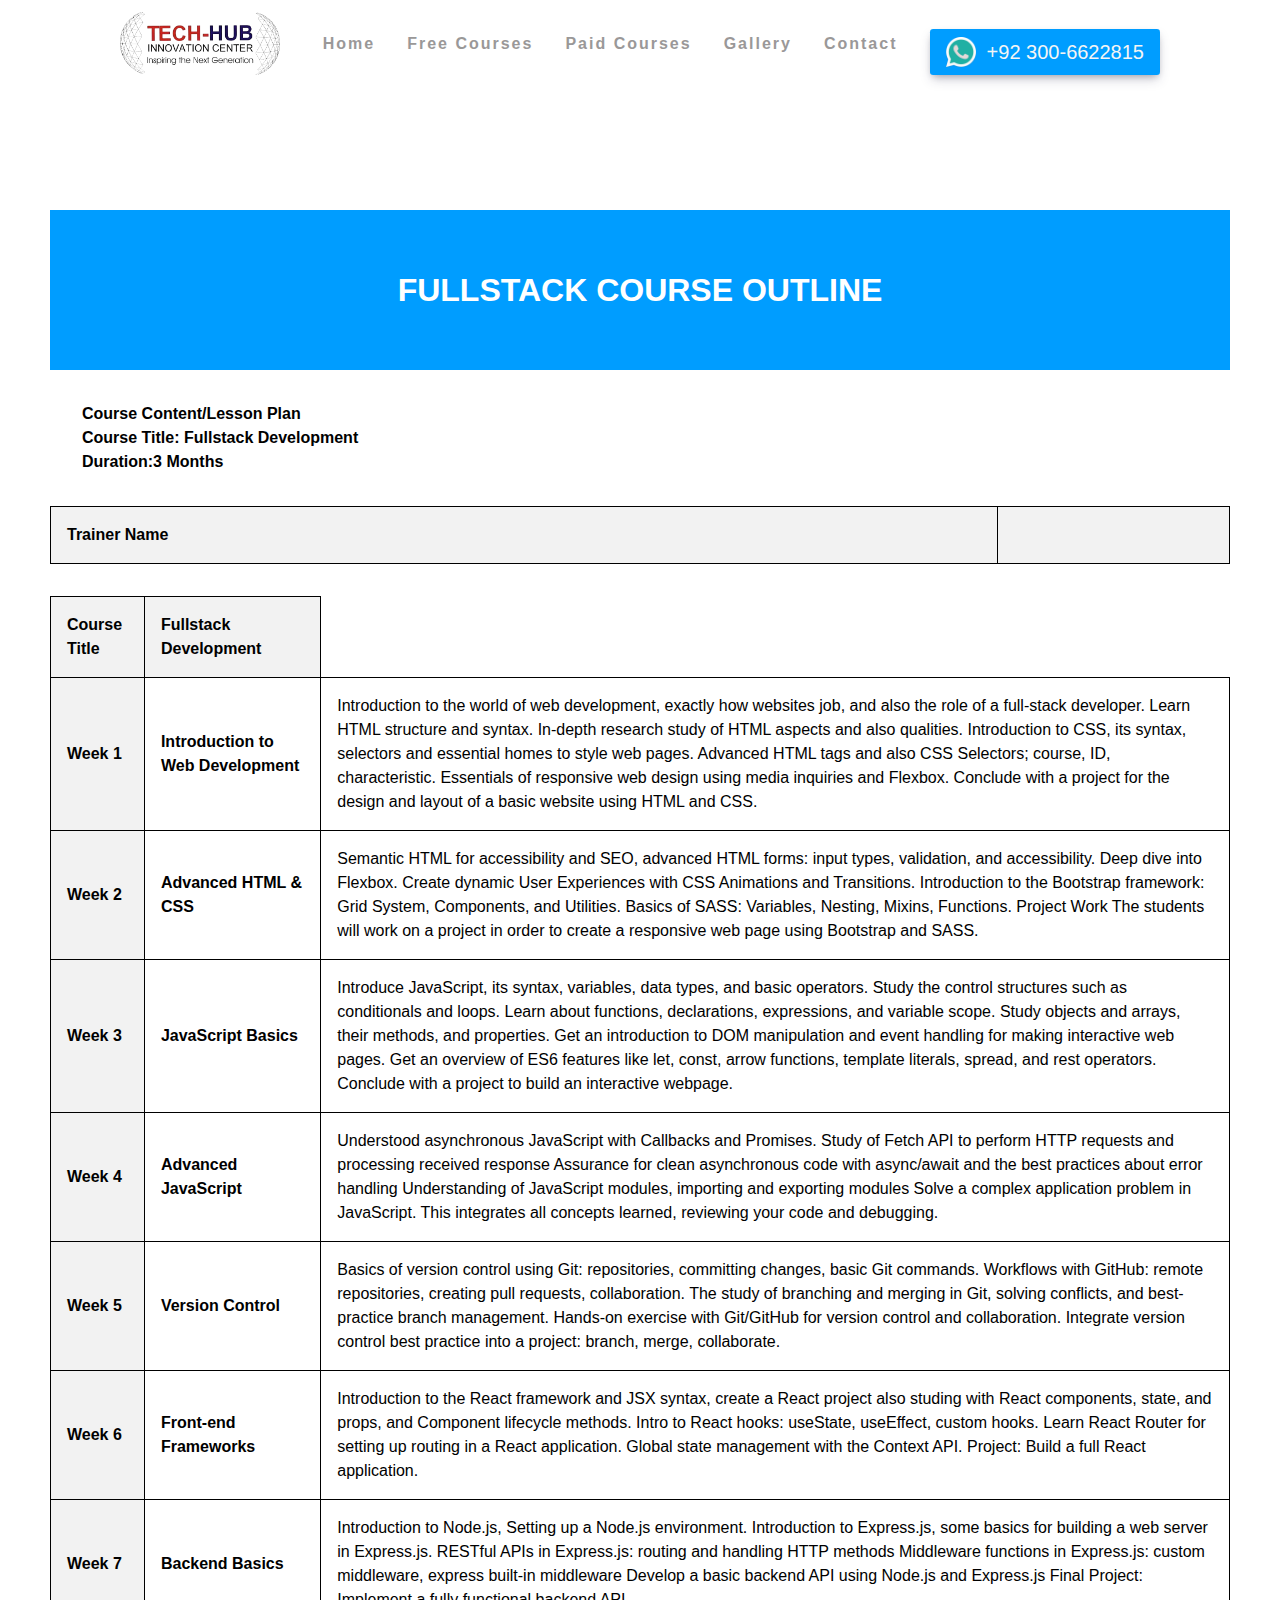
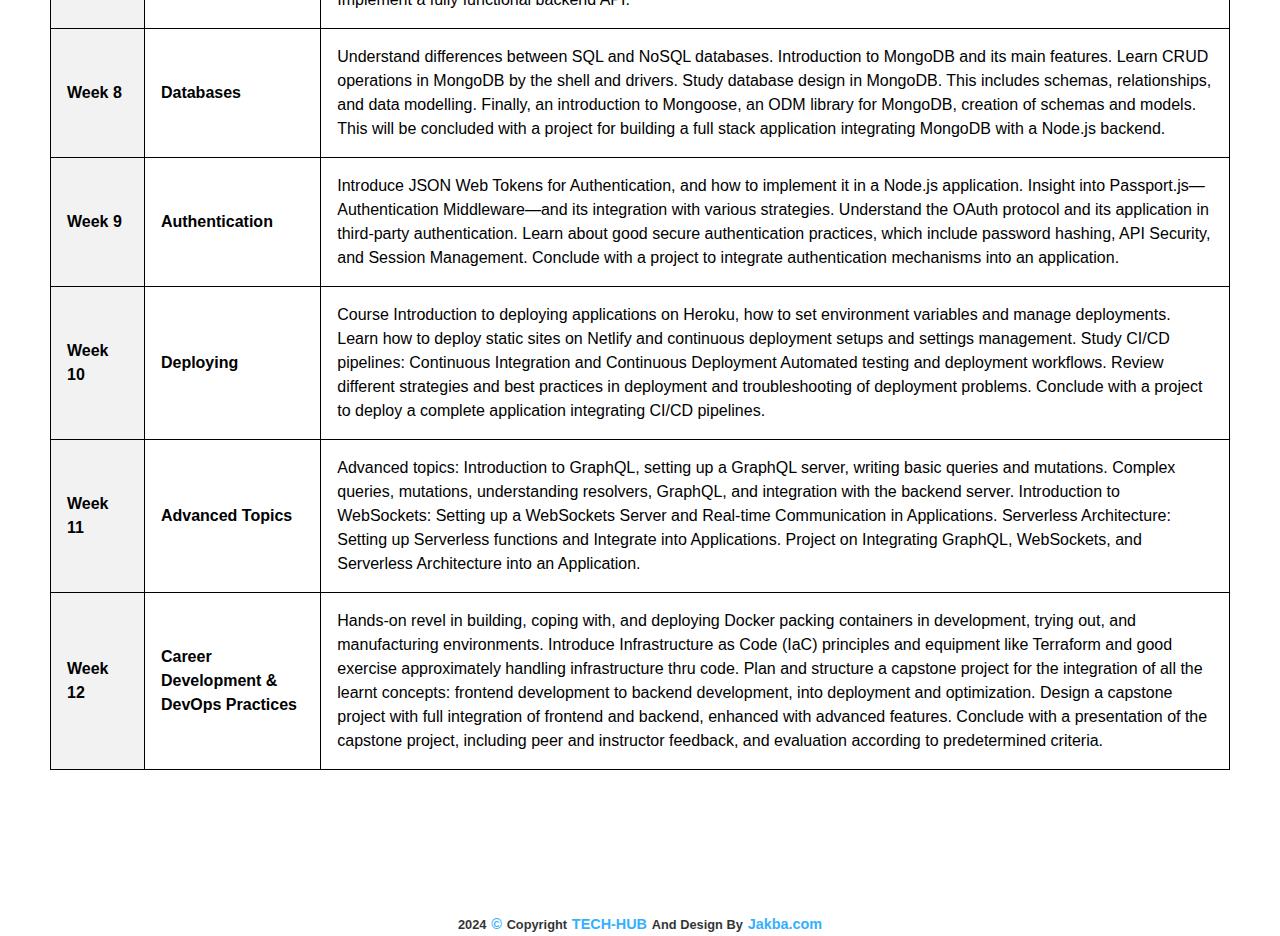
<file: Paid-fullstack/Paid-fullstack.html>
<!DOCTYPE html>
<html lang="en">
<head>
    <meta charset="UTF-8">
    <meta name="viewport" content="width=device-width, initial-scale=1.0">
    <title>Fullstack Development</title>
    <link rel="stylesheet" href="Paid-fullstack.css">
    <!-- <link rel="stylesheet" href="/TECH OK 2/app/scss/style.css"> -->
    <link rel="stylesheet" href="paid-fullstyle.css">
    <link rel="stylesheet" href="../app/scss/style.css">
</head>
<body>
  <!-- NAV-BAR -->
  <header class="header" id="header" style="background-color: white;">
    <div class="logo">
        <a href="../index.html"> <img src="../Paid-fullstack/images/log.png" alt=""></a>
    </div>
    <div class="menu-hamburger" id="toggle">

    </div>
    <nav class="navbar" id="navbar" >
        <ul class="navbar-list" id="primary-navbar" data-visiable="false" >
          <li><a href="../index.html" class="navbar-links">Home</a></li>
          <li><a href="../index.html#courses" class="navbar-links">Free Courses</a></li>
          <li><a href="../paidcourses.html" class="navbar-links">Paid Courses</a></li>
          <li><a href="../gallery.html" class="navbar-links">Gallery</a></li>
          <li><a href="../index.html#contact" class="navbar-links">Contact</a></li>
            <li><a href="https://wa.me/+923006622815" class=" btn   btn-get-courses" id="get-b"><span
                        style="color: whitesmoke; display: flex; " ><img src="../Paid-fullstack/images/whatsapp.png" alt="logo" style="height: 30px; width: 30px;">&nbsp;&nbsp;+92 300-6622815</span></a></li>
        </ul>
    </nav>
</header>

<!-- MAIN PAGE -->
    <div class="paidfull-container" style="padding: 50px;">
        <div class="paidfull-heading">
            <h1 id="paidfull-head"> FULLSTACK COURSE OUTLINE</h1>   
        </div>
        <div class="paidfull">
            <h4>Course Content/Lesson Plan</h4>
            <h4>Course Title: Fullstack Development  </h4>
            <h4>Duration:3 Months</h4>
        </div>
    <div>
        <div class="Paid-full-t1">
        <table>
            <tr>
              <th>Trainer Name</th>
              <th></th>
            </tr>
            </table>
        </div>

        <table>
            <tr>
              <th>Course Title</th>
              <th >Fullstack Development</th>
            </tr>
            <tr>
                <th>Week 1</th>
                <td><strong>Introduction to Web Development</strong> </td>
                <td>Introduction to the world of web development, exactly how websites job, and also the role of
                     a full-stack developer. Learn HTML structure and syntax. In-depth research study of HTML aspects
                      and also qualities. Introduction to CSS, its syntax, selectors and essential homes to style web
                       pages. Advanced HTML tags and also CSS Selectors; course, ID, characteristic. Essentials of 
                       responsive web design using media inquiries and Flexbox. Conclude with a project for the design
                        and layout of a basic website using HTML and CSS.</td>             
              </tr>

              <tr>
                <th>Week 2</th>
                <td><strong>Advanced HTML & CSS</strong> </td>
                <td>Semantic HTML for accessibility and SEO, advanced HTML forms: input types, validation, and
                     accessibility. Deep dive into Flexbox. Create dynamic User Experiences with CSS Animations and 
                     Transitions. Introduction to the Bootstrap framework: Grid System, Components, and Utilities. 
                     Basics of SASS: Variables, Nesting, Mixins, Functions. Project Work The students will work on 
                     a project in order to create a responsive web page using Bootstrap and SASS.</td>             
              </tr>

              <tr>
                <th>Week 3</th>
                <td><strong>JavaScript Basics</strong> </td>
                <td> Introduce JavaScript, its syntax, variables, data types, and basic operators. Study the control
                     structures such as conditionals and loops. Learn about functions, declarations, expressions, and
                      variable scope. Study objects and arrays, their methods, and properties. Get an introduction to
                       DOM manipulation and event handling for making interactive web pages. Get an overview of ES6 
                       features like let, const, arrow functions, template literals, spread, and rest operators. 
                       Conclude with a project to build an interactive webpage.</td>             
              </tr>

              <tr>
                <th>Week 4</th>
                <td><strong>Advanced JavaScript</strong> </td>
                <td>Understood asynchronous JavaScript with Callbacks and Promises.
                    Study of Fetch API to perform HTTP requests and processing received response
                    Assurance for clean asynchronous code with async/await and the best practices about error handling
                    Understanding of JavaScript modules, importing and exporting modules
                    Solve a complex application problem in JavaScript. This integrates all concepts learned, 
                    reviewing your code and debugging.</td>             
              </tr>

              <tr>
                <th>Week 5</th>
                <td><strong>Version Control</strong> </td>
                <td>Basics of version control using Git: repositories, committing changes, basic Git commands.
                    Workflows with GitHub: remote repositories, creating pull requests, collaboration.
                    The study of branching and merging in Git, solving conflicts, and best-practice branch management.
                    Hands-on exercise with Git/GitHub for version control and collaboration.
                    Integrate version control best practice into a project: branch, merge, collaborate. </td>             
              </tr>

              <tr>
                <th>Week 6</th>
                <td><strong>Front-end Frameworks</strong> </td>
                <td>Introduction to the React framework and JSX syntax, create a React project also studing with 
                    React components, state, and props, and Component lifecycle methods. Intro to React hooks:
                     useState, useEffect, custom hooks. Learn React Router for setting up routing in a React application.
                    Global state management with the Context API.
                    Project: Build a full React application.  </td>             
              </tr>


              <tr>
                <th>Week 7</th>
                <td><strong>Backend Basics</strong> </td>
                <td>Introduction to Node.js, Setting up a Node.js environment.
                    Introduction to Express.js, some basics for building a web server in Express.js.
                    RESTful APIs in Express.js: routing and handling HTTP methods
                    Middleware functions in Express.js: custom middleware, express built-in middleware
                    Develop a basic backend API using Node.js and Express.js
                    Final Project: Implement a fully functional backend API.</td>             
              </tr>


              <tr>
                <th>Week 8</th>
                <td><strong>Databases</strong> </td>
                <td>
                    Understand differences between SQL and NoSQL databases. Introduction to MongoDB and its main
                     features. Learn CRUD operations in MongoDB by the shell and drivers. Study database design in 
                     MongoDB. This includes schemas, relationships, and data modelling. Finally, an introduction to 
                     Mongoose, an ODM library for MongoDB, creation of schemas and models. This will be concluded with 
                     a project for building a full stack application integrating MongoDB with a Node.js backend. </td>             
              </tr>


              <tr>
                <th>Week 9</th>
                <td><strong>Authentication</strong> </td>
                <td>Introduce JSON Web Tokens for Authentication, and how to implement it in a Node.js application. 
                    Insight into Passport.js—Authentication Middleware—and its integration with various strategies. 
                    Understand the OAuth protocol and its application in third-party authentication. Learn about good 
                    secure authentication practices, which include password hashing, API Security, and Session 
                    Management. Conclude with a project to integrate authentication mechanisms into an application.</td>             
              </tr>

              <tr>
                <th>Week 10</th>
                <td><strong>Deploying</strong> </td>
                <td>
                    Course Introduction to deploying applications on Heroku, how to set environment variables and 
                    manage deployments. Learn how to deploy static sites on Netlify and continuous deployment setups 
                    and settings management. Study CI/CD pipelines: Continuous Integration and Continuous Deployment 
                    Automated testing and deployment workflows. Review different strategies and best practices in 
                    deployment and troubleshooting of deployment problems. Conclude with a project to deploy a complete
                     application integrating CI/CD pipelines.  </td>             
              </tr>


              <tr>
                <th>Week 11</th>
                <td><strong>Advanced Topics</strong> </td>
                <td> Advanced topics: Introduction to GraphQL, setting up a GraphQL server, writing basic queries and 
                    mutations. Complex queries, mutations, understanding resolvers, GraphQL, and integration with the 
                    backend server. Introduction to WebSockets: Setting up a WebSockets Server and Real-time
                     Communication in Applications. Serverless Architecture: Setting up Serverless functions and 
                     Integrate into Applications. Project on Integrating GraphQL, WebSockets, and Serverless Architecture
                      into an Application. </td>             
              </tr>


              <tr>
                <th>Week 12</th>
                <td><strong>Career Development & DevOps Practices</strong> </td>
                <td>Hands-on revel in building, coping with, and deploying Docker packing containers in development, 
                    trying out, and manufacturing environments. Introduce Infrastructure as Code (IaC) principles and 
                    equipment like Terraform and good exercise approximately handling infrastructure thru code. Plan and
                     structure a capstone project for the integration of all the learnt concepts: frontend development 
                     to backend development, into deployment and optimization. Design a capstone project with full 
                     integration of frontend and backend, enhanced with advanced features. Conclude with a presentation 
                     of the capstone project, including peer and instructor feedback, and evaluation according to 
                     predetermined criteria. </td>             
              </tr>
              </table>

     <!-- FOOTER -->
              <footer class="footer" id="footer">

                <div class="copyright">
                    <h1>2024 <span>©</span> Copyright <span>TECH-HUB</span> And Design By <a
                            href="https://www.instagram.com/salman_18_21/">Jakba.com</a></h1>
                </div>
            </footer>

            <script src="../app/js/script.js"></script>
    
</body>
</html>
</file>
<file: AWS Cloud Computing/style.css>
/* .ux{
    background-color: rgba(0, 157, 255);
    height: 200px;
    width: 100%;
    color: #fff;
text-align: center;


}
.heading{
    padding: 100px;
}
.lesson-plan {
margin-left: 150px;
padding-top: 50px;

}
th, td{
    border: 1px solid black;
    
}
table , th, td{
    margin-left: 7.5rem;
    padding: 1rem;
} */
body {
    font-family: Arial, sans-serif;
    background-color: #f8f9fa;
    margin: 0;
    padding: 20px;
}

.google-main-container {
    background: #fff;
    border-radius: 10px;
    box-shadow: 0 0 10px rgba(0, 0, 0, 0.1);
    max-width: 1000px;
    margin: 0 auto;
    padding: 100px 20px;
    /* margin-top: 8rem; */
}


.heading {
    text-align: center;
    font-size: 24px;
    color: #333;
}

.lesson-plan {
    text-align: center;
    margin-bottom: 20px;
}

.lesson-plan h4 {
    margin: 5px 0;
    color: #555;
}

.table-container {
    overflow-x: auto;
}

table {
    width: 100%;
    border-collapse: collapse;
    margin: 20px 0;
}

th, td {
    border: 1px solid #ddd;
    padding: 10px;
    text-align: left;
}

th {
    background-color: #f4f4f4;
    color: #333;
}

@media screen and (max-width: 600px) {
    .heading {
        font-size: 20px;
    }

    .lesson-plan h4 {
        font-size: 14px;
    }

    th, td {
        font-size: 12px;
        padding: 8px;
    }
}


.reffrences{
    margin-left: 50px;
    width: auto;
    margin-top: 1rem;
   
}
#h3ref{
    color: rgb(41, 36, 36);
}
#p-ref{
    color: rgb(116, 103, 103);
}

@media (max-width: 1024px){
.google-main-container{
    padding: 0px;
}

}


/* Media Query for screens smaller than 1200px */
@media (max-width: 1199px) {
    .reffrences {
        /* margin-left: 100px; */
        width: auto;
    }
    .logo{
        margin-top: -40px;
         margin-left: -30px;
    }
}

/* Media Query for screens smaller than 992px */
@media (max-width: 991px) {
    .reffrences {
        margin-left: 0px;
        width: auto;
    }
}

/* Media Query for screens smaller than 768px */
@media (max-width: 767px) {
    .reffrences {
        /* margin-left: 20px; */
        width: auto; /* Ensure it takes almost the full width with padding */
    }
}

/* Media Query for screens smaller than 576px (mobile screens) */
@media (max-width: 575px) {
    .reffrences {
        /* margin-left: 30px; */
        width: auto; /* Ensure it takes almost the full width with padding */
    }

    #h3ref {
        font-size: 1.2em; /* Adjust font size if needed */
    }

    #p-ref {
        font-size: 0.9em; /* Adjust font size if needed */
    }
}
</file>
<file: AWS Cloud Computing/AWSstyle.css>
:root {
    --primarycolor:rgb(0, 157, 255);
    --blue:hsl(183, 100%, 35%);
    --lightblue:hsl(183, 49%, 63%);
    --secondarycolor:hsl(217, 10%, 25%);
    /* --Backgroundcolor:hsl(216, 19%, 16%); */
    --Backgroundcolor:white;
  
    --white:hsl(0, 1%, 60%);
    --darkishwhite:hsl(0, 0%, 78%);
  }
  
  :root {
    --toggleimg:url(../images/menu-alt.png);
  --toggleactiveimg:url(../images/menu-x.png);
  --preloadder:url(../images/preloader.gif);
  --featuresimage:url("../../imge/why\ choos\ us.avif");
  }
  :root {
    --outfit:"Outfit",sans-serif;
  }
  
  
  .main-container {
    display: flex;
    padding: 15px 10px;
    gap: 10px;
    margin-top: 110px; 
  }
  
  
  html {
    font-size: 16px;
    box-sizing: border-box;
    scroll-behavior: smooth;
    line-height: 1.5;
  }
  
  
  /* width */
  ::-webkit-scrollbar {
    width: 0.625rem;
    background-color: var(--lightblue);
    outline: 1px solid slategrey;
  }
  
  /* Track */
  ::-webkit-scrollbar-track {
    background: var(--lightblue);
  }
  
  /* Handle */
  ::-webkit-scrollbar-thumb {
    background: var(--blue);
  }
  
  *, *::after, *::before {
    box-sizing: inherit;
    margin: 0;
    padding: 0;
    scroll-behavior: smooth;
  }
  
  body {
    font-family: var(--outfit);
    background-color: var(--Backgroundcolor);
    overflow-x: hidden;
    margin: 0 auto;
    display: flex;
    flex-direction: column;
    justify-content: center;
  }
  
  li {
    list-style: none;
  }
  
  img {
    width: 100%;
  }
  
  section{
    width: 100%;
    /* max-width: 93.75rem; */
    min-height: 500px;
    padding: 1rem 7.5rem;
  }
  
  ion-icon {
    font-size: 2.25rem;
    cursor: pointer;
  }
  
  h1, h2, h3 {
    margin-top: 0;
  }
  
  p {
    font-size: rem(18);
    color: var(--darkishwhite);
    margin-bottom: 1rem;
  }
  
  a, a:visited, a:hover {
    text-decoration: none;
    display: inline-block;
  }
  
  .head-main , .button-group{
  
    margin-bottom: 8rem;
  }
  
  
  
  #get-b{
    transition: .3s;
  }
  #get-b:hover{
    background-color: green;
  }
  
  
  .btn{
    background-color: var(--primarycolor);
    color: var(--white);
    padding: 0.5rem 1rem;
    border-radius: 0.2rem;
    box-shadow: rgba(50, 50, 93, 0.25) 0px 6px 12px -2px, rgba(0, 0, 0, 0.3) 0px 3px 7px -3px;
    margin-top: 20px;
  }
  
  
  
  .header.sticky {
    box-shadow: 0 5px 20px hsla(0, 22%, 87%, 0.05);
    background-color: var(  --Backgroundcolor);
    z-index: 6000;
    /* width: 20%; */
  
  }
  
  .header {
    position: fixed;
    top: 0;
    left: 0;
    height: 90px;
    z-index: 99;
    display: flex;
    justify-content: space-between;
    align-items: center;
    padding: 1rem 7.5rem;
    width: 100%;
    /* max-width: 93.75rem; */
    margin: 0 auto;
  }
  .header .logo {
    width: 10rem;
  }
  .header .navbar-list {
    display: flex;
    align-items: center;
    gap: 2rem;
  }
  .header .navbar-list .navbar-links {
    color: var(--white);
    font-size: 1rem;
    font-weight: 600;
    letter-spacing: 0.125rem;
    display: inline-block;
  }
  .header .navbar-list .navbar-links::after {
    content: "";
    display: block;
    width: 0;
    height: 0.125rem;
    background-color: var(--primarycolor);
    transition: all 350ms;
    border-radius: 0.3125rem;
  }
  .header .navbar-list .navbar-links:hover::after {
    width: 100%;
  }
  .header .navbar-list .btn-get-courses {
    position: relative;
    overflow: hidden;
  }
  .header .navbar-list .btn-get-courses span {
    font-size: 1.25rem;
  }
  .header .navbar-list .btn-get-courses::after {
    content: "";
    width: 100%;
    height: 100%;
    transform: translateX(100%);
    transition: all 350ms ease-out;
    position: absolute;
    opacity: 20%;
    top: 0;
    left: 0;
    background-color: var(--blue);
  }
  .header .navbar-list .btn-get-courses:hover::after {
    transform: translateX(0);
  }
  .header .menu-hamburger {
    display: none;
  }
  @media (max-width: 70.625rem) {
    .header {
      padding: 1rem 3.75rem;
    }
  }
  @media (max-width: 63.9375em) {
    .header {
      padding: 1rem 2.5rem;
    }
  }
  @media (max-width: 50.625em) {
    .header {
      padding: 1rem 1.25rem;
    }
    .header .logo {
      width: 7.5rem;
    }
  }
  @media (max-width: 64.0625rem) {
    .header {
      position: relative;
      z-index: 999;
    }
    .header .navbar-list {
      z-index: 1000;
      display: flex;
      flex-direction: column;
      justify-content: center;
      align-items: center;
      position: fixed;
      width: 60%;
      height: 100vh;
      bottom: 0;
      right: -100%;
      background-color: var(--secondarycolor);
      transition: all 350ms ease-out;
    }
    .header .navbar-list .navbar-links {
      font-size: 1.5rem;
    }
    .header .navbar-list.active {
      right: 0;
    }
    .header .menu-hamburger {
      position: fixed;
      top: 0.8rem;
      right: 0rem;
      z-index: 9999;
      display: block;
      width: 3rem;
      aspect-ratio: 1/1;
      background-color: var(--primarycolor);
      background-image: var(--toggleimg);
      background-size: cover;
      background-repeat: no-repeat;
      background-position: center;
      border-radius: 5px 0px 0px 5px;
      box-shadow: hsla(0deg, 0%, 0%, 0.24) 0px 3px 8px;
      cursor: pointer;
    }
    .header .menu-hamburger.active {
      background-color: var(--lightblue);
      background-image: var(--toggleactiveimg);
    }
  }
  
  
  /* FOOTER */
  
  #footer {
    margin: 0 auto;
    
  }
  .footer {
    height: 180px;
    background-color: white;
    width: 100%;
    max-width: 93.75rem;
    padding: 1rem 7.5rem;
    text-align: center;
    margin: 4rem;
  }
  .footer .copyright {
    color: var(--black);
    opacity: 80%;
    font-weight: 400;
    font-size: 0.8rem;
    text-align: center;
    margin-bottom: 10rem;
    margin-top: 8rem;
  }
  .footer .copyright h1 {
    font-size: 0.8rem;
    display: flex;
    justify-content: center;
    align-items: center;
    -moz-column-gap: 0.3rem;
         column-gap: 0.3rem;
  }
  .footer .copyright span, .footer .copyright a {
    font-size: 0.9rem;
    color: var(--primarycolor);
  }
  .footer .copyright a {
    cursor: pointer;
  }
  
  @media (max-width: 70.625rem) {
    .footer {
      padding: 1rem 3.75rem;
    }
  }
  @media (max-width: 50.625em) {
    .footer {
      padding: 1rem 1.25rem;
    }
    .footer_main {
      grid-template-columns: 1fr 1fr;
      row-gap: 2rem;
    }
    .footer .copyright h1, .footer .copyright span, .footer .copyright a {
      font-size: 0.6rem;
    }
    .footer .copyright a {
      cursor: pointer;
    }
  }
</file>
<file: app/scss/style.css>
/* Main container setup for flex layout */
 .main-container {
  display: flex;
  padding: 15px 10px;
  gap: 10px;
  margin-top: 110px; 
}
/* @media (mix-width:1009px) and (max-width:1024px){
  .main-container {
    display: flex;
    padding: 15px 10px;
    gap: 10px;
    margin: 0px; 
  } 
  .text-box .heading{
    font-size: 40px;
  }
} */
.head-main , .button-group{

  margin-bottom: 8rem;
}


.text-box {
  margin-left: 50px;
  width: 50%;
  height: auto;
}

.owl-nav{
  display: none;
}
.owl-carousel .owl-nav button.owl-next,
.owl-carousel .owl-nav button.owl-prev,
.owl-carousel button.owl-dot {
  background: rgb(17, 16, 16);
  margin-top: 30px;
  z-index: 170;
  /* transform: translateY(-200%); */
}

/* Owl Carousel styling */
.owl-carousel {
  margin-top: 10px;
  width: 50%;
  height: auto;
  position: relative;
  z-index: 1;
  overflow: hidden;
  margin-right: 40px;
}

/* Items within Owl Carousel */
.items {
  height: auto;
}

/* Owl Dots styling */
.owl-dots {
  text-align: center;
  /* z-index: 1000; */
  width: 100%;
  /* position: absolute; */
}

/* Individual Owl Dot styling */
.owl-dot {
  height: 15px;
  width: 15px;
  margin: 0 5px;
  background-color: #1f1e1e;
  border-radius: 50%;
  display: inline-block;
  transition: background-color 0.6s ease;
}
.heading{
  font-family: 'Arial', sans-serif;
  margin-left: 20px;
   margin-top: 0px;
   font-size: 35px;
    font-weight: 800;
}
.para{
  color: #1f1e1e;
  font-family: 'Georgia', serif;
  margin-left: 20px; 
  font-size: 20px;
}
.logos{
  display: flex;
  align-items: center;
  justify-content: center;
  padding: 5px 30px;
    width: 100%;
}

/* .end{
  height: 130px;
  width: 500px;
  background-color: red;
  float:right;
  transform: translateY(-160%);
} */

/* Responsive adjustments */
@media (max-width: 1008px) {
  .text-box {
      width: 100%;
      height: auto;
      margin-left: 0;
  }

  .owl-carousel {
      width: 100%;
      padding: 15px;
      margin-top: 25px;
  }

  .main-container {
      flex-direction: column; 
      margin-top: 10px;
      /* transform: translateY(-10%); */
  }
/* 
  @media (min-width: 1009px) and (max-width: 1024px){
  .main-container{
    margin-top: 0px;
  }} */
  .logos {
      width: 100%; 
      max-width: 630px; 
  }

  .heading {
      font-size: 28px; 
  }

  .para {
      font-size: 16px; 
  }
  .owl-carousel .owl-nav button.owl-next,
.owl-carousel .owl-nav button.owl-prev,
.owl-carousel button.owl-dot{
  margin-top: 30px;
  /* color: red; */
}
.end{
  margin-top: 200px;
}
}


@media (max-width:480px) {
  .text-box {
      margin-top: 20px;
      width: 100%;
  }

  .owl-carousel {
      width: 100%;
      margin-top: 20px;
  }

  .logos {
      width: 100%;
      max-width: 300px;
  }

  .heading {
      font-size: 24px; 
  }

  .para {
    text-align: justify;
      font-size: 14px; 
  }
  .owl-carousel button.owl-dot{
      margin-top: 30px;
      color: red;
  }
}




























html {
  font-size: 16px;
  box-sizing: border-box;
  scroll-behavior: smooth;
  line-height: 1.5;
}


/* width */
::-webkit-scrollbar {
  width: 0.625rem;
  background-color: var(--lightblue);
  outline: 1px solid slategrey;
}

/* Track */
::-webkit-scrollbar-track {
  background: var(--lightblue);
}

/* Handle */
::-webkit-scrollbar-thumb {
  background: var(--blue);
}

*, *::after, *::before {
  box-sizing: inherit;
  margin: 0;
  padding: 0;
  scroll-behavior: smooth;
}

body {
  font-family: var(--outfit);
  background-color: var(--Backgroundcolor);
  overflow-x: hidden;
  margin: 0 auto;
  display: flex;
  flex-direction: column;
  justify-content: center;
}

li {
  list-style: none;
}

img {
  width: 100%;
}

section{
  width: 100%;
  /* max-width: 93.75rem; */
  min-height: 500px;
  padding: 1rem 7.5rem;
}

ion-icon {
  font-size: 2.25rem;
  cursor: pointer;
}

h1, h2, h3 {
  margin-top: 0;
}

p {
  font-size: rem(18);
  color: var(--darkishwhite);
  margin-bottom: 1rem;
}

a, a:visited, a:hover {
  text-decoration: none;
  display: inline-block;
}

:root {
  --primarycolor:rgb(0, 157, 255);
  --blue:hsl(183, 100%, 35%);
  --lightblue:hsl(183, 49%, 63%);
  --secondarycolor:hsl(217, 10%, 25%);
  /* --Backgroundcolor:hsl(216, 19%, 16%); */
  --Backgroundcolor:white;

  --white:hsl(0, 1%, 60%);
  --darkishwhite:hsl(0, 0%, 78%);
}

:root {
  --outfit:"Outfit",sans-serif;
}

:root {
  --toggleimg:url(../images/menu-alt.png);
  --toggleactiveimg:url(../images/menu-x.png);
  --preloadder:url(../images/preloader.gif);
  --featuresimage:url("../../imge/why\ choos\ us.avif");
}

#preloadder {
  width: 100%;
  height: 100vh;
  background-color: #101010;
  background-image: var(--preloadder);
  background-repeat: no-repeat;
  background-position: center;
  background-size: 15%;
  z-index: 10000;
  position: fixed;
}
#get-b{
  transition: .3s;
}
#get-b:hover{
  background-color: green;
}
@media (max-width: 50.625em) {
  #preloadder {
    background-size: 20%;

  }
}

.btn{
  background-color: var(--primarycolor);
  color: var(--white);
  padding: 0.5rem 1rem;
  border-radius: 0.2rem;
  box-shadow: rgba(50, 50, 93, 0.25) 0px 6px 12px -2px, rgba(0, 0, 0, 0.3) 0px 3px 7px -3px;
  margin-top: 20px;
}

.column-4 {
  display: grid;
  grid-template-columns: repeat(2, 1fr);
  gap: 0 2rem;
}

.column-2 {
  display: grid;
  grid-template-columns: repeat(2, 1fr);
}

.row {
  grid-template-rows: repeat(3, 1fr);
}

.line {
  width: 100%;
  height: 0.5rem;
  background-color: var(--primarycolor);
  border: none;
  outline: none;
  border-radius: 10px;
  margin: 1rem 0;
  box-shadow: 0px 0px rem(10) rem(2) var(--blue);
}

.lowerpart {
  display: flex;
  justify-content: center;
  align-items: center;
  width: 100%;
  margin: 2rem 0;
}
.lowerpart .btn-viewall {
  font-size: 1.3rem;
  font-weight: 600;
  background-color: var(--Backgroundcolor);
  color: var(--darkishwhite);
  outline: 0;
  border: none;
  box-shadow: hsla(0deg, 0%, 0%, 0.24) 0px 3px 8px;
  margin: 0 auto;
  transition: all 300ms ease-in-out;
  cursor: pointer;
}
.lowerpart .btn-viewall:hover {
  background-color: var(--primarycolor);
  color: white;
}

.blur-neon {
  box-shadow: 0px 0px rem(25) rem(10) var(--secondarycolor);
  opacity: 20%;
}

.circle {
  width: 200px;
  height: 200px;
  background-color: var(--secondarycolor);
  opacity: 80%;
  border-radius: 500px;
}

.accordian_item.active .answer {
  max-width: 20rem;
}

.button-86 {
  all: unset;
  width: 100px;
  height: 30px;
  font-size: 16px;
  background: transparent;
  border: none;
  position: relative;
  color: var(--white);
  cursor: pointer;
  z-index: 1;
  padding: 10px 20px;
  display: flex;
  align-items: center;
  justify-content: center;
  white-space: nowrap;
  -moz-user-select: none;
   -ms-user-select: none;
       user-select: none;
  -webkit-user-select: none;
  touch-action: manipulation;
}

.button-86::after,
.button-86::before {
  content: "";
  position: absolute;
  bottom: 0;
  right: 0;
  z-index: -99999;
  transition: all 0.4s;
}

.button-86::before {
  transform: translate(0%, 0%);
  width: 100%;
  height: 100%;
  background: var(--primarycolor);
  border-radius: 10px;
}

.button-86::after {
  transform: translate(10px, 10px);
  width: 35px;
  height: 35px;
  background: var(--blue);
  backdrop-filter: blur(20px);
  -webkit-backdrop-filter: blur(5px);
  border-radius: 50px;
}

.button-86:hover::before {
  transform: translate(5%, 20%);
  width: 110%;
  height: 110%;
}

.button-86:hover::after {
  border-radius: 10px;
  transform: translate(0, 0);
  width: 100%;
  height: 100%;
}

.button-86:active::after {
  transition: 0s;
  transform: translate(0, 5%);
}

.header.sticky {
  box-shadow: 0 5px 20px hsla(0, 22%, 87%, 0.05);
  background-color: var(  --Backgroundcolor);
  z-index: 6000;
  /* width: 20%; */

}

.header {
  position: fixed;
  top: 0;
  left: 0;
  height: 90px;
  z-index: 99;
  display: flex;
  justify-content: space-between;
  align-items: center;
  padding: 1rem 7.5rem;
  width: 100%;
  /* max-width: 93.75rem; */
  margin: 0 auto;
}
.header .logo {
  width: 10rem;
}
.header .navbar-list {
  display: flex;
  align-items: center;
  gap: 2rem;
}
.header .navbar-list .navbar-links {
  color: var(--white);
  font-size: 1rem;
  font-weight: 600;
  letter-spacing: 0.125rem;
  display: inline-block;
}
.header .navbar-list .navbar-links::after {
  content: "";
  display: block;
  width: 0;
  height: 0.125rem;
  background-color: var(--primarycolor);
  transition: all 350ms;
  border-radius: 0.3125rem;
}
.header .navbar-list .navbar-links:hover::after {
  width: 100%;
}
.header .navbar-list .btn-get-courses {
  position: relative;
  overflow: hidden;
}
.header .navbar-list .btn-get-courses span {
  font-size: 1.25rem;
}
.header .navbar-list .btn-get-courses::after {
  content: "";
  width: 100%;
  height: 100%;
  transform: translateX(100%);
  transition: all 350ms ease-out;
  position: absolute;
  opacity: 20%;
  top: 0;
  left: 0;
  background-color: var(--blue);
}
.header .navbar-list .btn-get-courses:hover::after {
  transform: translateX(0);
}
.header .menu-hamburger {
  display: none;
}
@media (max-width: 70.625rem) {
  .header {
    padding: 1rem 3.75rem;
  }
}
@media (max-width: 63.9375em) {
  .header {
    padding: 1rem 2.5rem;
  }
}
@media (max-width: 50.625em) {
  .header {
    padding: 1rem 1.25rem;
  }
  .header .logo {
    width: 7.5rem;
  }
}
@media (max-width: 64.0625rem) {
  .header {
    position: relative;
    z-index: 999;
  }
  .header .navbar-list {
    z-index: 1000;
    display: flex;
    flex-direction: column;
    justify-content: center;
    align-items: center;
    position: fixed;
    width: 60%;
    height: 100vh;
    bottom: 0;
    right: -100%;
    background-color: var(--secondarycolor);
    transition: all 350ms ease-out;
  }
  .header .navbar-list .navbar-links {
    font-size: 1.5rem;
  }
  .header .navbar-list.active {
    right: 0;
  }
  .header .menu-hamburger {
    position: fixed;
    top: 0.8rem;
    right: 0rem;
    z-index: 9999;
    display: block;
    width: 3rem;
    aspect-ratio: 1/1;
    background-color: var(--primarycolor);
    background-image: var(--toggleimg);
    background-size: cover;
    background-repeat: no-repeat;
    background-position: center;
    border-radius: 5px 0px 0px 5px;
    box-shadow: hsla(0deg, 0%, 0%, 0.24) 0px 3px 8px;
    cursor: pointer;
  }
  .header .menu-hamburger.active {
    background-color: var(--lightblue);
    background-image: var(--toggleactiveimg);
  }
}

#banner {
  margin: 0 auto;
}

.banner {
  height: 80vh;
  padding-top: 50px;
  align-items: center;
  z-index: 588;
}
.banner .text-area {
  margin-top: 5rem;
  grid-column: span 2;
  z-index: 500;
}
.banner .text-area .text-part h1 {
  font-size: 3rem;
  color: var(--white);
  margin-bottom: 1rem;
}
.banner .text-area .text-part h1 span {
  color: var(--primarycolor);
  
}
.banner .text-area .text-part p {
  color: var(--darkishwhite);
  margin-bottom: 1rem;
}
.banner .text-area .btn-start-course {
  z-index: 100;
  /* margin-top: 1rem; */
  font-size: 1.125rem;
  font-weight: 600;;
  padding: 1rem 2rem;
  box-shadow: 0 0 1.5625rem 0.625rem var(--blue);
  transition: all 350ms ease-in-out;
}
.banner .text-area .btn-start-course:hover {
  background-color: var(--lightblue);
  box-shadow: 0 0 1.25rem 0.625rem var(--blue);
}
.banner .image-area {
  margin-top: 5rem;
  grid-column: span 2;
  position: relative;
  height: 400px;
  left: 120px;
  width:100%;
  display: flex;
  align-items: center;
  flex-direction: column;
  text-align: center;
}
.banner .image-area img {
  z-index: 400;
  height: 100px;
  width: 100px;
  /* transform: scaleX(-1); */
}
.para{
  margin-top: 20px;
}
.para p{
  margin-top: 10px;
 color: white;
}
.para span{
  color: #38925f;
  margin-top: 20px;
  font-size: 2rem;
  font-weight: bolder;
  /* filter: drop-shadow(5px 5px 5px #075628); */
}

.banner .image-area .circle {
  position: absolute;
  top: -0.9375rem;
  left: 3.75rem;
  width: 10rem;
  aspect-ratio: 1/1;
  background-color: transparent;
  border-radius: 500rem;
  z-index: -1;
  border: none;
}
.banner .image-area .info {
  background-color: var(--secondarycolor);
  color: var(--lightblue);
  display: flex;
  align-items: center;
  -moz-column-gap: 0.5rem;
       column-gap: 0.5rem;
  padding: 0.5rem 1rem;
  border-radius: 10px;
  position: absolute;
  cursor: pointer;
  border: 0.25rem solid var(--secondarycolor);
  box-shadow: hsla(206deg, 6%, 25%, 0.3) 0px 1px 2px 0px, hsla(206deg, 6%, 25%, 0.15) 0px 1px 3px 1px;
  transition: border 350ms ease-out;
}
.banner .image-area .info span {
  font-size: 1.125rem;
}
.banner .image-area .info:hover {
  box-shadow: 0 0 0 0;
  border: 0.25rem solid var(--lightblue);
}
.banner .image-area .info-expert {
  top: 0;
  right: 0;
  z-index: -1000;
}
.banner .image-area .info-live {
  top: 11.25rem;
  left: 0.625rem;
}
.banner .image-area .info-chat {
  bottom: 4.375rem;
  right: -1.25rem;
}
@media (max-width: 63.9375em) {

  .banner {
    padding: 1rem 2.5rem;
    height: 60vh;
  }
  .banner .image-area .info {
    padding: 0.2rem 0.5rem;
  }
  .banner .image-area .info span {
    font-size: 0.875rem;
  }
}
@media (max-width: 70.625rem) {
  .banner {
    padding: 1rem 3.75rem;
  }
}
@media (max-width: 50.625em) {
  .banner {
    margin-top: 2.5rem;
    padding: 1rem 1.25rem;
    height: auto;
    row-gap: 2rem;
  }
  .banner .text-area {
    grid-column: span 4;
  }

  .banner .image-area .info-chat {
    right: 1.25rem;
  }
  .banner .image-area .info-expert {
    right: 1.875rem;
  }
}
@media (max-width: 26.25rem) {

  .banner .image-area .info-expert {
    top: 0.625rem;
  }
  .banner .image-area .info-live {
    top: 7.5rem;
  }
  .banner .image-area .info-chat {
    bottom: 1.875rem;
    right: 0;
  }
  .upper{
      height: 500px;
  }
}

#features {
  margin: 0 auto;
  overflow-x: hidden;
  width: 100%;
}

.features {
  position: relative;
  margin-top: -5rem;
  padding-top: 3rem;
  width: 100%;
  padding-bottom: 3rem;
  background-color: var(--secondarycolor);
}
.features .custom-shape-divider-bottom {
  position: absolute;
  top: 0;
  left: 0;
  width: 100%;
  margin: 0;
}
.features .custom-shape-divider-bottom .shape-fill {
  fill: var(--Backgroundcolor);
}
.features .main-container {
  margin: 8rem 0;
  -moz-column-gap: 2rem;
       column-gap: 2rem;
}
.features .main-container .text-part {
  grid-column: span 1;
}
.features .main-container .text-part .feature-card {
  margin-top: 2rem;
  gap: 0.5rem;
}
.features .main-container .text-part .feature-card ion-icon {
  font-size: 3.125rem;
  color: var(--lightblue);
  margin-bottom: 0.8rem;
  transition: color 350ms ease-in;
}
.features .main-container .text-part .feature-card .card {
  background-color: var(--Backgroundcolor);
  color: var(--white);
  padding: 1.3rem;
  box-shadow: hsla(0deg, 0%, 0%, 0.24) 0px 3px 8px;
  border-radius: 10px;
  cursor: pointer;
}
.features .main-container .text-part .feature-card .card p {
  color: var(--darkishwhite);
}
.features .main-container .text-part .feature-card .card:hover ion-icon {
  color: var(--secondarycolor);
}
.features .main-container .text-part .feature-card .card3 {
  grid-column: span 2;
}
.features .main-container .text-part h1 {
  font-size: 2.8rem;
  opacity: 80%;
  color: var(--white);
}
.features .main-container .text-part p {
  margin: 1rem 0;
}
.features .main-container .image-part {
  grid-column: span 1;
  position: relative;
  background-image: var(--featuresimage);
  background-size: cover;
  background-position: center;
  background-repeat: no-repeat;
  overflow: hidden;
  border-radius: 10px;
  box-shadow: hsla(0deg, 0%, 0%, 0.24) 0px 3px 8px;
}
.features .main-container .image-part .overlay-text {
  text-align: right;
  z-index: 100;
  font-size: 3.6rem;
  color: var(--white);
  opacity: 70%;
  width: 100%;
  height: 100%;
  display: flex;
  justify-content: end;
  align-items: center;
  padding: 0 1rem;
}

.features .main-container .image-part .overlay-color {
  z-index: 1;
  position: absolute;
  top: 0;
  left: 0;
  background-color: var(--primarycolor);
  width: 100%;
  height: 100%;
  opacity: 60%;
}
@media (max-width: 70.625rem) {
  .features {
    padding: 3rem 3.75rem;
  }
  .features .image-part .overlay-text {
    font-size: 4rem;
  }
}
@media (max-width: 50.625em) {
  .features {
    padding: 3rem 1.25rem;
    margin-top: 6rem;
  }
  .features .main-container {
    grid-template-rows: 18.75rem auto;
    row-gap: 2rem;
  }
  .features .main-container .text-part {
    grid-column: span 2;
  }
  .features .main-container .text-part .feature-card .card1, .features .main-container .text-part .feature-card .card2 {
    grid-column: span 2;
  }
  .features .main-container .image-part {
    grid-row-start: 1;
    grid-column: span 2;
  }
}

/* poster section */


.poster{
  color: white;
  font-family: sans-serif;
  display: flex;
  box-sizing: border-box;
  width: 100%;
  height: auto;
  padding: 70px;
  
}
.inner-poster1{
  /* background-color: rgb(0, 102, 204); */
  background-color: rgb(0,157,255);
  padding: 100px;
  gap: 25px;
  display: flex;
  justify-content: center;
  flex-direction: column;
  width: 50%;
  /* background-color: red; */
}
.inner-poster1 p{
  text-align: justify;
  font-size: 18px;
  color: #fff;
}
.inner-poster1 h1{
  font-size: 2.3rem;
  font-weight: 800;

}
.poster-button{
  display: flex;
  border: none;
  color: white;
  align-items: center;
  justify-content: center;
  height: 50px;
  width: 130px;
  background-color: rgb(0, 102, 204);
}
.inner-poster2{
  background-color: rgb(81, 87, 97);
  /* background: linear-gradient(135deg, #0047ab 0%, #d32f2f 100%); */
  justify-content: center;
  align-items: center;
  display: flex;
  padding: 100px 50px;
  flex-wrap: wrap;
  width: 50%;
  /* background-color:green */
}
.poster-item{
  gap: 15px;
  font-weight: 700;
  display: flex;
  font-size: 23px;
  width: 48%;
}


.poster-item svg{
fill:rgb(0,157,255);
width: 150px;
}



@media (max-width:1150px){
  .poster{
    flex-direction: column;
  }
  .inner-poster1{
    width: 100%;
    padding: 50px;
  }
  
  
  .inner-poster2{
    width: 100%;
    display: flex;
    flex-direction: row;
    gap: 25px;
  }
}

@media (max-width:1000px){
  .poster-item{
    width: 80%;
    font-size: 32px;
  }
  .inner-poster2{
    gap: 35px;
  }
}

@media (max-width:600px){
  .poster{

    padding: 30px;
  }
  .inner-poster2{
    padding: 70px;
    gap: 40px;
    flex-direction: column;
  }
  .poster-item{
    width: 100%;
  }
}
@media (max-width:480px){
.poster{
  padding: 20px;
}
.inner-poster1{
padding: 25px;
}
.inner-poster1 h1{
  font-size: 25px;
}
.inner-poster2{
padding: 50px 30px;
}
}





#courses {
  margin: 0 0;
  width: 100%;
 
}

.courses {
  background-color: var(--secondarycolor);
  margin: 0;
  padding-top: 2rem;
  
}
.courses .card:hover{
  transform: scale(0.9);
  cursor: pointer;
 
}
.courses .text-part {
  position: relative;
}
.courses .text-part h1 {
  font-size: 2.8rem;
  color: var(--white);
  text-align: right;
  margin: 2rem 0;
  opacity: 80%;
}
.courses .text-part .overlay-text {
  position: absolute;
  top: -20px;
  left: 0;
  z-index: 10;
  display: inline-block;
}
.courses .text-part .overlay-text h2 {
  font-size: 6rem;
  opacity: 2%;
  color: var(--darkishwhite);
}
.courses .main-container {
  margin-top: 2rem;
  z-index: 900;
  display: grid;
  grid-template-columns: repeat(auto-fill, minmax(17.1875rem, 1fr));
  gap: 2rem;
}
/* #paid-courses .main-container {
  margin-top: 2rem;
  z-index: 900;
  display: grid;
  grid-template-columns: repeat(auto-fill, minmax(17.1875rem, 1fr));
  gap: 2rem;
} */
.courses .main-container .card {
  position: relative;
  z-index: inherit;
  background-color: var(--Backgroundcolor);
  border-radius: 0.625rem;
  box-shadow: hsla(0deg, 0%, 0%, 0.24) 0px 3px 8px;
  overflow: hidden;
  transition: .3s;
}
#paid-card{
  height: 470px;
}

.courses #card4{
  height: auto;
}
.courses #card5{
  height: auto;
}
.courses #card6{
  height: auto;
}

.courses #card7{
  height: auto;
}

.courses #card8{
  height: auto;
}
.courses .main-container .card_image {
  width: 100%;
  /* height: 200px; */
}
.courses .main-container .card_image img {
  width: 100%;
  aspect-ratio: 1/1;
  -o-object-fit: cover;
     object-fit: cover;
  /* opacity: 60%; */
}
.courses .main-container .card_info {
  display: flex;
  justify-content: center;

  flex-direction: column;
  /* row-gap: 2rem; */
  gap: 10px;
  padding: 1rem 1rem 1rem 1rem;
 
}
.courses .main-container .card_info ion-icon {
  font-size: 1.25rem;
}
.courses .main-container .card_info_rating {
  display: flex;
  flex-direction: row;
  justify-content: space-between;
  align-items: center;
}
.courses .main-container .card_info_rating .rating_box {
  padding: 0.5rem;
  display: flex;
  justify-content: center;
  align-items: center;
  -moz-column-gap: 0.5rem;
       column-gap: 0.5rem;
  background-color: var(--secondarycolor);
  border-radius: 5px;
}
.courses .main-container .card_info_rating .rating_box ion-icon {
  color: var(--primarycolor);
}
.courses .main-container .card_info_rating .rating_box span {
  font-size: 1rem;
  font-weight: 800;
  color: var(--primarycolor);
}
.courses .main-container .card_info_rating .rating_text p {
  font-size: 1.3rem;
  margin: 0;
  padding: 0;
  font-weight: 600;
  color: black;
}
.courses .main-container .card_info_text a {
  color: black;
  font-size: 1.5rem;
  font-weight: 600;
  transition: color 350ms ease-in;
}
.courses .main-container .card_info_text a:hover {
  color: var(--primarycolor);
}
.courses .main-container .card_info_status {
  /* margin: 2rem 0; */
  display: flex;
  flex-direction: row;
  -moz-column-gap: 0.5rem;
       column-gap: 0.5rem;
  align-items: center;
}
.courses .main-container .card_info_status ion-icon {
  color: var(--primarycolor);
}
.courses .main-container .card_info_status .info {
  display: flex;
  justify-content: center;
  align-items: center;
  -moz-column-gap: 0.5rem;
       column-gap: 0.5rem;
  padding: 0.3rem 0.5rem;
  border-radius: 5px;
  background-color: var(--secondarycolor);
}
.courses .main-container .card_info_status .info p {
  margin: 0;
  padding: 0;
}
.courses .main-container .card_info_price {
  position: absolute;
  bottom: 0;
  left: 0;
  width: 100%;
  padding: 1rem;
  display: flex;
  justify-content: space-between;
  align-items: center;
  flex-direction: row;
}
.courses .main-container .card_info_price p {
  margin: 0;
  padding: 0;
}
.courses .main-container .card_info_price .price {
  display: flex;
  justify-content: center;
  align-items: center;
  flex-direction: row;
  -moz-column-gap: 0.4rem;
       column-gap: 0.4rem;
}
.courses .main-container .card_info_price .price h1 {
  font-size: 2rem;
  color: var(--primarycolor);
}
.courses .main-container .card_info_price .price p {
  text-decoration: line-through;
  font-size: 1.3rem;
  color: var(--darkishwhite);
}
.courses .main-container .card_info_price .btn-learnmore {
  outline: none;
  border: none;
  cursor: pointer;
  font-size: 1rem;
  font-weight: 800;
  border-radius: 0.3125rem;
  transition: all 350ms ease-in;
}
.courses .main-container .card_info_price .btn-learnmore:hover {
  background-color: var(--blue);
}
#card4 , #card5 , #card6{
  height: 570px;
  
}


.carousel-container {
  position: relative;
  width: 90%;
  max-width: 600px;
  overflow: hidden;
  border-radius: 10px;
  background: linear-gradient(135deg, #0047ab 0%, #d32f2f 100%);
  box-shadow: 0 4px 8px rgba(0, 0, 0, 0.1);
}

.expert{
  overflow: hidden;
}
.carousel {
  display: flex;
  transition: transform 0.5s ease-in-out;
 
}

.review-card {
  min-width: 100%;
  box-sizing: border-box;
  padding: 20px;
  /* Blue border */
}

.review-card:last-child {
  border-right: none;
}

.card-content {
  text-align: center;
  color: #0047ab; /* Blue text */
  background:linear-gradient(to left, var(--primarycolor) , gray); /* White background */
  padding: 30px;
  border-radius: 10px;
  box-shadow: 0 4px 8px rgba(0, 0, 0, 0.1);
  transition: transform 0.3s ease-in-out;
  position: relative;
  height: 25rem;
}

.card-content:hover {
  transform: scale(1.05);
}

.card-content::before {
  content: '“';
  font-size: 8rem;
  color:  #0047ab; /* Blue color for the quote */
  position: absolute;
  top: -10px;
  left: 10px;
  z-index: 0;
}

.card-content::after {
  content: '”';
  font-size: 8rem;
  color:  #0047ab; /* Blue color for the quote */
  position: absolute;
  bottom: -80px;
  right: 10px;
  z-index: 0;
}

.card-content h3 {
  margin: 0 0 10px;
  font-size: 1.5em;
  margin-top: 1rem;
}

.card-content p {
  margin: 0;
  font-size: 1.2em;
  position: relative;
  z-index: 1;
  text-align: center;
}

.reviewer-img {
  width: 100px;
  height: 100px;
  border-radius: 50%;
  object-fit: cover;
  margin-bottom: 10px;
}

.stars {
  margin: 10px 0;
}

.stars span {
  font-size: 1.5rem;
  color: #ffd700; /* Gold stars */
}

.prev, .next {
  position: absolute;
  top: 50%;
  transform: translateY(-50%);
  background-color: #0047ab; /* Blue buttons */
  color: #ffffff;
  border: none;
  padding: 0px 15px;
  /* padding-top: -100px; */
  cursor: pointer;
  border-radius: 50%;
  box-shadow: 0 4px 8px rgba(0, 0, 0, 0.1);
  transition: background-color 0.3s ease;
  width: 50px;
  height: 50px;
  font-size: 1rem;
}

.prev:hover, .next:hover {
  background-color: var(--Backgroundcolor); /* Red on hover */
}

.prev {
  left: 10px;
}

.next {
  right: 10px;
}

@media (max-width: 600px) {
  .image-area{
width: 100%;

  }
  .expert{
    height: 430vh;
    width: 100%;
  }
  .carousel{
    flex-direction: column;
    height: 700px;
   
 
  }
  .prev , .next{
    display: none;
  }

  .review-card {
      padding: 10px;
      margin-top: 50px;
      
     
  }

  .card-content {
      padding: 20px;
      height: 600px;
  }

  .reviewer-img {
      width: 80px;
      height: 80px;
  }

  .stars span {
      font-size: 1.2rem;
  }
  /* .copyright{
  
    background-color: orange;
  } */
}



@media (max-width: 70.625rem) {
  .courses {
    padding: 3rem 3.75rem;
  }
}
@media (max-width: 50.625em) {
  .courses {
    padding: 3rem 1.25rem;
  }
  .courses .text-part .overlay-text {
    top: -0.625rem;
    left: 0;
  }
  .courses .text-part .overlay-text h2 {
    transform: rotate(90deg);
    font-size: 2rem;
  }
}

#expert {
  margin: 0 auto;
  
}

.expert {
  position: relative;
  margin-bottom: 10rem;
}
.expert_circle {
  position: absolute;
  top: 10rem;
  left: -1.875rem;
}
.expert_text {
  width: 50%;
  margin-bottom: 3rem;
}
.expert_text h1 {
  font-size: 2.8rem;
  color: var(--white);
  opacity: 80%;
}
.expert_main {
  display: grid;
  grid-template-columns: repeat(auto-fit, minmax(17.1875rem, 1fr));
  gap: 2rem;
}
.expert_main .card {
  z-index: 888;
  display: grid;
  grid-template-columns: 1fr;
  grid-template-rows: 300px 1fr 1fr 1fr;
  background-color: var(--secondarycolor);
  padding: 0.5rem;
  row-gap: 1rem;
  border-radius: 0.3125rem;
}
.expert_main .card_image {
  overflow: hidden;
  width: 100%;
  height: 100%;
  position: relative;
  border-radius: 0.3125rem;
}
.expert_main .card_image img {
  width: 100%;
  height: 100%;
  -o-object-fit: cover;
     object-fit: cover;
}
.expert_main .card_image .overlay-gradient {
  width: 100%;
  height: 100%;
  z-index: 1;
  position: absolute;
  top: 0;
  left: 0;
  background-color: var(--primarycolor);
  width: 100%;
  height: 100%;
  cursor: pointer;
  transition: all 350ms ease-in;
  opacity: 40%;
}
.expert_main .card_image .overlay-gradient:hover {
  background-color: var(--Backgroundcolor);
}
.expert_main .card_name {
  font-size: 1.8rem;
  color: var(--white);
}
.expert_main .card_job {
  font-size: 1.2rem;
  font-weight: 600;
  color: var(--darkishwhite);
  opacity: 60%;
}
.expert_main .card_social {
  display: flex;
  justify-content: start;
  align-items: center;
  flex-direction: row;
  gap: 1rem;
}
.expert_main .card_social a {
  background-color: var(--blue);
  color: var(--white);
  padding: 0.5rem;
  border-radius: 0.3125rem;
  text-align: center;
  display: flex;
  justify-content: center;
  align-items: center;
  transition: all 350ms ease-in-out;
}
.expert_main .card_social a ion-icon {
  padding: 0;
  margin: 0;
  font-size: 2rem;
}
.expert_main .card_social a:hover {
  background-color: var(--Backgroundcolor);
  color: var(--primarycolor);
}
@media (max-width: 70.625rem) {
  .expert {
    padding: 3rem 3.75rem;
  }
}
@media (max-width: 50.625em) {
  .expert {
    padding: 3rem 1.25rem;
  }
  .expert_text {
    width: 100%;
  }
  .expert_main {
    text-align: center;
  }
  .expert_main .card_social {
    justify-content: center;
  }
  .expert_circle {
    position: absolute;
    top: 18.75rem;
    left: -0.625rem;
  }
  .expert_circle2 {
    position: absolute;
    bottom: 18.75rem;
    right: -0.625rem;
  }
}

#about {
  margin: 0 auto;
}

.about {
  padding-top: 8rem;
  padding-bottom: 8rem;
  display: flex;
  justify-content: center;
  flex-direction: column;
  align-items: center;
  background-color: var(--primarycolor);
  box-shadow: 0 0 1.5625rem 0.625rem var(--primarycolor);
}
.about_content {
  display: grid;
  grid-template-columns: repeat(2, 1fr);
  gap: 2rem;
}
.about_content .text {
  color: var(--white);
  line-height: 1.7;
}
.about_content .text h2 {
  font-size: 2.8rem;
  margin: 1rem 0;
}
.about_content .text p {
  color: var(--white);
}
.about_content .text h1 {
  font-size: 4rem;
  opacity: 60%;
  text-align: right;
}
.about_content .image {
  width: 100%;
  height: 100%;
}
.about_content .image img {
  opacity: 70%;
}
.about_stats {
  margin: 5rem 0;
  display: grid;
  grid-template-columns: repeat(4, 1fr);
  gap: 2rem;
}
.about_stats .card {
  border-radius: 0.1875rem;
  background-color: var(--Backgroundcolor);
  color: var(--white);
  padding: 2rem;
  text-align: center;
  text-transform: uppercase;
}
.about_stats .card p {
  margin: 0;
  font-weight: 400;
}
@media (max-width: 70.625rem) {
  .about {
    padding: 3rem 3.75rem;
  }
}
@media (max-width: 50.625em) {
  .about {
    padding: 3rem 1.25rem;
  }
  .about_content .text {
    grid-column: span 2;
  }
  .about_content .image {
    grid-column: span 2;
  }
  .about_stats {
    grid-template-columns: 1fr 1fr;
  }
}

#faq {
  margin: 0 auto;
}

.faq {
  padding-top: 8rem;
  padding-bottom: 8rem;
}
.faq_text {
  font-size: 2.8rem;
  margin: 1rem 0;
  color: var(--white);
  opacity: 80%;
}
.faq_main {
  margin: 5rem 0;
}
.faq_main .accordian {
  display: flex;
  justify-content: center;
  row-gap: 2rem;
  flex-direction: column;
}
.faq_main .accordian_item.active .answer {
  max-height: 20rem;
  width: 100%;
  max-width: 100%;
}
.faq_main .accordian_item.active .link .up {
  display: block;
}
.faq_main .accordian_item.active .link .down {
  display: none;
}
.faq_main .accordian_item {
  width: 100%;
  background-color: var(--secondarycolor);
  padding: 1rem;
  border-radius: 0.3125rem;
  box-shadow: rgba(100, 100, 111, 0.2) 0px 7px 29px 0px;
}
.faq_main .accordian_item p {
  margin: 0;
}
.faq_main .accordian_item .link {
  display: flex;
  justify-content: space-between;
  font-weight: 600;
  font-size: 1.3rem;
}
.faq_main .accordian_item .link ion-icon {
  color: var(--primarycolor);
}
.faq_main .accordian_item .link .up {
  display: none;
  transition: display 1500ms ease-out;
}
.faq_main .accordian_item .answer {
  transition: max-height 800ms ease-in-out;
  width: 100%;
  max-height: 0;
  overflow: hidden;
  background-color: var(--Backgroundcolor);
  padding: 0 0.5rem;
  border-left: 4px solid var(--primarycolor);
}
.faq_main .accordian_item .answer p {
  padding: 1rem;
}
.faq_main .accordian_item .answer.active {
  max-height: 20rem;
}
@media (max-width: 70.625rem) {
  .faq {
    padding: 1rem 3.75rem;
  }
}
@media (max-width: 50.625em) {
  .faq {
    padding: 1rem 1.25rem;
  }
}

#contact {
  margin: 0rem auto 8rem;
}

.contact {
  width: 100%;
  max-width: 75rem;
}
.contact_text {
  font-size: 2.8rem;
  text-align: center;
  color: var(--white);
  opacity: 80%;
}
.contact_main {
  margin: 2rem 0;
  display: grid;
  grid-template-columns: repeat(2, 1fr);
  background-color: var(--secondarycolor);
  padding: 1rem;
  gap: 2rem;
  border-radius: 0.3125rem;
}
.contact_main .input {
  display: flex;
  flex-direction: column;
  row-gap: 1rem;
}
.contact_main .input .name, .contact_main .input .email, .contact_main .input .textarea {
  display: flex;
  justify-content: start;
  flex-direction: column;
}
.contact_main .input .name label, .contact_main .input .email label, .contact_main .input .textarea label {
  font-size: 1rem;
  color: var(--white);
  margin: 0.5rem 0;
  font-weight: 600;
}
.contact_main .input .name input, .contact_main .input .name textarea, .contact_main .input .email input, .contact_main .input .email textarea, .contact_main .input .textarea input, .contact_main .input .textarea textarea {
  border-radius: 0.3125rem;
  padding: 1rem;
  border: none;
  outline: none;
  background-color: var(--Backgroundcolor);
  color: var(--primarycolor);
}
.contact_main .input .submit {
  margin: 2rem 0;
}
.contact_main .details {
  display: flex;
  justify-content: start;
  flex-direction: column;
  text-align: right;
  padding: 2rem;
}
.contact_main .details p {
  margin: 0;
}
.contact_main .details_text h1 {
  font-size: 2rem;
  color: var(--primarycolor);
}
.contact_main .details_text p {
  color: var(--white);
  opacity: 80%;
}
.contact_main .details ul {
  margin: 2rem 0;
}
.contact_main .details ul li {
  display: flex;
  justify-content: right;
  -moz-column-gap: 1rem;
       column-gap: 1rem;
  text-align: right;
  margin-top: 1rem;
}
.contact_main .details ul li ion-icon {
  font-size: 1.8rem;
  color: var(--primarycolor);
}
.contact_main .details .social {
  display: flex;
  justify-content: right;
  flex-direction: row;
  -moz-column-gap: 1rem;
       column-gap: 1rem;
}
.contact_main .details .social .box {
  background-color: var(--Backgroundcolor);
  padding: 0.5rem;
  -webkit-clip-path: circle(75%);
          clip-path: circle(75%);
  transition: -webkit-clip-path 1s;
  transition: clip-path 1s;
  transition: clip-path 1s, -webkit-clip-path 1s;
}
.contact_main .details .social .box a {
  margin: 0;
  color: var(--primarycolor);
  display: flex;
  justify-content: center;
  align-items: center;
  font-size: 1rem;
}
.contact_main .details .social .box:hover {
  -webkit-clip-path: circle(44%);
          clip-path: circle(44%);
}
@media (max-width: 70.625rem) {
  .contact {
    padding: 1rem 3.75rem;
  }
}
@media (max-width: 50.625em) {
  .contact {
    padding: 1rem 1.25rem;
  }
  .contact_main .input {
    grid-column: span 2;
  }
  .contact_main .details {
    grid-row-start: 1;
    grid-column: span 2;
    justify-content: left;
    text-align: left;
    padding: 0;
  }
  .contact_main .details ul li {
    justify-content: left;
    flex-direction: row-reverse;
  }
  .contact_main .details .social {
    justify-content: left;
  }
}

.subscribe {
  background-color: var(--primarycolor);
  padding: 1rem 7.5rem;
  display: flex;
  justify-content: center;
  align-items: center;
  flex-direction: column;
  text-align: center;
  line-height: 1.7;
  letter-spacing: 0.125rem;
}
.subscribe .text h1 {
  font-size: 2.8rem;
  color: var(--white);
}
.subscribe .text p {
  color: var(--white);
  font-size: 1.2rem;
  font-weight: 400;
}
.subscribe .input {
  width: 60%;
  max-width: 62.5rem;
  display: flex;
  justify-content: center;
  flex-direction: column;
  row-gap: 2rem;
  color: var(--primarycolor);
}
.subscribe .input input {
  width: 100%;
  border-radius: 0.3125rem;
  background-color: var(--Backgroundcolor);
  color: var(--primarycolor);
  outline: none;
  border: none;
  padding: 1rem;
}
.subscribe .input button {
  cursor: pointer;
  background-color: var(--Backgroundcolor);
  color: var(--primarycolor);
  padding: 1rem 2rem;
  font-size: 1rem;
  font-weight: 800;
  outline: none;
  border: none;
  margin: 1rem auto;
  transition: all 350ms ease-in;
}
.subscribe .input button:hover {
  background-color: var(--secondarycolor);
}
@media (max-width: 70.625rem) {
  .subscribe {
    padding: 1rem 3.75rem;
  }
}
@media (max-width: 50.625em) {
  .subscribe {
    padding: 1rem 1.25rem;
  }
  .subscribe .input {
    width: 100%;
  }
}

#footer {
  margin: 0 auto;
  
}
.footer {
  height: 100px;
  background-color: white;
  width: 100%;
  max-width: 93.75rem;
  padding: 1rem 7.5rem;
  text-align: center;
  margin: 4rem;
}
.footer_main {
  margin: 4rem 0;
  display: grid;
  grid-template-columns: repeat(auto-fill, minmax(15.625rem, 1fr));
  -moz-column-gap: 2rem;
       column-gap: 2rem;
  align-items: center;
}
.footer_main .logo {
  text-align: left;
}
.footer_main .company, .footer_main .resources, .footer_main .quick {
  text-align: right;
}
.footer_main .company h1, .footer_main .resources h1, .footer_main .quick h1 {
  font-size: 1.8rem;
  font-weight: 600;
  color: var(--primarycolor);
}
.footer_main .company ul, .footer_main .resources ul, .footer_main .quick ul {
  display: flex;
  justify-content: right;
  flex-direction: column;
}
.footer_main .company ul li a, .footer_main .resources ul li a, .footer_main .quick ul li a {
  font-size: 1rem;
  color: var(--darkishwhite);
  transition: all 350ms ease-in-out;
}
.footer_main .company ul li a:hover, .footer_main .resources ul li a:hover, .footer_main .quick ul li a:hover {
  color: var(--blue);
}
.footer .copyright {
  color: var(--black);
  opacity: 80%;
  font-weight: 400;
  font-size: 0.8rem;
  text-align: center;
  margin-bottom: 100px;
}
.footer .copyright h1 {
  font-size: 0.8rem;
  display: flex;
  justify-content: center;
  align-items: center;
  -moz-column-gap: 0.3rem;
       column-gap: 0.3rem;
}
.footer .copyright span, .footer .copyright a {
  font-size: 0.9rem;
  color: var(--primarycolor);
}
.footer .copyright a {
  cursor: pointer;
}

@media (max-width: 70.625rem) {
  .footer {
    padding: 1rem 3.75rem;
  }
}
@media (max-width: 50.625em) {
  .footer {
    padding: 1rem 1.25rem;
  }
  .footer_main {
    grid-template-columns: 1fr 1fr;
    row-gap: 2rem;
  }
  .footer_main .logo {
    grid-column: span 2;
    text-align: center;
  }
  .footer_main .logo img {
    width: 40%;
  }
  .footer_main .logo p {
    font-size: 0.8rem;
  }
  .footer_main .company,
.footer_main .resources,
.footer_main .quick {
    text-align: left;
  }
  .footer .copyright h1, .footer .copyright span, .footer .copyright a {
    font-size: 0.6rem;
  }
  .footer .copyright a {
    cursor: pointer;
  }
}

@media (max-width: 768px){
  .card1, .card2,  .card3, #card4 , #card5 , #card6 , #card7 , #card8{
    height: auto;
    width: 100%;
    overflow: hidden;
  }
  
  .expert{
    height: 3000px;
    width: 100%;
  }
  .next , .prev{
    display: none;
  }
  .card-content{
    height: 620px;
  }

 .carousel{
flex-direction: column;
 }


}
/*# sourceMappingURL=style.css.map */


.Parters{
  margin-top: -50px;
  width: 100%;
}
.Parters h1{
  text-align: center;
  width: 100%;
  margin: auto;
}



.partnersslider{
  padding: 100px;
  display: flex;
  gap: 100px;
  align-items: center;
  justify-content: center;
}
.partnersslider .slide{
  width:120px;
  animation: pulse 2s infinite;
}
.reffrences{
width: auto;
}



@keyframes pulse {
  0% {
    transform: scale(1);
  }
  50% {
    transform: scale(1.1);
  }
  100%{transform: scale(1);
  }
  
}
/* @media (max-width: 1024px) {
  .partnersslider {
    margin-left: 130px;
    
  }
}
@media (max-width: 820px) {
  .slides {
    margin-left: 150px;
  }
}
@media (max-width: 768px) {
  .Parters{
    padding-top: 0px;
  }
  .partnersslider{
   
margin-left: 50px;
        }
  .copyright{
    margin-top: 20px;
    color: black;
  }
  .image-area{
    width: 100%;
   margin-left: 55px;
  }
.partnersslider img{
  height: 100px;
width: 100px;
}
  
} */
@media (max-width: 470px) {
  .courses #card4{
    height: auto;
  }
  .courses #card5{
    height: auto;
  }
  .courses #card6{
    height: auto;
  }
  
  .courses #card7{
    height: auto;
  }
  
  .courses #card8{
    height: auto;
  }

  .image-area{
    width: 100%;
  margin-left: -20px;

  }
  .card1, .card2,  .card3, .card4 , .card5 , .card6 , .card7 , .card8{
    height: auto;
    width: 100%;
  }
  /* .partnersslider{
margin-left: -30px;
padding: 0; */

  }
  .Parters{
    margin-top: -150px;
  }
  .Parters h1{
 margin-left: 5px;
  }
  /* .partnersslider img{
    height: 80px;
    width: 80px;
  } */
 
  .copyright {
    margin-top: 20px;
    font-size: 0.575rem;
    width: 100%;
  }

@media (max-width: 376px){
  .image-area{
  margin-left: -30px;
   
  }
}

@media (max-width: 320px){
  .image-area{
   margin-left: -40px;
  }

  /* .partnersslider{
    margin-left: -60px;
  }
  */

}
/* .paid-section1{
  color: whitesmoke;
  display: flex;
  width: 100%;
  height: auto;
  background-color:none;
  margin-top: 100px;
  justify-content: space-between;
}
.paid-section1 img{
  width:100%;
  top: 70px;
  position: relative
}
.paid-sub-sec1 ul li{
  margin: 30px;
  font-size: 20px;
}
.paid-sub-sec1 h1{
  font-size: 45px;
  top: 10px;
  left: 30px;
  position: relative;
}
.li-intro{
  display: flex;
} */
 /* Base styles */
.paid-section1 {
  color: whitesmoke;
  display: flex;  
  flex-direction: row;
  width: 100%;
  height: auto;
  background-color: none;
  margin-top: 100px;
  justify-content: space-between;
  /* flex-wrap: wrap; Ensure wrapping for small screens */
}

.paid-section1 img {
  width: 100%;
  top: 70px;
  position: relative;
}
.paid-sub-sec1{
  width: 100%;
}

.paid-sub-sec1 ul li {
  margin: 30px;
  font-size: 20px;
}

.paid-sub-sec1 h1 {
  font-size: 45px;
  top: 10px;
  left: 30px;
  position: relative;
}

.li-intro {
  display: flex;
}

#paid-courses .main-container {
  margin-top: 2rem;
  z-index: 900;
  display: grid;
  grid-template-columns: repeat(auto-fill, minmax(17.1875rem, 1fr));
  gap: 2rem;
}

#paid-card {
  height: 470px;
}

/* Media Queries */

/* For tablets and larger devices */

@media (max-width: 1024px) {
  .paid-section1 {
    flex-direction: column;
    align-items: center;

  }

  .paid-sub-sec1 ul li {
    margin: 20px;
    font-size: 18px;
  }

  .paid-sub-sec1 h1 {
    font-size: 40px;
    left: 20px;
  }

  #paid-courses .main-container {
    grid-template-columns: repeat(auto-fill, minmax(19rem, 1fr));
    gap: 1.5rem;
  }

  #paid-card {
    height: auto;
    margin-bottom: 15px;
  }
}

/* For mobile devices */
@media (max-width: 768px) {


  .partnersslider{
    padding: 70px;
    display: flex;
    gap: 100px;
    align-items: center;
    justify-content: center;
  }
  .partnersslider .slide{
    width:120px;
    animation: pulse 2s infinite;
  }

  .paid-section1 {
    margin-top: 50px;
  }

  .paid-sub-sec1 ul li {
    margin: 15px;
    font-size: 16px;
  }

  .paid-sub-sec1 h1 {
    font-size: 35px;
    left: 15px;
  }

  #paid-courses .main-container {
    grid-template-columns: repeat(auto-fill, minmax(18rem, 1fr));
    gap: 1rem;
  }

  #paid-card {
    height: auto;
    width: auto;
    margin-bottom: 15px;

  }
  
  .header .logo {
    width: 7rem;
  }
}

/* For small mobile devices */
@media (max-width: 480px) {
  .partnersslider{
    padding: 100px 50px;
    display: flex;
    gap: 100px;
    align-items: center;
    justify-content: center;
  }
  .partnersslider .slide{
    width:120px;
    animation: pulse 2s infinite;
  }


  .paid-section1 {
    margin-top: 30px;
  }

  .paid-sub-sec1 ul li {
    margin: 10px;
    font-size: 14px;
  }

  .paid-sub-sec1 h1 {
    font-size: 30px;
    left: 10px;
  }

  #paid-courses .main-container {
    grid-template-columns: repeat(auto-fill, minmax(15rem, 1fr));
    gap: 0.5rem;
  }

  #paid-card {
    height: auto;
    margin-bottom: 15px;
  }
  .copyright{
    margin-bottom: 100px;
  }
}

/* For extra small screens */
@media (max-width: 380px) {

  .partnersslider{
    padding: 100px 40px;
    display: flex;
    gap: 50px;
    align-items: center;
    justify-content: center;
  }
  .partnersslider .slide{
    width:120px;
    animation: pulse 2s infinite;
  }

  .paid-section1 {
    margin-top: 20px;
  }

  .paid-sub-sec1 ul li {
    margin: 5px;
    font-size: 12px;
  }

  .paid-sub-sec1 h1 {
    font-size: 25px;
    left: 5px;
  }

  #paid-courses .main-container {
    grid-template-columns: repeat(auto-fill, minmax(15rem, 1fr));
    gap: 1rem;
  }

  #paid-card {
    height: auto;
    width: auto;
    margin-bottom: 15px;
  }
}
</file>
<file: microsoft azur/style.css>
/* .ux{
    background-color: rgba(0, 157, 255);
    height: 200px;
    width: 100%;
    color: #fff;
text-align: center;


}
.heading{
    padding: 100px;
}
.lesson-plan {
margin-left: 150px;
padding-top: 50px;

}
th, td{
    border: 1px solid black;
    
}
table , th, td{
    margin-left: 7.5rem;
    padding: 1rem;
} */
body {
    font-family: Arial, sans-serif;
    background-color: #f8f9fa;
    margin: 0;
    padding: 20px;
}

.google-main-container {
    background: #fff;
    border-radius: 10px;
    box-shadow: 0 0 10px rgba(0, 0, 0, 0.1);
    max-width: 1000px;
    margin: 0 auto;
    padding: 100px 20px;
    /* margin-top: 10rem; */
}

.heading {
    text-align: center;
    font-size: 24px;
    color: #333;
}

.lesson-plan {
    text-align: center;
    margin-bottom: 20px;
}

.lesson-plan h4 {
    margin: 5px 0;
    color: #555;
}

.table-container {
    overflow-x: auto;
}

table {
    width: 100%;
    border-collapse: collapse;
    margin: 20px 0;
}

th, td {
    border: 1px solid #ddd;
    padding: 10px;
    text-align: left;
}

th {
    background-color: #f4f4f4;
    color: #333;
}

@media screen and (max-width: 600px) {
    .heading {
        font-size: 20px;
    }

    .lesson-plan h4 {
        font-size: 14px;
    }

    th, td {
        font-size: 12px;
        padding: 8px;
    }
}

.reffrences{
    margin-left: 150px;
    width: 700px;
   
}
#h3ref{
    color: rgb(41, 36, 36);
}
#p-ref{
    color: rgb(116, 103, 103);
}


/* Media Query for screens smaller than 1200px */
@media (max-width: 1199px) {
    .reffrences {
        margin-left: 100px;
        width: 500px;
    }
}

/* Media Query for screens smaller than 992px */
@media (max-width: 991px) {
    .reffrences {
        margin-left: 50px;
        width: 500px;
    }
}

/* Media Query for screens smaller than 768px */
@media (max-width: 767px) {
    .reffrences {
        margin-left: 20px;
        width: calc(100% - 30px); /* Ensure it takes almost the full width with padding */
    }
}

/* Media Query for screens smaller than 576px (mobile screens) */
@media (max-width: 575px) {
    .reffrences {
        margin-left: 30px;
        width: calc(100% - 10px); /* Ensure it takes almost the full width with padding */
    }

    #h3ref {
        font-size: 1.2em; /* Adjust font size if needed */
    }

    #p-ref {
        font-size: 0.9em; /* Adjust font size if needed */
    }
}
@media(max-width:1024px){
    .google-main-container{
        transform: translateY(-100px);
    }
}
</file>
<file: microsoft azur/azurestyle.css>
:root {
    --primarycolor:rgb(0, 157, 255);
    --blue:hsl(183, 100%, 35%);
    --lightblue:hsl(183, 49%, 63%);
    --secondarycolor:hsl(217, 10%, 25%);
    /* --Backgroundcolor:hsl(216, 19%, 16%); */
    --Backgroundcolor:white;
  
    --white:hsl(0, 1%, 60%);
    --darkishwhite:hsl(0, 0%, 78%);
  }
  
  :root {
    --toggleimg:url(../images/menu-alt.png);
  --toggleactiveimg:url(../images/menu-x.png);
  --preloadder:url(../images/preloader.gif);
  --featuresimage:url("../../imge/why\ choos\ us.avif");
  }
  :root {
    --outfit:"Outfit",sans-serif;
  }
  
  
  .main-container {
    display: flex;
    padding: 15px 10px;
    gap: 10px;
    margin-top: 110px; 
  }
  
  
  html {
    font-size: 16px;
    box-sizing: border-box;
    scroll-behavior: smooth;
    line-height: 1.5;
  }
  
  
  /* width */
  ::-webkit-scrollbar {
    width: 0.625rem;
    background-color: var(--lightblue);
    outline: 1px solid slategrey;
  }
  
  /* Track */
  ::-webkit-scrollbar-track {
    background: var(--lightblue);
  }
  
  /* Handle */
  ::-webkit-scrollbar-thumb {
    background: var(--blue);
  }
  
  *, *::after, *::before {
    box-sizing: inherit;
    margin: 0;
    padding: 0;
    scroll-behavior: smooth;
  }
  
  body {
    font-family: var(--outfit);
    background-color: var(--Backgroundcolor);
    overflow-x: hidden;
    margin: 0 auto;
    display: flex;
    flex-direction: column;
    justify-content: center;
  }
  
  li {
    list-style: none;
  }
  
  img {
    width: 100%;
  }
  
  section{
    width: 100%;
    /* max-width: 93.75rem; */
    min-height: 500px;
    padding: 1rem 7.5rem;
  }
  
  ion-icon {
    font-size: 2.25rem;
    cursor: pointer;
  }
  
  h1, h2, h3 {
    margin-top: 0;
  }
  
  p {
    font-size: rem(18);
    color: var(--darkishwhite);
    margin-bottom: 1rem;
  }
  
  a, a:visited, a:hover {
    text-decoration: none;
    display: inline-block;
  }
  
  .head-main , .button-group{
  
    margin-bottom: 8rem;
  }
  
  
  
  #get-b{
    transition: .3s;
  }
  #get-b:hover{
    background-color: green;
  }
  
  
  .btn{
    background-color: var(--primarycolor);
    color: var(--white);
    padding: 0.5rem 1rem;
    border-radius: 0.2rem;
    box-shadow: rgba(50, 50, 93, 0.25) 0px 6px 12px -2px, rgba(0, 0, 0, 0.3) 0px 3px 7px -3px;
    margin-top: 20px;
  }
  
  
  
  .header.sticky {
    box-shadow: 0 5px 20px hsla(0, 22%, 87%, 0.05);
    background-color: var(  --Backgroundcolor);
    z-index: 6000;
    /* width: 20%; */
  
  }
  
  .header {
    position: fixed;
    top: 0;
    left: 0;
    height: 90px;
    z-index: 99;
    display: flex;
    justify-content: space-between;
    align-items: center;
    padding: 1rem 7.5rem;
    width: 100%;
    /* max-width: 93.75rem; */
    margin: 0 auto;
  }
  .header .logo {
    width: 10rem;
  }
  .header .navbar-list {
    display: flex;
    align-items: center;
    gap: 2rem;
  }
  .header .navbar-list .navbar-links {
    color: var(--white);
    font-size: 1rem;
    font-weight: 600;
    letter-spacing: 0.125rem;
    display: inline-block;
  }
  .header .navbar-list .navbar-links::after {
    content: "";
    display: block;
    width: 0;
    height: 0.125rem;
    background-color: var(--primarycolor);
    transition: all 350ms;
    border-radius: 0.3125rem;
  }
  .header .navbar-list .navbar-links:hover::after {
    width: 100%;
  }
  .header .navbar-list .btn-get-courses {
    position: relative;
    overflow: hidden;
  }
  .header .navbar-list .btn-get-courses span {
    font-size: 1.25rem;
  }
  .header .navbar-list .btn-get-courses::after {
    content: "";
    width: 100%;
    height: 100%;
    transform: translateX(100%);
    transition: all 350ms ease-out;
    position: absolute;
    opacity: 20%;
    top: 0;
    left: 0;
    background-color: var(--blue);
  }
  .header .navbar-list .btn-get-courses:hover::after {
    transform: translateX(0);
  }
  .header .menu-hamburger {
    display: none;
  }
  @media (max-width: 70.625rem) {
    .header {
      padding: 1rem 3.75rem;
    }
  }
  @media (max-width: 63.9375em) {
    .header {
      padding: 1rem 2.5rem;
    }
  }
  @media (max-width: 50.625em) {
    .header {
      padding: 1rem 1.25rem;
    }
    .header .logo {
      width: 7.5rem;
    }
  }
  @media (max-width: 64.0625rem) {
    .header {
      position: relative;
      z-index: 999;
    }
    .header .navbar-list {
      z-index: 1000;
      display: flex;
      flex-direction: column;
      justify-content: center;
      align-items: center;
      position: fixed;
      width: 60%;
      height: 100vh;
      bottom: 0;
      right: -100%;
      background-color: var(--secondarycolor);
      transition: all 350ms ease-out;
    }
    .header .navbar-list .navbar-links {
      font-size: 1.5rem;
    }
    .header .navbar-list.active {
      right: 0;
    }
    .header .menu-hamburger {
      position: fixed;
      top: 0.8rem;
      right: 0rem;
      z-index: 9999;
      display: block;
      width: 3rem;
      aspect-ratio: 1/1;
      background-color: var(--primarycolor);
      background-image: var(--toggleimg);
      background-size: cover;
      background-repeat: no-repeat;
      background-position: center;
      border-radius: 5px 0px 0px 5px;
      box-shadow: hsla(0deg, 0%, 0%, 0.24) 0px 3px 8px;
      cursor: pointer;
    }
    .header .menu-hamburger.active {
      background-color: var(--lightblue);
      background-image: var(--toggleactiveimg);
    }
  }
  
  
  /* FOOTER */
  
  #footer {
    margin: 0 auto;
    
  }
  .footer {
    height: 180px;
    background-color: white;
    width: 100%;
    max-width: 93.75rem;
    padding: 1rem 7.5rem;
    text-align: center;
    margin: 4rem;
  }
  .footer .copyright {
    color: var(--black);
    opacity: 80%;
    font-weight: 400;
    font-size: 0.8rem;
    text-align: center;
    margin-bottom: 10rem;
    margin-top: 8rem;
  }
  .footer .copyright h1 {
    font-size: 0.8rem;
    display: flex;
    justify-content: center;
    align-items: center;
    -moz-column-gap: 0.3rem;
         column-gap: 0.3rem;
  }
  .footer .copyright span, .footer .copyright a {
    font-size: 0.9rem;
    color: var(--primarycolor);
  }
  .footer .copyright a {
    cursor: pointer;
  }
  
  @media (max-width: 70.625rem) {
    .footer {
      padding: 1rem 3.75rem;
    }
  }
  @media (max-width: 50.625em) {
    .footer {
      padding: 1rem 1.25rem;
    }
    .footer_main {
      grid-template-columns: 1fr 1fr;
      row-gap: 2rem;
    }
    .footer .copyright h1, .footer .copyright span, .footer .copyright a {
      font-size: 0.6rem;
    }
    .footer .copyright a {
      cursor: pointer;
    }
  }
</file>
<file: react/style.css>
body {
    font-family: Arial, sans-serif;
    background-color: #f8f9fa;
    margin: 0;
    padding: 20px;
}

.DIGITAL-container {
    background: #fff;
    border-radius: 10px;
    /* box-shadow: 0 0 10px rgba(0, 0, 0, 0.1); */
    max-width: 100%;
    margin: 0 auto;
    padding: 100px 20px;
    /* margin-top: 5rem; */
}

@media (max-width:1024px){
    .DIGITAL-container{
        padding: 0;
    }
}
.dg-heading {
    text-align: left;
    font-size: 3rem;
    color: #eddfdf;
    margin-left: .5rem;
}

.lesson-plan {
    text-align: left;
    margin-top: 2rem;
    margin-left: .5rem;
    
}

.lesson-plan h4 {
    margin: 5px 0;
    color: #555;
}

.table-container {
    overflow-x: auto;
}

table {
    width: 100%;
    border-collapse: collapse;
    margin: 20px 0;
}

th, td {
    border: 1px solid #ddd;
    padding: 1.2rem;
    text-align: left;
}

th {
    background-color: #eeebeb;
    color: #333;
}
#digi{
    background-color: #eeebeb;
    font-weight: 600;
}
.dg{
    background-color: rgb(0, 157, 255);
    
    padding: 2rem;
   
    
}

@media screen and (max-width: 600px) {
    .heading {
        font-size: 20px;
    }

    .lesson-plan h4 {
        font-size: 14px;
    }

    th, td {
        font-size: 12px;
        padding: 8px;
    }
}

.reffrences{
    margin-left: 150px;
    width: 700px;
   
}
#h3ref{
    color: rgb(41, 36, 36);
}
#p-ref{
    color: rgb(116, 103, 103);
}


/* Media Query for screens smaller than 1200px */
@media (max-width: 1199px) {
    .reffrences {
        margin-left: 100px;
        width: 500px;
    }
    .logo{
        margin-top: -40px;
    margin-left: -20px;
    }
}

/* Media Query for screens smaller than 992px */
@media (max-width: 991px) {
    .reffrences {
        margin-left: 50px;
        width: 500px;
    }
}

/* Media Query for screens smaller than 768px */
@media (max-width: 767px) {
    .reffrences {
        margin-left: 20px;
        width: calc(100% - 30px); /* Ensure it takes almost the full width with padding */
    }
}

/* Media Query for screens smaller than 576px (mobile screens) */
@media (max-width: 575px) {
    .reffrences {
        margin-left: 30px;
        width: calc(100% - 10px); /* Ensure it takes almost the full width with padding */
    }

    #h3ref {
        font-size: 1.2em; /* Adjust font size if needed */
    }

    #p-ref {
        font-size: 0.9em; /* Adjust font size if needed */
    }
}
</file>
<file: react/reactstyle.css>
:root {
    --primarycolor:rgb(0, 157, 255);
    --blue:hsl(183, 100%, 35%);
    --lightblue:hsl(183, 49%, 63%);
    --secondarycolor:hsl(217, 10%, 25%);
    /* --Backgroundcolor:hsl(216, 19%, 16%); */
    --Backgroundcolor:white;
  
    --white:hsl(0, 1%, 60%);
    --darkishwhite:hsl(0, 0%, 78%);
  }

:root {
    --toggleimg:url(../images/menu-alt.png);
  --toggleactiveimg:url(../images/menu-x.png);
  --preloadder:url(../images/preloader.gif);
  --featuresimage:url("../../imge/why\ choos\ us.avif");
}
:root {
    --outfit:"Outfit",sans-serif;
  }


.main-container {
    display: flex;
    padding: 15px 10px;
    gap: 10px;
    margin-top: 110px; 
  }


  html {
    font-size: 16px;
    box-sizing: border-box;
    scroll-behavior: smooth;
    line-height: 1.5;
  }
  
  
  /* width */
  ::-webkit-scrollbar {
    width: 0.625rem;
    background-color: var(--lightblue);
    outline: 1px solid slategrey;
  }
  
  /* Track */
  ::-webkit-scrollbar-track {
    background: var(--lightblue);
  }
  
  /* Handle */
  ::-webkit-scrollbar-thumb {
    background: var(--blue);
  }
  
  *, *::after, *::before {
    box-sizing: inherit;
    margin: 0;
    padding: 0;
    scroll-behavior: smooth;
  }

  body {
    font-family: var(--outfit);
    background-color: var(--Backgroundcolor);
    overflow-x: hidden;
    margin: 0 auto;
    display: flex;
    flex-direction: column;
    justify-content: center;
  }
  
  li {
    list-style: none;
  }
  
  img {
    width: 100%;
  }
  
  section{
    width: 100%;
    /* max-width: 93.75rem; */
    min-height: 500px;
    padding: 1rem 7.5rem;
  }
  
  ion-icon {
    font-size: 2.25rem;
    cursor: pointer;
  }
  
  h1, h2, h3 {
    margin-top: 0;
  }
  
  p {
    font-size: rem(18);
    color: var(--darkishwhite);
    margin-bottom: 1rem;
  }
  
  a, a:visited, a:hover {
    text-decoration: none;
    display: inline-block;
  }

  .head-main , .button-group{

    margin-bottom: 8rem;
  }



#get-b{
    transition: .3s;
  }
  #get-b:hover{
    background-color: green;
  }


  .btn{
    background-color: var(--primarycolor);
    color: var(--white);
    padding: 0.5rem 1rem;
    border-radius: 0.2rem;
    box-shadow: rgba(50, 50, 93, 0.25) 0px 6px 12px -2px, rgba(0, 0, 0, 0.3) 0px 3px 7px -3px;
    margin-top: 20px;
  }



  .header.sticky {
    box-shadow: 0 5px 20px hsla(0, 22%, 87%, 0.05);
    background-color: var(  --Backgroundcolor);
    z-index: 6000;
    /* width: 20%; */
  
  }
  
  .header {
    position: fixed;
    top: 0;
    left: 0;
    height: 90px;
    z-index: 99;
    display: flex;
    justify-content: space-between;
    align-items: center;
    padding: 1rem 7.5rem;
    width: 100%;
    /* max-width: 93.75rem; */
    margin: 0 auto;
  }
  .header .logo {
    width: 10rem;
  }
  .header .navbar-list {
    display: flex;
    align-items: center;
    gap: 2rem;
  }
  .header .navbar-list .navbar-links {
    color: var(--white);
    font-size: 1rem;
    font-weight: 600;
    letter-spacing: 0.125rem;
    display: inline-block;
  }
  .header .navbar-list .navbar-links::after {
    content: "";
    display: block;
    width: 0;
    height: 0.125rem;
    background-color: var(--primarycolor);
    transition: all 350ms;
    border-radius: 0.3125rem;
  }
  .header .navbar-list .navbar-links:hover::after {
    width: 100%;
  }
  .header .navbar-list .btn-get-courses {
    position: relative;
    overflow: hidden;
  }
  .header .navbar-list .btn-get-courses span {
    font-size: 1.25rem;
  }
  .header .navbar-list .btn-get-courses::after {
    content: "";
    width: 100%;
    height: 100%;
    transform: translateX(100%);
    transition: all 350ms ease-out;
    position: absolute;
    opacity: 20%;
    top: 0;
    left: 0;
    background-color: var(--blue);
  }
  .header .navbar-list .btn-get-courses:hover::after {
    transform: translateX(0);
  }
  .header .menu-hamburger {
    display: none;
  }
  @media (max-width: 70.625rem) {
    .header {
      padding: 1rem 3.75rem;
    }
  }
  @media (max-width: 63.9375em) {
    .header {
      padding: 1rem 2.5rem;
    }
  }
  @media (max-width: 50.625em) {
    .header {
      padding: 1rem 1.25rem;
    }
    .header .logo {
      width: 7.5rem;
    }
  }
  @media (max-width: 64.0625rem) {
    .header {
      position: relative;
      z-index: 999;
    }
    .header .navbar-list {
      z-index: 1000;
      display: flex;
      flex-direction: column;
      justify-content: center;
      align-items: center;
      position: fixed;
      width: 60%;
      height: 100vh;
      bottom: 0;
      right: -100%;
      background-color: var(--secondarycolor);
      transition: all 350ms ease-out;
    }
    .header .navbar-list .navbar-links {
      font-size: 1.5rem;
    }
    .header .navbar-list.active {
      right: 0;
    }
    .header .menu-hamburger {
      position: fixed;
      top: 0.8rem;
      right: 0rem;
      z-index: 9999;
      display: block;
      width: 3rem;
      aspect-ratio: 1/1;
      background-color: var(--primarycolor);
      background-image: var(--toggleimg);
      background-size: cover;
      background-repeat: no-repeat;
      background-position: center;
      border-radius: 5px 0px 0px 5px;
      box-shadow: hsla(0deg, 0%, 0%, 0.24) 0px 3px 8px;
      cursor: pointer;
    }
    .header .menu-hamburger.active {
      background-color: var(--lightblue);
      background-image: var(--toggleactiveimg);
    }
  }


  /* FOOTER */

  #footer {
    margin: 0 auto;
    
  }
  .footer {
    height: 180px;
    background-color: white;
    width: 100%;
    max-width: 93.75rem;
    padding: 1rem 7.5rem;
    text-align: center;
    margin: 4rem;
  }
  .footer .copyright {
    color: var(--black);
    opacity: 80%;
    font-weight: 400;
    font-size: 0.8rem;
    text-align: center;
    margin-bottom: 10rem;
    margin-top: 8rem;
  }
  .footer .copyright h1 {
    font-size: 0.8rem;
    display: flex;
    justify-content: center;
    align-items: center;
    -moz-column-gap: 0.3rem;
         column-gap: 0.3rem;
  }
  .footer .copyright span, .footer .copyright a {
    font-size: 0.9rem;
    color: var(--primarycolor);
  }
  .footer .copyright a {
    cursor: pointer;
  }

  @media (max-width: 70.625rem) {
    .footer {
      padding: 1rem 3.75rem;
    }
  }
  @media (max-width: 50.625em) {
    .footer {
      padding: 1rem 1.25rem;
    }
    .footer_main {
      grid-template-columns: 1fr 1fr;
      row-gap: 2rem;
    }
    .footer .copyright h1, .footer .copyright span, .footer .copyright a {
      font-size: 0.6rem;
    }
    .footer .copyright a {
      cursor: pointer;
    }
  }
</file>
<file: Full-Stack/Full-Stack.css>
Full-container{
    font-family: Arial, sans-serif;
}
.Full-heading {
    height: 10rem;
    width: 100%;
    background-color: rgb(0, 157, 255);
    color: white;
    display: flex;
    align-items: center;
    justify-content: center;
    /* margin-top: 10rem; */
}
#full-head {
    padding: 4rem;
    text-align: center;
}
.full-stack {
    margin: 2rem;
    line-height: 1.5rem;
}
table {
    width: 100%;
    border-collapse: collapse;
    margin-top: 2rem;
}
th, td {
    border: 1px solid black;
    padding: 1rem;
    text-align: left;
}
th {
    background-color: #f2f2f2;
}


@media (max-width: 600px) {
    .Full-heading {
        height: auto;
        padding: 1rem;
    }
    #full-head {
        padding: 1rem;
        margin-left: 0;
        font-size: 1.5rem;
    }
    .full-stack {
        margin: 1rem;
        line-height: 1rem;
    }
    th, td {
        padding: 0.5rem;
    }
}


.reffrences{
    margin-left: 50px;
    width: 700px;
    margin-top: 3rem;
   
}
#h3ref{
    color: rgb(41, 36, 36);
}
#p-ref{
    color: rgb(116, 103, 103);
}


/* Media Query for screens smaller than 1200px */
@media (max-width: 1199px) {
    .reffrences {
        margin-left: 100px;
        width: 500px;
    }
}

/* Media Query for screens smaller than 992px */
@media (max-width: 991px) {
    .reffrences {
        margin-left: 50px;
        width: 500px;
    }
}

/* Media Query for screens smaller than 768px */
@media (max-width: 767px) {
    .reffrences {
        margin-left: 20px;
        width: calc(100% - 30px); /* Ensure it takes almost the full width with padding */
    }
}

/* Media Query for screens smaller than 576px (mobile screens) */
@media (max-width: 575px) {
    .reffrences {
        margin-left: 30px;
        width: calc(100% - 10px); /* Ensure it takes almost the full width with padding */
    }

    #h3ref {
        font-size: 1.2em; /* Adjust font size if needed */
    }

    #p-ref {
        font-size: 0.9em; /* Adjust font size if needed */
    }
}
</file>
<file: Full-Stack/Fullstyle.css>
:root {
  --primarycolor:rgb(0, 157, 255);
  --blue:hsl(183, 100%, 35%);
  --lightblue:hsl(183, 49%, 63%);
  --secondarycolor:hsl(217, 10%, 25%);
  /* --Backgroundcolor:hsl(216, 19%, 16%); */
  --Backgroundcolor:white;

  --white:hsl(0, 1%, 60%);
  --darkishwhite:hsl(0, 0%, 78%);
}

:root {
  --toggleimg:url(../images/menu-alt.png);
--toggleactiveimg:url(../images/menu-x.png);
--preloadder:url(../images/preloader.gif);
--featuresimage:url("../../imge/why\ choos\ us.avif");
}
:root {
  --outfit:"Outfit",sans-serif;
}


.main-container {
  display: flex;
  padding: 15px 10px;
  gap: 10px;
  margin-top: 110px; 
}


html {
  font-size: 16px;
  box-sizing: border-box;
  scroll-behavior: smooth;
  line-height: 1.5;
}


/* width */
::-webkit-scrollbar {
  width: 0.625rem;
  background-color: var(--lightblue);
  outline: 1px solid slategrey;
}

/* Track */
::-webkit-scrollbar-track {
  background: var(--lightblue);
}

/* Handle */
::-webkit-scrollbar-thumb {
  background: var(--blue);
}

*, *::after, *::before {
  box-sizing: inherit;
  margin: 0;
  padding: 0;
  scroll-behavior: smooth;
}

body {
  font-family: var(--outfit);
  background-color: var(--Backgroundcolor);
  overflow-x: hidden;
  margin: 0 auto;
  display: flex;
  flex-direction: column;
  justify-content: center;
}

li {
  list-style: none;
}

img {
  width: 100%;
}

section{
  width: 100%;
  /* max-width: 93.75rem; */
  min-height: 500px;
  padding: 1rem 7.5rem;
}

ion-icon {
  font-size: 2.25rem;
  cursor: pointer;
}

h1, h2, h3 {
  margin-top: 0;
}

p {
  font-size: rem(18);
  color: var(--darkishwhite);
  margin-bottom: 1rem;
}

a, a:visited, a:hover {
  text-decoration: none;
  display: inline-block;
}

.head-main , .button-group{

  margin-bottom: 8rem;
}



#get-b{
  transition: .3s;
}
#get-b:hover{
  background-color: green;
}


.btn{
  background-color: var(--primarycolor);
  color: var(--white);
  padding: 0.5rem 1rem;
  border-radius: 0.2rem;
  box-shadow: rgba(50, 50, 93, 0.25) 0px 6px 12px -2px, rgba(0, 0, 0, 0.3) 0px 3px 7px -3px;
  margin-top: 20px;
}



.header.sticky {
  box-shadow: 0 5px 20px hsla(0, 22%, 87%, 0.05);
  background-color: var(  --Backgroundcolor);
  z-index: 6000;
  /* width: 20%; */

}

.header {
  position: fixed;
  top: 0;
  left: 0;
  height: 90px;
  z-index: 99;
  display: flex;
  justify-content: space-between;
  align-items: center;
  padding: 1rem 7.5rem;
  width: 100%;
  /* max-width: 93.75rem; */
  margin: 0 auto;
}
.header .logo {
  width: 10rem;
}
.header .navbar-list {
  display: flex;
  align-items: center;
  gap: 2rem;
}
.header .navbar-list .navbar-links {
  color: var(--white);
  font-size: 1rem;
  font-weight: 600;
  letter-spacing: 0.125rem;
  display: inline-block;
}
.header .navbar-list .navbar-links::after {
  content: "";
  display: block;
  width: 0;
  height: 0.125rem;
  background-color: var(--primarycolor);
  transition: all 350ms;
  border-radius: 0.3125rem;
}
.header .navbar-list .navbar-links:hover::after {
  width: 100%;
}
.header .navbar-list .btn-get-courses {
  position: relative;
  overflow: hidden;
}
.header .navbar-list .btn-get-courses span {
  font-size: 1.25rem;
}
.header .navbar-list .btn-get-courses::after {
  content: "";
  width: 100%;
  height: 100%;
  transform: translateX(100%);
  transition: all 350ms ease-out;
  position: absolute;
  opacity: 20%;
  top: 0;
  left: 0;
  background-color: var(--blue);
}
.header .navbar-list .btn-get-courses:hover::after {
  transform: translateX(0);
}
.header .menu-hamburger {
  display: none;
}
@media (max-width: 70.625rem) {
  .header {
    padding: 1rem 3.75rem;
  }
}


@media (max-width: 63.9375em) {
  .header {
    padding: 1rem 2.5rem;
  }
}
@media (max-width: 50.625em) {
  .header {
    padding: 1rem 1.25rem;
  }
  .header .logo {
    width: 7.5rem;
  }
}
@media (max-width: 64.0625rem) {
  .header {
    position: relative;
    z-index: 999;
  }
  .header .navbar-list {
    z-index: 1000;
    display: flex;
    flex-direction: column;
    justify-content: center;
    align-items: center;
    position: fixed;
    width: 60%;
    height: 100vh;
    bottom: 0;
    right: -100%;
    background-color: var(--secondarycolor);
    transition: all 350ms ease-out;
  }
  .header .navbar-list .navbar-links {
    font-size: 1.5rem;
  }
  .header .navbar-list.active {
    right: 0;
  }
  .header .menu-hamburger {
    position: fixed;
    top: 0.8rem;
    right: 0rem;
    z-index: 9999;
    display: block;
    width: 3rem;
    aspect-ratio: 1/1;
    background-color: var(--primarycolor);
    background-image: var(--toggleimg);
    background-size: cover;
    background-repeat: no-repeat;
    background-position: center;
    border-radius: 5px 0px 0px 5px;
    box-shadow: hsla(0deg, 0%, 0%, 0.24) 0px 3px 8px;
    cursor: pointer;
  }
  .header .menu-hamburger.active {
    background-color: var(--lightblue);
    background-image: var(--toggleactiveimg);
  }
}


/* FOOTER */

#footer {
  margin: 0 auto;
  
}
.footer {
  height: 180px;
  background-color: white;
  width: 100%;
  max-width: 93.75rem;
  padding: 1rem 7.5rem;
  text-align: center;
  margin: 4rem;
}
.footer .copyright {
  color: var(--black);
  opacity: 80%;
  font-weight: 400;
  font-size: 0.8rem;
  text-align: center;
  margin-bottom: 10rem;
  margin-top: 8rem;
}
.footer .copyright h1 {
  font-size: 0.8rem;
  display: flex;
  justify-content: center;
  align-items: center;
  -moz-column-gap: 0.3rem;
       column-gap: 0.3rem;
}
.footer .copyright span, .footer .copyright a {
  font-size: 0.9rem;
  color: var(--primarycolor);
}
.footer .copyright a {
  cursor: pointer;
}

@media (max-width: 70.625rem) {
  .footer {
    padding: 1rem 3.75rem;
  }
}
@media (max-width: 50.625em) {
  .footer {
    padding: 1rem 1.25rem;
  }
  .footer_main {
    grid-template-columns: 1fr 1fr;
    row-gap: 2rem;
  }
  .footer .copyright h1, .footer .copyright span, .footer .copyright a {
    font-size: 0.6rem;
  }
  .footer .copyright a {
    cursor: pointer;
  }
}
</file>
<file: MERN/MERN.css>
mern-container{
    font-family: Arial, sans-serif;
}
.mern-heading {
    height: 10rem;
    width: 100%;
    background-color: rgb(0, 157, 255);
    color: white;
    display: flex;
    align-items: center;
    justify-content: center;
    margin-top: 10rem;
}
#mern-head {
    padding: 4rem;
    text-align: center;
}
.mern{
    margin: 2rem;
    line-height: 1.5rem;
}
table {
    width: 100%;
    border-collapse: collapse;
    margin-top: 2rem;
}
th, td {
    border: 1px solid black;
    padding: 1rem;
    text-align: left;
}
th {
    background-color: #f2f2f2;
    
}
@media (max-width: 600px) {
    .mern-heading {
        height: auto;
        padding: 1rem;
    }
    #mern-head {
        padding: 1rem;
        margin-left: 0;
        font-size: 1.5rem;
    }
    .mern{
        margin: 1rem;
        line-height: 1rem;
    }
    th, td {
        padding: 0.5rem;
    }
}

.reffrences{
    margin-left: 50px;
    width: 700px;
    margin-top: 3rem;
   
}
#h3ref{
    color: rgb(41, 36, 36);
}
#p-ref{
    color: rgb(116, 103, 103);
}


/* Media Query for screens smaller than 1200px */
@media (max-width: 1199px) {
    .reffrences {
        margin-left: 100px;
        width: 500px;
    }
    .logo{
        margin-top: -630px;
    }
}

/* Media Query for screens smaller than 992px */
@media (max-width: 991px) {
    .reffrences {
        margin-left: 50px;
        width: 500px;
    }
}

/* Media Query for screens smaller than 768px */
@media (max-width: 768px) {
    .reffrences {
        margin-left: 20px;
        width: calc(100% - 30px); /* Ensure it takes almost the full width with padding */
    }
    .logo{
        margin-top: -650px;
    }
}

/* Media Query for screens smaller than 576px (mobile screens) */
@media (max-width: 575px) {
    .reffrences {
        margin-left: 30px;
        width: calc(100% - 10px); /* Ensure it takes almost the full width with padding */
    }
    .logo{
        margin-top: -600px;
    }

    #h3ref {
        font-size: 1.2em; /* Adjust font size if needed */
    }

    #p-ref {
        font-size: 0.9em; /* Adjust font size if needed */
    }
}
@media (max-width: 320px){
.logo{
    margin-top: -740px;
}
}
</file>
<file: MERN/mernstyle.css>
:root {
    --primarycolor:rgb(0, 157, 255);
    --blue:hsl(183, 100%, 35%);
    --lightblue:hsl(183, 49%, 63%);
    --secondarycolor:hsl(217, 10%, 25%);
    /* --Backgroundcolor:hsl(216, 19%, 16%); */
    --Backgroundcolor:white;
  
    --white:hsl(0, 1%, 60%);
    --darkishwhite:hsl(0, 0%, 78%);
  }

:root {
    --toggleimg:url(../images/menu-alt.png);
  --toggleactiveimg:url(../images/menu-x.png);
  --preloadder:url(../images/preloader.gif);
  --featuresimage:url("../../imge/why\ choos\ us.avif");
}
:root {
    --outfit:"Outfit",sans-serif;
  }


.main-container {
    display: flex;
    padding: 15px 10px;
    gap: 10px;
    margin-top: 110px; 
  }


  html {
    font-size: 16px;
    box-sizing: border-box;
    scroll-behavior: smooth;
    line-height: 1.5;
  }
  
  
  /* width */
  ::-webkit-scrollbar {
    width: 0.625rem;
    background-color: var(--lightblue);
    outline: 1px solid slategrey;
  }
  
  /* Track */
  ::-webkit-scrollbar-track {
    background: var(--lightblue);
  }
  
  /* Handle */
  ::-webkit-scrollbar-thumb {
    background: var(--blue);
  }
  
  *, *::after, *::before {
    box-sizing: inherit;
    margin: 0;
    padding: 0;
    scroll-behavior: smooth;
  }

  body {
    font-family: var(--outfit);
    background-color: var(--Backgroundcolor);
    overflow-x: hidden;
    margin: 0 auto;
    display: flex;
    flex-direction: column;
    justify-content: center;
  }
  
  li {
    list-style: none;
  }
  
  img {
    width: 100%;
  }
  
  section{
    width: 100%;
    /* max-width: 93.75rem; */
    min-height: 500px;
    padding: 1rem 7.5rem;
  }
  
  ion-icon {
    font-size: 2.25rem;
    cursor: pointer;
  }
  
  h1, h2, h3 {
    margin-top: 0;
  }
  
  p {
    font-size: rem(18);
    color: var(--darkishwhite);
    margin-bottom: 1rem;
  }
  
  a, a:visited, a:hover {
    text-decoration: none;
    display: inline-block;
  }

  .head-main , .button-group{

    margin-bottom: 8rem;
  }



#get-b{
    transition: .3s;
  }
  #get-b:hover{
    background-color: green;
  }


  .btn{
    background-color: var(--primarycolor);
    color: var(--white);
    padding: 0.5rem 1rem;
    border-radius: 0.2rem;
    box-shadow: rgba(50, 50, 93, 0.25) 0px 6px 12px -2px, rgba(0, 0, 0, 0.3) 0px 3px 7px -3px;
    margin-top: 20px;
  }



  .header.sticky {
    box-shadow: 0 5px 20px hsla(0, 22%, 87%, 0.05);
    background-color: var(  --Backgroundcolor);
    z-index: 6000;
    /* width: 20%; */
  
  }
  
  .header {
    position: fixed;
    top: 0;
    left: 0;
    height: 90px;
    z-index: 99;
    display: flex;
    justify-content: space-between;
    align-items: center;
    padding: 1rem 7.5rem;
    width: 100%;
    /* max-width: 93.75rem; */
    margin: 0 auto;
  }
  .header .logo {
    width: 10rem;
  }
  .header .navbar-list {
    display: flex;
    align-items: center;
    gap: 2rem;
  }
  .header .navbar-list .navbar-links {
    color: var(--white);
    font-size: 1rem;
    font-weight: 600;
    letter-spacing: 0.125rem;
    display: inline-block;
  }
  .header .navbar-list .navbar-links::after {
    content: "";
    display: block;
    width: 0;
    height: 0.125rem;
    background-color: var(--primarycolor);
    transition: all 350ms;
    border-radius: 0.3125rem;
  }
  .header .navbar-list .navbar-links:hover::after {
    width: 100%;
  }
  .header .navbar-list .btn-get-courses {
    position: relative;
    overflow: hidden;
  }
  .header .navbar-list .btn-get-courses span {
    font-size: 1.25rem;
  }
  .header .navbar-list .btn-get-courses::after {
    content: "";
    width: 100%;
    height: 100%;
    transform: translateX(100%);
    transition: all 350ms ease-out;
    position: absolute;
    opacity: 20%;
    top: 0;
    left: 0;
    background-color: var(--blue);
  }
  .header .navbar-list .btn-get-courses:hover::after {
    transform: translateX(0);
  }
  .header .menu-hamburger {
    display: none;
  }
  @media (max-width: 70.625rem) {
    .header {
      padding: 1rem 3.75rem;
    }
  }
  @media (max-width: 63.9375em) {
    .header {
      padding: 1rem 2.5rem;
    }
  }
  @media (max-width: 50.625em) {
    .header {
      padding: 1rem 1.25rem;
    }
    .header .logo {
      width: 7.5rem;
    }
  }
  @media (max-width: 64.0625rem) {
    .header {
      position: relative;
      z-index: 999;
    }
    .header .navbar-list {
      z-index: 1000;
      display: flex;
      flex-direction: column;
      justify-content: center;
      align-items: center;
      position: fixed;
      width: 60%;
      height: 100vh;
      bottom: 0;
      right: -100%;
      background-color: var(--secondarycolor);
      transition: all 350ms ease-out;
    }
    .header .navbar-list .navbar-links {
      font-size: 1.5rem;
    }
    .header .navbar-list.active {
      right: 0;
    }
    .header .menu-hamburger {
      position: fixed;
      top: 0.8rem;
      right: 0rem;
      z-index: 9999;
      display: block;
      width: 3rem;
      aspect-ratio: 1/1;
      background-color: var(--primarycolor);
      background-image: var(--toggleimg);
      background-size: cover;
      background-repeat: no-repeat;
      background-position: center;
      border-radius: 5px 0px 0px 5px;
      box-shadow: hsla(0deg, 0%, 0%, 0.24) 0px 3px 8px;
      cursor: pointer;
    }
    .header .menu-hamburger.active {
      background-color: var(--lightblue);
      background-image: var(--toggleactiveimg);
    }
  }


  /* FOOTER */

  #footer {
    margin: 0 auto;
    
  }
  .footer {
    height: 180px;
    background-color: white;
    width: 100%;
    max-width: 93.75rem;
    padding: 1rem 7.5rem;
    text-align: center;
    margin: 4rem;
  }
  .footer .copyright {
    color: var(--black);
    opacity: 80%;
    font-weight: 400;
    font-size: 0.8rem;
    text-align: center;
    margin-bottom: 10rem;
    margin-top: 8rem;
  }
  .footer .copyright h1 {
    font-size: 0.8rem;
    display: flex;
    justify-content: center;
    align-items: center;
    -moz-column-gap: 0.3rem;
         column-gap: 0.3rem;
  }
  .footer .copyright span, .footer .copyright a {
    font-size: 0.9rem;
    color: var(--primarycolor);
  }
  .footer .copyright a {
    cursor: pointer;
  }

  @media (max-width: 70.625rem) {
    .footer {
      padding: 1rem 3.75rem;
    }
  }
  @media (max-width: 50.625em) {
    .footer {
      padding: 1rem 1.25rem;
    }
    .footer_main {
      grid-template-columns: 1fr 1fr;
      row-gap: 2rem;
    }
    .footer .copyright h1, .footer .copyright span, .footer .copyright a {
      font-size: 0.6rem;
    }
    .footer .copyright a {
      cursor: pointer;
    }
  }
</file>
<file: paid-cloud AWS/Paid-AWS.css>
paidaAWS-container{
    font-family: Arial, sans-serif;
}
.paidAWS-heading {
    height: 10rem;
    width: 100%;
    background-color: rgb(0, 157, 255);
    color: white;
    display: flex;
    align-items: center;
    justify-content: center;
    margin-top: 10rem;
}
#paidAWS-head {
    padding: 4rem;
    text-align: center;
}
.paidAWS{
    margin: 2rem;
    line-height: 1.5rem;
}
table {
    width: 100%;
    border-collapse: collapse;
    margin-top: 2rem;
}
th, td {
    border: 1px solid black;
    padding: 1rem;
    text-align: left;
}
th {
    background-color: #f2f2f2;
    
}

@media (max-width:1024px){
    .paidAWS-container{
        transform: translateY(-150px);
    }
}

@media (max-width: 600px) {
    .paidAWS-heading {
        height: auto;
        font-size: 12px;
        /* padding: 0rem; */
    }
    #paidaAWS-head {
        padding: 1rem;
        margin-left: 0;
        font-size: 1.5rem;
    }
    .paidAWS{
        margin: 1rem;
        line-height: 1rem;
    }
    th, td {
        padding: 0.5rem;
    }
}
</file>
<file: paid-cloud AWS/Paid-AWSstyle.css>
:root {
  --primarycolor:rgb(0, 157, 255);
  --blue:hsl(183, 100%, 35%);
  --lightblue:hsl(183, 49%, 63%);
  --secondarycolor:hsl(217, 10%, 25%);
  /* --Backgroundcolor:hsl(216, 19%, 16%); */
  --Backgroundcolor:white;

  --white:hsl(0, 1%, 60%);
  --darkishwhite:hsl(0, 0%, 78%);
}

:root {
  --toggleimg:url(../images/menu-alt.png);
--toggleactiveimg:url(../images/menu-x.png);
--preloadder:url(../images/preloader.gif);
--featuresimage:url("../../imge/why\ choos\ us.avif");
}
:root {
  --outfit:"Outfit",sans-serif;
}


.main-container {
  display: flex;
  padding: 15px 10px;
  gap: 10px;
  margin-top: 110px; 
}


html {
  font-size: 16px;
  box-sizing: border-box;
  scroll-behavior: smooth;
  line-height: 1.5;
}


/* width */
::-webkit-scrollbar {
  width: 0.625rem;
  background-color: var(--lightblue);
  outline: 1px solid slategrey;
}

/* Track */
::-webkit-scrollbar-track {
  background: var(--lightblue);
}

/* Handle */
::-webkit-scrollbar-thumb {
  background: var(--blue);
}

*, *::after, *::before {
  box-sizing: inherit;
  margin: 0;
  padding: 0;
  scroll-behavior: smooth;
}

body {
  font-family: var(--outfit);
  background-color: var(--Backgroundcolor);
  overflow-x: hidden;
  margin: 0 auto;
  display: flex;
  flex-direction: column;
  justify-content: center;
}

li {
  list-style: none;
}

img {
  width: 100%;
}

section{
  width: 100%;
  /* max-width: 93.75rem; */
  min-height: 500px;
  padding: 1rem 7.5rem;
}

ion-icon {
  font-size: 2.25rem;
  cursor: pointer;
}

h1, h2, h3 {
  margin-top: 0;
}

p {
  font-size: rem(18);
  color: var(--darkishwhite);
  margin-bottom: 1rem;
}

a, a:visited, a:hover {
  text-decoration: none;
  display: inline-block;
}

.head-main , .button-group{

  margin-bottom: 8rem;
}



#get-b{
  transition: .3s;
}
#get-b:hover{
  background-color: green;
}


.btn{
  background-color: var(--primarycolor);
  color: var(--white);
  padding: 0.5rem 1rem;
  border-radius: 0.2rem;
  box-shadow: rgba(50, 50, 93, 0.25) 0px 6px 12px -2px, rgba(0, 0, 0, 0.3) 0px 3px 7px -3px;
  margin-top: 20px;
}



.header.sticky {
  box-shadow: 0 5px 20px hsla(0, 22%, 87%, 0.05);
  background-color: var(  --Backgroundcolor);
  z-index: 6000;
  /* width: 20%; */

}

.header {
  position: fixed;
  top: 0;
  left: 0;
  height: 90px;
  z-index: 99;
  display: flex;
  justify-content: space-between;
  align-items: center;
  padding: 1rem 7.5rem;
  width: 100%;
  /* max-width: 93.75rem; */
  margin: 0 auto;
}
.header .logo {
  width: 10rem;
}
.header .navbar-list {
  display: flex;
  align-items: center;
  gap: 2rem;
}
.header .navbar-list .navbar-links {
  color: var(--white);
  font-size: 1rem;
  font-weight: 600;
  letter-spacing: 0.125rem;
  display: inline-block;
}
.header .navbar-list .navbar-links::after {
  content: "";
  display: block;
  width: 0;
  height: 0.125rem;
  background-color: var(--primarycolor);
  transition: all 350ms;
  border-radius: 0.3125rem;
}
.header .navbar-list .navbar-links:hover::after {
  width: 100%;
}
.header .navbar-list .btn-get-courses {
  position: relative;
  overflow: hidden;
}
.header .navbar-list .btn-get-courses span {
  font-size: 1.25rem;
}
.header .navbar-list .btn-get-courses::after {
  content: "";
  width: 100%;
  height: 100%;
  transform: translateX(100%);
  transition: all 350ms ease-out;
  position: absolute;
  opacity: 20%;
  top: 0;
  left: 0;
  background-color: var(--blue);
}
.header .navbar-list .btn-get-courses:hover::after {
  transform: translateX(0);
}
.header .menu-hamburger {
  display: none;
}
@media (max-width: 70.625rem) {
  .header {
    padding: 1rem 3.75rem;
  }
}
@media (max-width: 63.9375em) {
  .header {
    padding: 1rem 2.5rem;
  }
}
@media (max-width: 50.625em) {
  .header {
    padding: 1rem 1.25rem;
  }
  .header .logo {
    width: 7.5rem;
  }
}
@media (max-width: 64.0625rem) {
  .header {
    position: relative;
    z-index: 999;
  }
  .header .navbar-list {
    z-index: 1000;
    display: flex;
    flex-direction: column;
    justify-content: center;
    align-items: center;
    position: fixed;
    width: 60%;
    height: 100vh;
    bottom: 0;
    right: -100%;
    background-color: var(--secondarycolor);
    transition: all 350ms ease-out;
  }
  .header .navbar-list .navbar-links {
    font-size: 1.5rem;
  }
  .header .navbar-list.active {
    right: 0;
  }
  .header .menu-hamburger {
    position: fixed;
    top: 0.8rem;
    right: 0rem;
    z-index: 9999;
    display: block;
    width: 3rem;
    aspect-ratio: 1/1;
    background-color: var(--primarycolor);
    background-image: var(--toggleimg);
    background-size: cover;
    background-repeat: no-repeat;
    background-position: center;
    border-radius: 5px 0px 0px 5px;
    box-shadow: hsla(0deg, 0%, 0%, 0.24) 0px 3px 8px;
    cursor: pointer;
  }
  .header .menu-hamburger.active {
    background-color: var(--lightblue);
    background-image: var(--toggleactiveimg);
  }
}


/* FOOTER */

#footer {
  margin: 0 auto;
  
}
.footer {
  height: 180px;
  background-color: white;
  width: 100%;
  max-width: 93.75rem;
  padding: 1rem 7.5rem;
  text-align: center;
  margin: 4rem;
}
.footer .copyright {
  color: var(--black);
  opacity: 80%;
  font-weight: 400;
  font-size: 0.8rem;
  text-align: center;
  margin-bottom: 10rem;
  margin-top: 8rem;
}
.footer .copyright h1 {
  font-size: 0.8rem;
  display: flex;
  justify-content: center;
  align-items: center;
  -moz-column-gap: 0.3rem;
       column-gap: 0.3rem;
}
.footer .copyright span, .footer .copyright a {
  font-size: 0.9rem;
  color: var(--primarycolor);
}
.footer .copyright a {
  cursor: pointer;
}

@media (max-width: 70.625rem) {
  .footer {
    padding: 1rem 3.75rem;
  }
}
@media (max-width: 50.625em) {
  .footer {
    padding: 1rem 1.25rem;
  }
  .footer_main {
    grid-template-columns: 1fr 1fr;
    row-gap: 2rem;
  }
  .footer .copyright h1, .footer .copyright span, .footer .copyright a {
    font-size: 0.6rem;
  }
  .footer .copyright a {
    cursor: pointer;
  }
}
</file>
<file: Paid-cloud azure/Paid-cloud-Azure.css>
paidazure-container{
    font-family: Arial, sans-serif;
}
.paidazure-heading {
    height: 10rem;
    width: 100%;
    background-color: rgb(0, 157, 255);
    color: white;
    display: flex;
    align-items: center;
    justify-content: center;
    margin-top: 10rem;
}
#paidazure-head {
    padding: 4rem;
    text-align: center;
}
.paidazure{
    margin: 2rem;
    line-height: 1.5rem;
}
table {
    width: 100%;
    border-collapse: collapse;
    margin-top: 2rem;
}
th, td {
    border: 1px solid black;
    padding: 1rem;
    text-align: left;
}
th {
    background-color: #f2f2f2;
    
}


@media (max-width:1024px){
    .paidazure-container{
        transform: translateY(-150px);
    }
}


@media (max-width: 600px) {
    .paidazure-heading {
        height: auto;
        padding: 1rem;
    }
    #paidazure-head {
        padding: 1rem;
        margin-left: 0;
        font-size: 1.5rem;
    }
    .paidazure{
        margin: 1rem;
        line-height: 1rem;
    }
    th, td {
        padding: 0.5rem;
    }
}
</file>
<file: Paid-cloud azure/Paid-azurestyle.css>
:root {
  --primarycolor:rgb(0, 157, 255);
  --blue:hsl(183, 100%, 35%);
  --lightblue:hsl(183, 49%, 63%);
  --secondarycolor:hsl(217, 10%, 25%);
  /* --Backgroundcolor:hsl(216, 19%, 16%); */
  --Backgroundcolor:white;

  --white:hsl(0, 1%, 60%);
  --darkishwhite:hsl(0, 0%, 78%);
}

:root {
  --toggleimg:url(../images/menu-alt.png);
--toggleactiveimg:url(../images/menu-x.png);
--preloadder:url(../images/preloader.gif);
--featuresimage:url("../../imge/why\ choos\ us.avif");
}
:root {
  --outfit:"Outfit",sans-serif;
}


.main-container {
  display: flex;
  padding: 15px 10px;
  gap: 10px;
  margin-top: 110px; 
}


html {
  font-size: 16px;
  box-sizing: border-box;
  scroll-behavior: smooth;
  line-height: 1.5;
}


/* width */
::-webkit-scrollbar {
  width: 0.625rem;
  background-color: var(--lightblue);
  outline: 1px solid slategrey;
}

/* Track */
::-webkit-scrollbar-track {
  background: var(--lightblue);
}

/* Handle */
::-webkit-scrollbar-thumb {
  background: var(--blue);
}

*, *::after, *::before {
  box-sizing: inherit;
  margin: 0;
  padding: 0;
  scroll-behavior: smooth;
}

body {
  font-family: var(--outfit);
  background-color: var(--Backgroundcolor);
  overflow-x: hidden;
  margin: 0 auto;
  display: flex;
  flex-direction: column;
  justify-content: center;
}

li {
  list-style: none;
}

img {
  width: 100%;
}

section{
  width: 100%;
  /* max-width: 93.75rem; */
  min-height: 500px;
  padding: 1rem 7.5rem;
}

ion-icon {
  font-size: 2.25rem;
  cursor: pointer;
}

h1, h2, h3 {
  margin-top: 0;
}

p {
  font-size: rem(18);
  color: var(--darkishwhite);
  margin-bottom: 1rem;
}

a, a:visited, a:hover {
  text-decoration: none;
  display: inline-block;
}

.head-main , .button-group{

  margin-bottom: 8rem;
}



#get-b{
  transition: .3s;
}
#get-b:hover{
  background-color: green;
}


.btn{
  background-color: var(--primarycolor);
  color: var(--white);
  padding: 0.5rem 1rem;
  border-radius: 0.2rem;
  box-shadow: rgba(50, 50, 93, 0.25) 0px 6px 12px -2px, rgba(0, 0, 0, 0.3) 0px 3px 7px -3px;
  margin-top: 20px;
}



.header.sticky {
  box-shadow: 0 5px 20px hsla(0, 22%, 87%, 0.05);
  background-color: var(  --Backgroundcolor);
  z-index: 6000;
  /* width: 20%; */

}

.header {
  position: fixed;
  top: 0;
  left: 0;
  height: 90px;
  z-index: 99;
  display: flex;
  justify-content: space-between;
  align-items: center;
  padding: 1rem 7.5rem;
  width: 100%;
  /* max-width: 93.75rem; */
  margin: 0 auto;
}
.header .logo {
  width: 10rem;
}
.header .navbar-list {
  display: flex;
  align-items: center;
  gap: 2rem;
}
.header .navbar-list .navbar-links {
  color: var(--white);
  font-size: 1rem;
  font-weight: 600;
  letter-spacing: 0.125rem;
  display: inline-block;
}
.header .navbar-list .navbar-links::after {
  content: "";
  display: block;
  width: 0;
  height: 0.125rem;
  background-color: var(--primarycolor);
  transition: all 350ms;
  border-radius: 0.3125rem;
}
.header .navbar-list .navbar-links:hover::after {
  width: 100%;
}
.header .navbar-list .btn-get-courses {
  position: relative;
  overflow: hidden;
}
.header .navbar-list .btn-get-courses span {
  font-size: 1.25rem;
}
.header .navbar-list .btn-get-courses::after {
  content: "";
  width: 100%;
  height: 100%;
  transform: translateX(100%);
  transition: all 350ms ease-out;
  position: absolute;
  opacity: 20%;
  top: 0;
  left: 0;
  background-color: var(--blue);
}
.header .navbar-list .btn-get-courses:hover::after {
  transform: translateX(0);
}
.header .menu-hamburger {
  display: none;
}
@media (max-width: 70.625rem) {
  .header {
    padding: 1rem 3.75rem;
  }
}
@media (max-width: 63.9375em) {
  .header {
    padding: 1rem 2.5rem;
  }
}
@media (max-width: 50.625em) {
  .header {
    padding: 1rem 1.25rem;
  }
  .header .logo {
    width: 7.5rem;
  }
}
@media (max-width: 64.0625rem) {
  .header {
    position: relative;
    z-index: 999;
  }
  .header .navbar-list {
    z-index: 1000;
    display: flex;
    flex-direction: column;
    justify-content: center;
    align-items: center;
    position: fixed;
    width: 60%;
    height: 100vh;
    bottom: 0;
    right: -100%;
    background-color: var(--secondarycolor);
    transition: all 350ms ease-out;
  }
  .header .navbar-list .navbar-links {
    font-size: 1.5rem;
  }
  .header .navbar-list.active {
    right: 0;
  }
  .header .menu-hamburger {
    position: fixed;
    top: 0.8rem;
    right: 0rem;
    z-index: 9999;
    display: block;
    width: 3rem;
    aspect-ratio: 1/1;
    background-color: var(--primarycolor);
    background-image: var(--toggleimg);
    background-size: cover;
    background-repeat: no-repeat;
    background-position: center;
    border-radius: 5px 0px 0px 5px;
    box-shadow: hsla(0deg, 0%, 0%, 0.24) 0px 3px 8px;
    cursor: pointer;
  }
  .header .menu-hamburger.active {
    background-color: var(--lightblue);
    background-image: var(--toggleactiveimg);
  }
}


/* FOOTER */

#footer {
  margin: 0 auto;
  
}
.footer {
  height: 180px;
  background-color: white;
  width: 100%;
  max-width: 93.75rem;
  padding: 1rem 7.5rem;
  text-align: center;
  margin: 4rem;
}
.footer .copyright {
  color: var(--black);
  opacity: 80%;
  font-weight: 400;
  font-size: 0.8rem;
  text-align: center;
  margin-bottom: 10rem;
  margin-top: 8rem;
}
.footer .copyright h1 {
  font-size: 0.8rem;
  display: flex;
  justify-content: center;
  align-items: center;
  -moz-column-gap: 0.3rem;
       column-gap: 0.3rem;
}
.footer .copyright span, .footer .copyright a {
  font-size: 0.9rem;
  color: var(--primarycolor);
}
.footer .copyright a {
  cursor: pointer;
}

@media (max-width: 70.625rem) {
  .footer {
    padding: 1rem 3.75rem;
  }
}
@media (max-width: 50.625em) {
  .footer {
    padding: 1rem 1.25rem;
  }
  .footer_main {
    grid-template-columns: 1fr 1fr;
    row-gap: 2rem;
  }
  .footer .copyright h1, .footer .copyright span, .footer .copyright a {
    font-size: 0.6rem;
  }
  .footer .copyright a {
    cursor: pointer;
  }
}
</file>
<file: Paid-fullstack/Paid-fullstack.css>
paidfull-container{
    font-family: Arial, sans-serif;
}
.paidfull-heading {
    height: 10rem;
    width: 100%;
    background-color: rgb(0, 157, 255);
    color: white;
    display: flex;
    align-items: center;
    justify-content: center;
    margin-top: 10rem;
}
#paidfull-head {
    padding: 4rem;
    text-align: center;
}
.paidfull{
    margin: 2rem;
    line-height: 1.5rem;
}
table {
    width: 100%;
    border-collapse: collapse;
    margin-top: 2rem;
}
th, td {
    border: 1px solid black;
    padding: 1rem;
    text-align: left;
}
th {
    background-color: #f2f2f2;
    
}

@media (max-width:1024px){
    .paidfull-container{
        transform: translateY(-150px);
    }
}

@media (max-width: 600px) {
    .paidfull-heading {
        height: auto;
        padding: 1rem;
    }
    #paidfull-head {
        padding: 1rem;
        margin-left: 0;
        font-size: 1.5rem;
    }
    .paidfull{
        margin: 1rem;
        line-height: 1rem;
    }
    th, td {
        padding: 0.5rem;
    }
}
</file>
<file: Paid-fullstack/paid-fullstyle.css>
:root {
  --primarycolor:rgb(0, 157, 255);
  --blue:hsl(183, 100%, 35%);
  --lightblue:hsl(183, 49%, 63%);
  --secondarycolor:hsl(217, 10%, 25%);
  /* --Backgroundcolor:hsl(216, 19%, 16%); */
  --Backgroundcolor:white;

  --white:hsl(0, 1%, 60%);
  --darkishwhite:hsl(0, 0%, 78%);
}

:root {
  --toggleimg:url(../images/menu-alt.png);
--toggleactiveimg:url(../images/menu-x.png);
--preloadder:url(../images/preloader.gif);
--featuresimage:url("../../imge/why\ choos\ us.avif");
}
:root {
  --outfit:"Outfit",sans-serif;
}


.main-container {
  display: flex;
  padding: 15px 10px;
  gap: 10px;
  margin-top: 110px; 
}


html {
  font-size: 16px;
  box-sizing: border-box;
  scroll-behavior: smooth;
  line-height: 1.5;
}


/* width */
::-webkit-scrollbar {
  width: 0.625rem;
  background-color: var(--lightblue);
  outline: 1px solid slategrey;
}

/* Track */
::-webkit-scrollbar-track {
  background: var(--lightblue);
}

/* Handle */
::-webkit-scrollbar-thumb {
  background: var(--blue);
}

*, *::after, *::before {
  box-sizing: inherit;
  margin: 0;
  padding: 0;
  scroll-behavior: smooth;
}

body {
  font-family: var(--outfit);
  background-color: var(--Backgroundcolor);
  overflow-x: hidden;
  margin: 0 auto;
  display: flex;
  flex-direction: column;
  justify-content: center;
}

li {
  list-style: none;
}

img {
  width: 100%;
}

section{
  width: 100%;
  /* max-width: 93.75rem; */
  min-height: 500px;
  padding: 1rem 7.5rem;
}

ion-icon {
  font-size: 2.25rem;
  cursor: pointer;
}

h1, h2, h3 {
  margin-top: 0;
}

p {
  font-size: rem(18);
  color: var(--darkishwhite);
  margin-bottom: 1rem;
}

a, a:visited, a:hover {
  text-decoration: none;
  display: inline-block;
}

.head-main , .button-group{

  margin-bottom: 8rem;
}



#get-b{
  transition: .3s;
}
#get-b:hover{
  background-color: green;
}


.btn{
  background-color: var(--primarycolor);
  color: var(--white);
  padding: 0.5rem 1rem;
  border-radius: 0.2rem;
  box-shadow: rgba(50, 50, 93, 0.25) 0px 6px 12px -2px, rgba(0, 0, 0, 0.3) 0px 3px 7px -3px;
  margin-top: 20px;
}



.header.sticky {
  box-shadow: 0 5px 20px hsla(0, 22%, 87%, 0.05);
  background-color: var(  --Backgroundcolor);
  z-index: 6000;
  /* width: 20%; */

}

.header {
  position: fixed;
  top: 0;
  left: 0;
  height: 90px;
  z-index: 99;
  display: flex;
  justify-content: space-between;
  align-items: center;
  padding: 1rem 7.5rem;
  width: 100%;
  /* max-width: 93.75rem; */
  margin: 0 auto;
}
.header .logo {
  width: 10rem;
}
.header .navbar-list {
  display: flex;
  align-items: center;
  gap: 2rem;
}
.header .navbar-list .navbar-links {
  color: var(--white);
  font-size: 1rem;
  font-weight: 600;
  letter-spacing: 0.125rem;
  display: inline-block;
}
.header .navbar-list .navbar-links::after {
  content: "";
  display: block;
  width: 0;
  height: 0.125rem;
  background-color: var(--primarycolor);
  transition: all 350ms;
  border-radius: 0.3125rem;
}
.header .navbar-list .navbar-links:hover::after {
  width: 100%;
}
.header .navbar-list .btn-get-courses {
  position: relative;
  overflow: hidden;
}
.header .navbar-list .btn-get-courses span {
  font-size: 1.25rem;
}
.header .navbar-list .btn-get-courses::after {
  content: "";
  width: 100%;
  height: 100%;
  transform: translateX(100%);
  transition: all 350ms ease-out;
  position: absolute;
  opacity: 20%;
  top: 0;
  left: 0;
  background-color: var(--blue);
}
.header .navbar-list .btn-get-courses:hover::after {
  transform: translateX(0);
}
.header .menu-hamburger {
  display: none;
}
@media (max-width: 70.625rem) {
  .header {
    padding: 1rem 3.75rem;
  }
}
@media (max-width: 63.9375em) {
  .header {
    padding: 1rem 2.5rem;
  }
}
@media (max-width: 50.625em) {
  .header {
    padding: 1rem 1.25rem;
  }
  .header .logo {
    width: 7.5rem;
  }
}
@media (max-width: 64.0625rem) {
  .header {
    position: relative;
    z-index: 999;
  }
  .header .navbar-list {
    z-index: 1000;
    display: flex;
    flex-direction: column;
    justify-content: center;
    align-items: center;
    position: fixed;
    width: 60%;
    height: 100vh;
    bottom: 0;
    right: -100%;
    background-color: var(--secondarycolor);
    transition: all 350ms ease-out;
  }
  .header .navbar-list .navbar-links {
    font-size: 1.5rem;
  }
  .header .navbar-list.active {
    right: 0;
  }
  .header .menu-hamburger {
    position: fixed;
    top: 0.8rem;
    right: 0rem;
    z-index: 9999;
    display: block;
    width: 3rem;
    aspect-ratio: 1/1;
    background-color: var(--primarycolor);
    background-image: var(--toggleimg);
    background-size: cover;
    background-repeat: no-repeat;
    background-position: center;
    border-radius: 5px 0px 0px 5px;
    box-shadow: hsla(0deg, 0%, 0%, 0.24) 0px 3px 8px;
    cursor: pointer;
  }
  .header .menu-hamburger.active {
    background-color: var(--lightblue);
    background-image: var(--toggleactiveimg);
  }
}


/* FOOTER */

#footer {
  margin: 0 auto;
  
}
.footer {
  height: 180px;
  background-color: white;
  width: 100%;
  max-width: 93.75rem;
  padding: 1rem 7.5rem;
  text-align: center;
  margin: 4rem;
}
.footer .copyright {
  color: var(--black);
  opacity: 80%;
  font-weight: 400;
  font-size: 0.8rem;
  text-align: center;
  margin-bottom: 10rem;
  margin-top: 8rem;
}
.footer .copyright h1 {
  font-size: 0.8rem;
  display: flex;
  justify-content: center;
  align-items: center;
  -moz-column-gap: 0.3rem;
       column-gap: 0.3rem;
}
.footer .copyright span, .footer .copyright a {
  font-size: 0.9rem;
  color: var(--primarycolor);
}
.footer .copyright a {
  cursor: pointer;
}

@media (max-width: 70.625rem) {
  .footer {
    padding: 1rem 3.75rem;
  }
}
@media (max-width: 50.625em) {
  .footer {
    padding: 1rem 1.25rem;
  }
  .footer_main {
    grid-template-columns: 1fr 1fr;
    row-gap: 2rem;
  }
  .footer .copyright h1, .footer .copyright span, .footer .copyright a {
    font-size: 0.6rem;
  }
  .footer .copyright a {
    cursor: pointer;
  }
}
</file>
